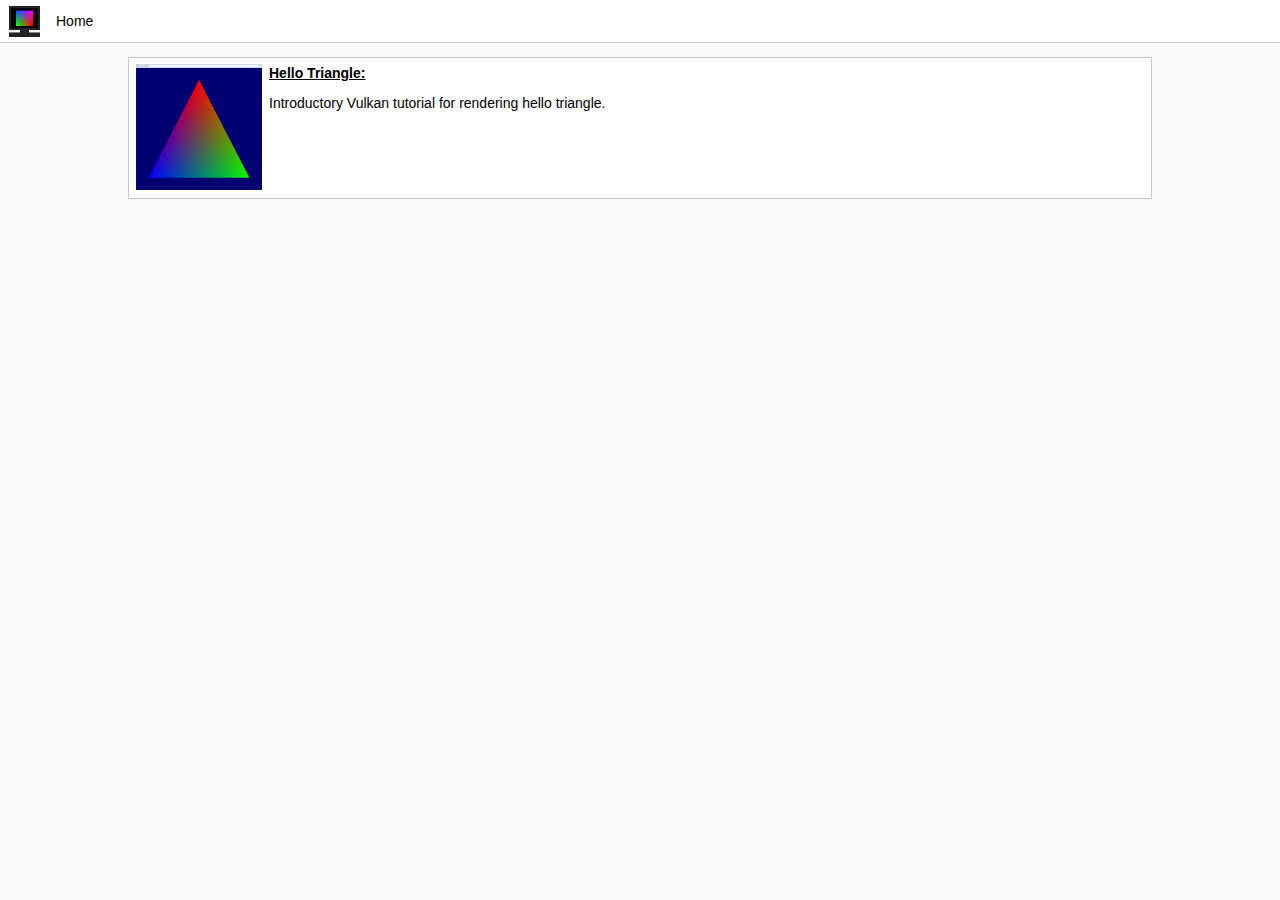
<file: index.html>
<!DOCTYPE html>
<html>
    <link rel="stylesheet" href="style.css">
    <body>
        <div class="nav-bar"> <!-- the navigation bar -->
            <a class="nav-logo"><img src="logo_512x512.png" alt="logo"></a>
            <a class="nav-entry" href="index.html">Home</a>
        </div>
        <div class="main"> <!-- Main -->
            <a class="card-link" href="tutorials/hello-triangle/tutorial.html"> <!-- Hello Triangle -->
                <div class="card">
                    <div class="card-picture">
                        <img src="tutorials/hello-triangle/hello-triangle.png" alt="Vulkan hello triangle tutorial thumbnail">
                    </div>
                    <div class="card-content">
                        <div class="card-title">
                            <b><u>Hello Triangle:</u></b>
                        </div>
                        <div class="card-content">
                            <p>
                                Introductory Vulkan tutorial for rendering hello triangle.
                            </p>
                        </div>
                    </div>
                </div>
            </a> <!-- Hello Triangle -->
        </div>
    </body>
</html>
</file>
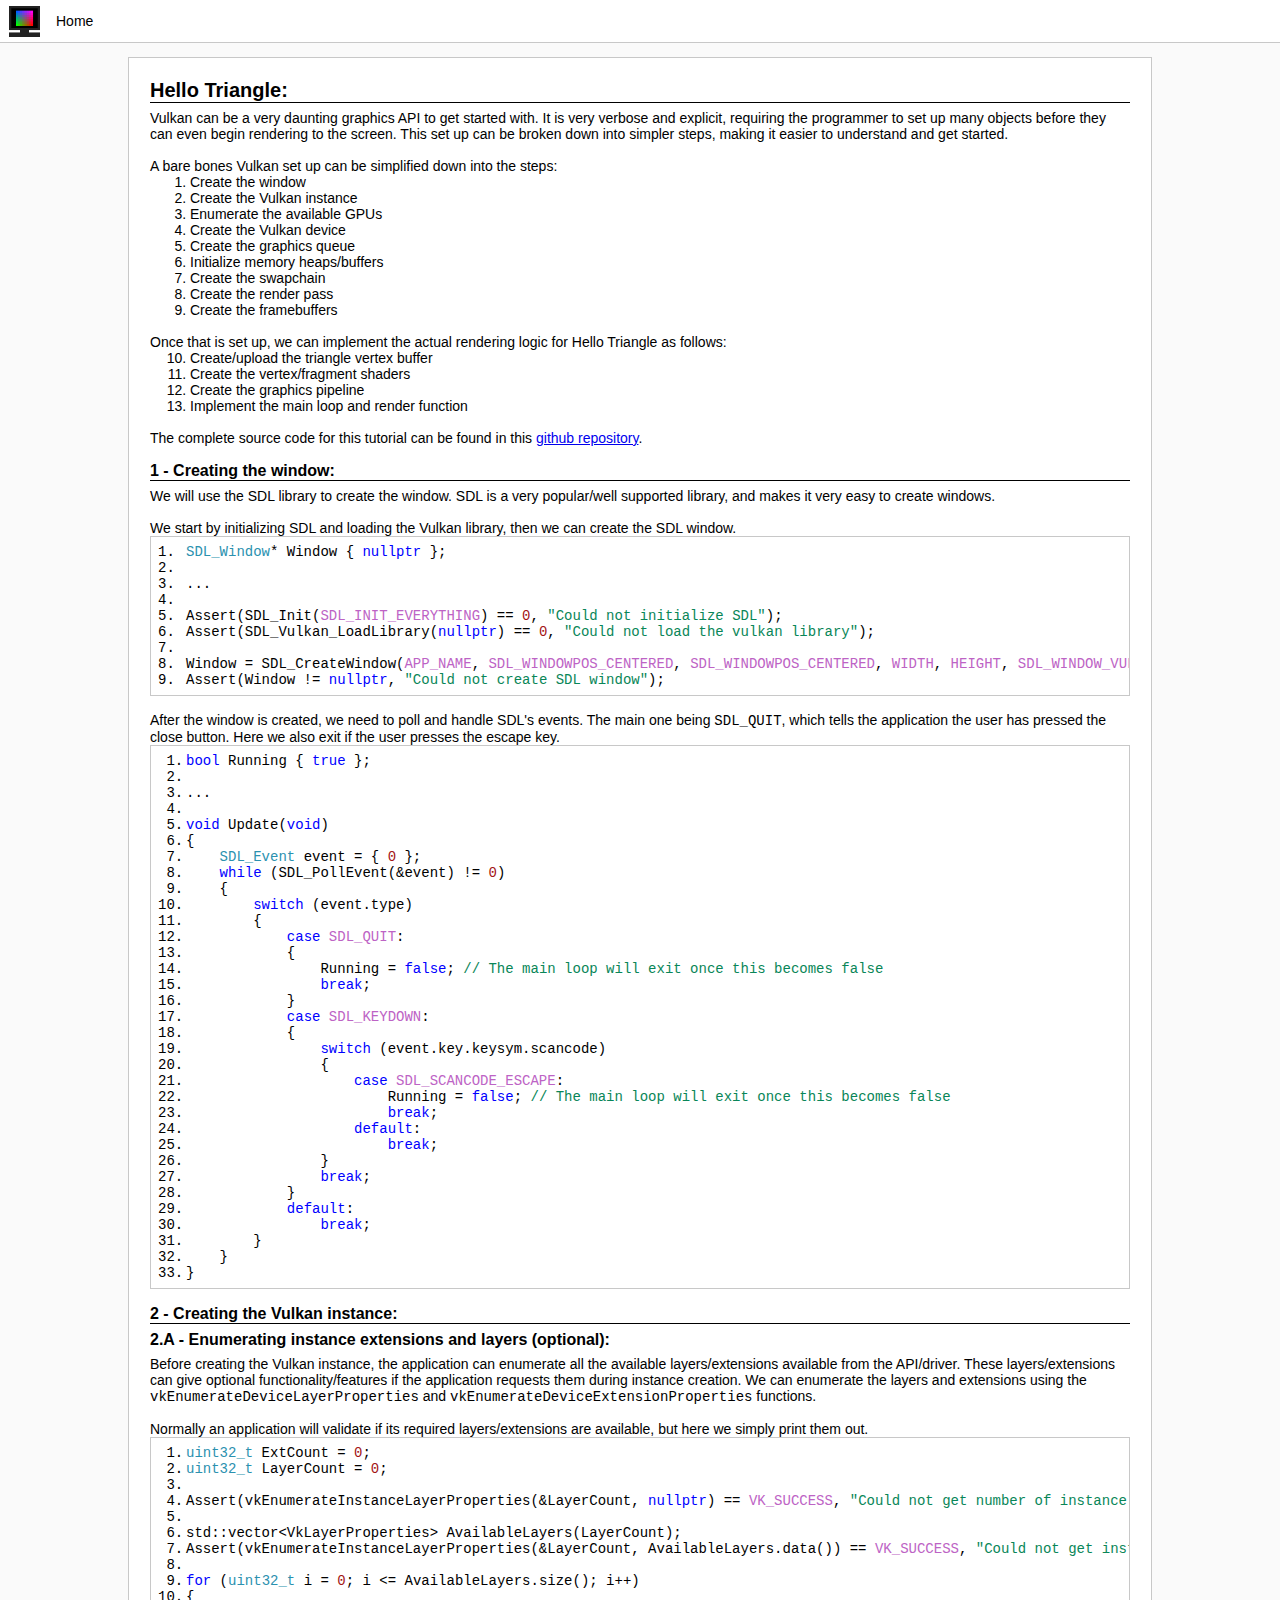
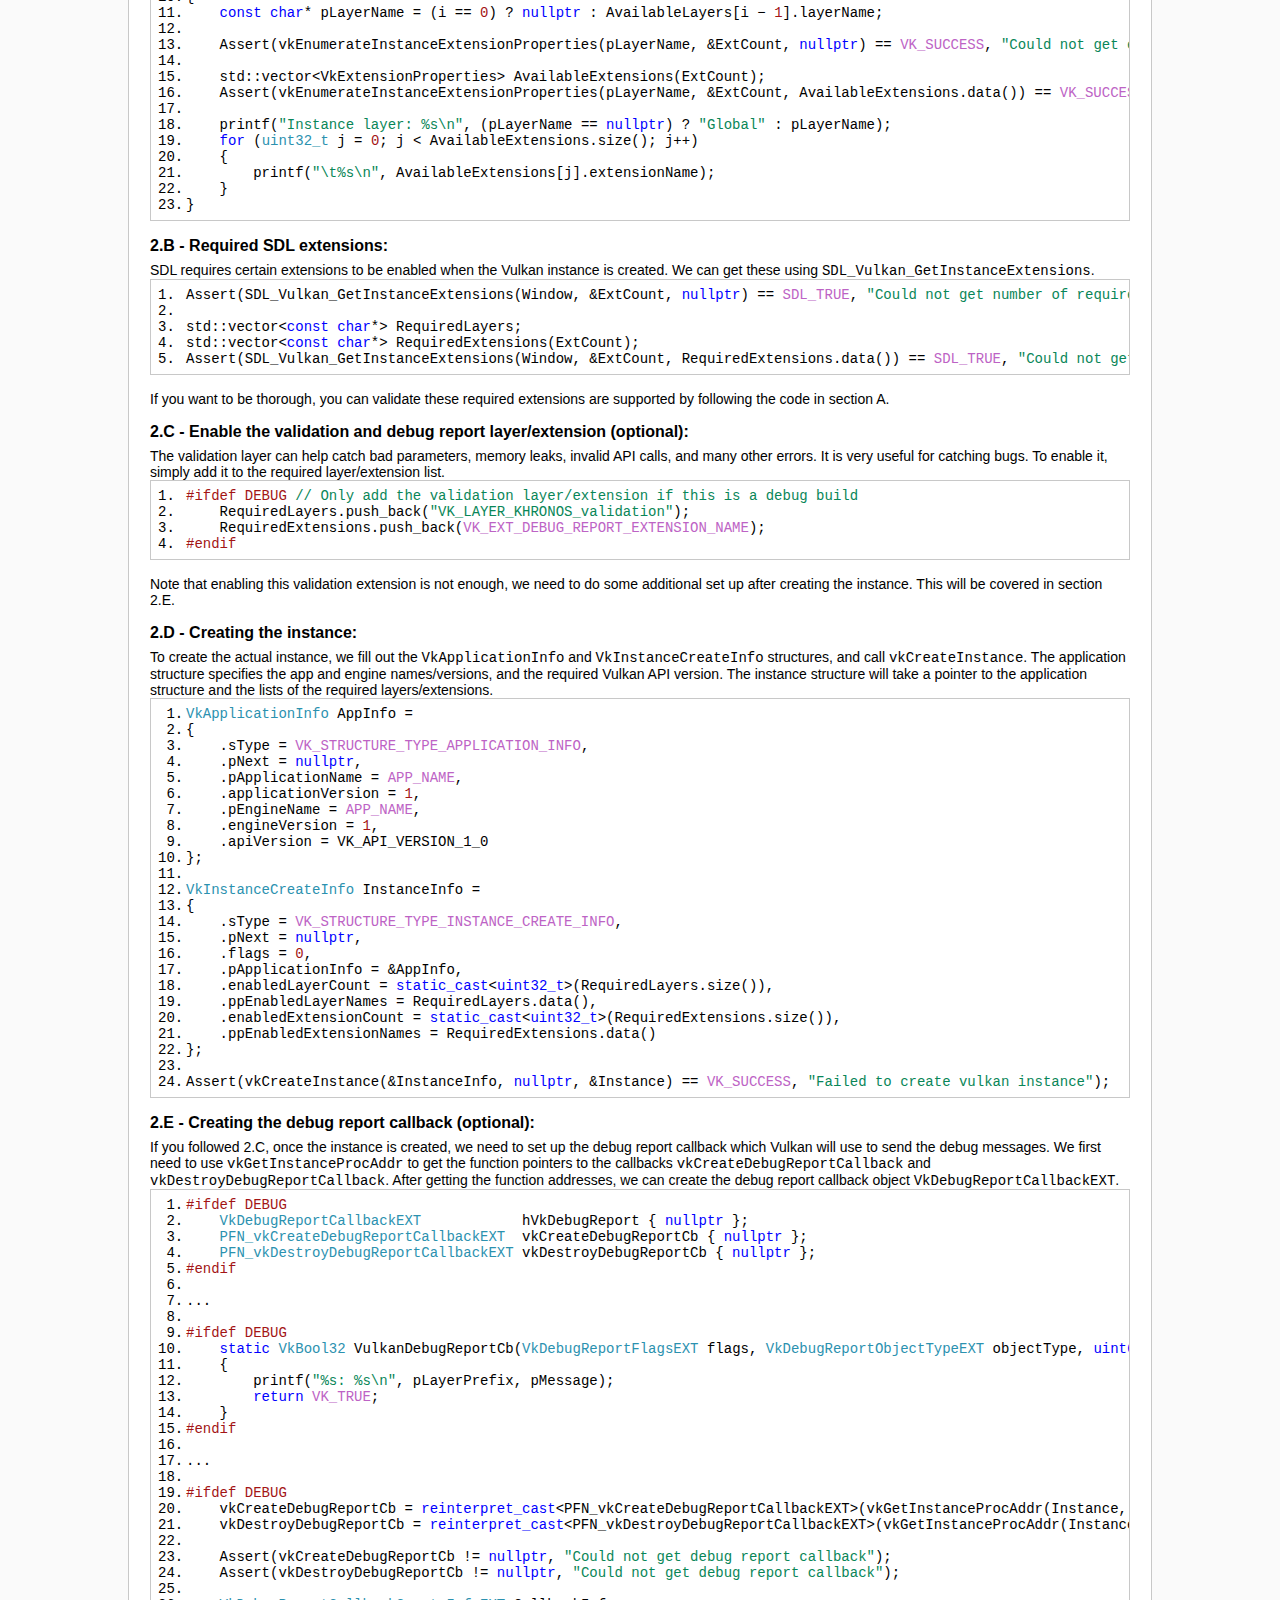
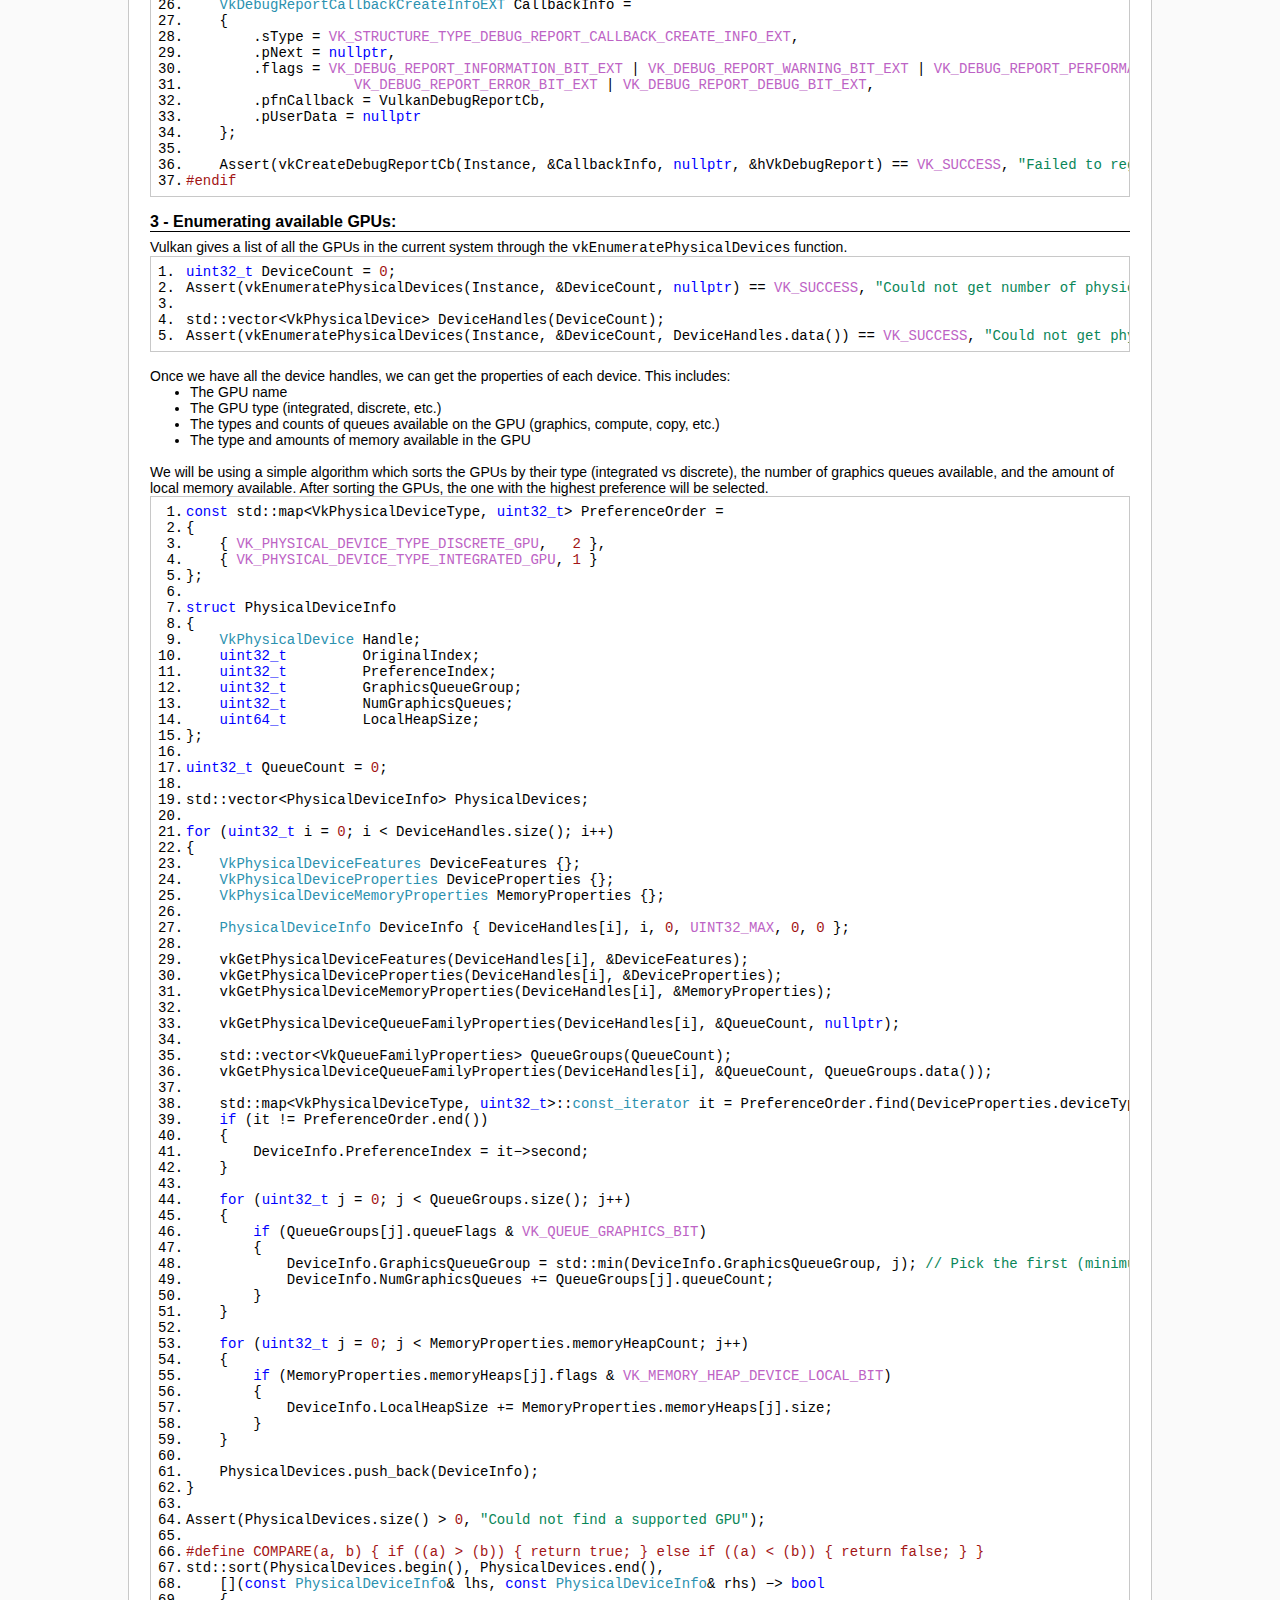
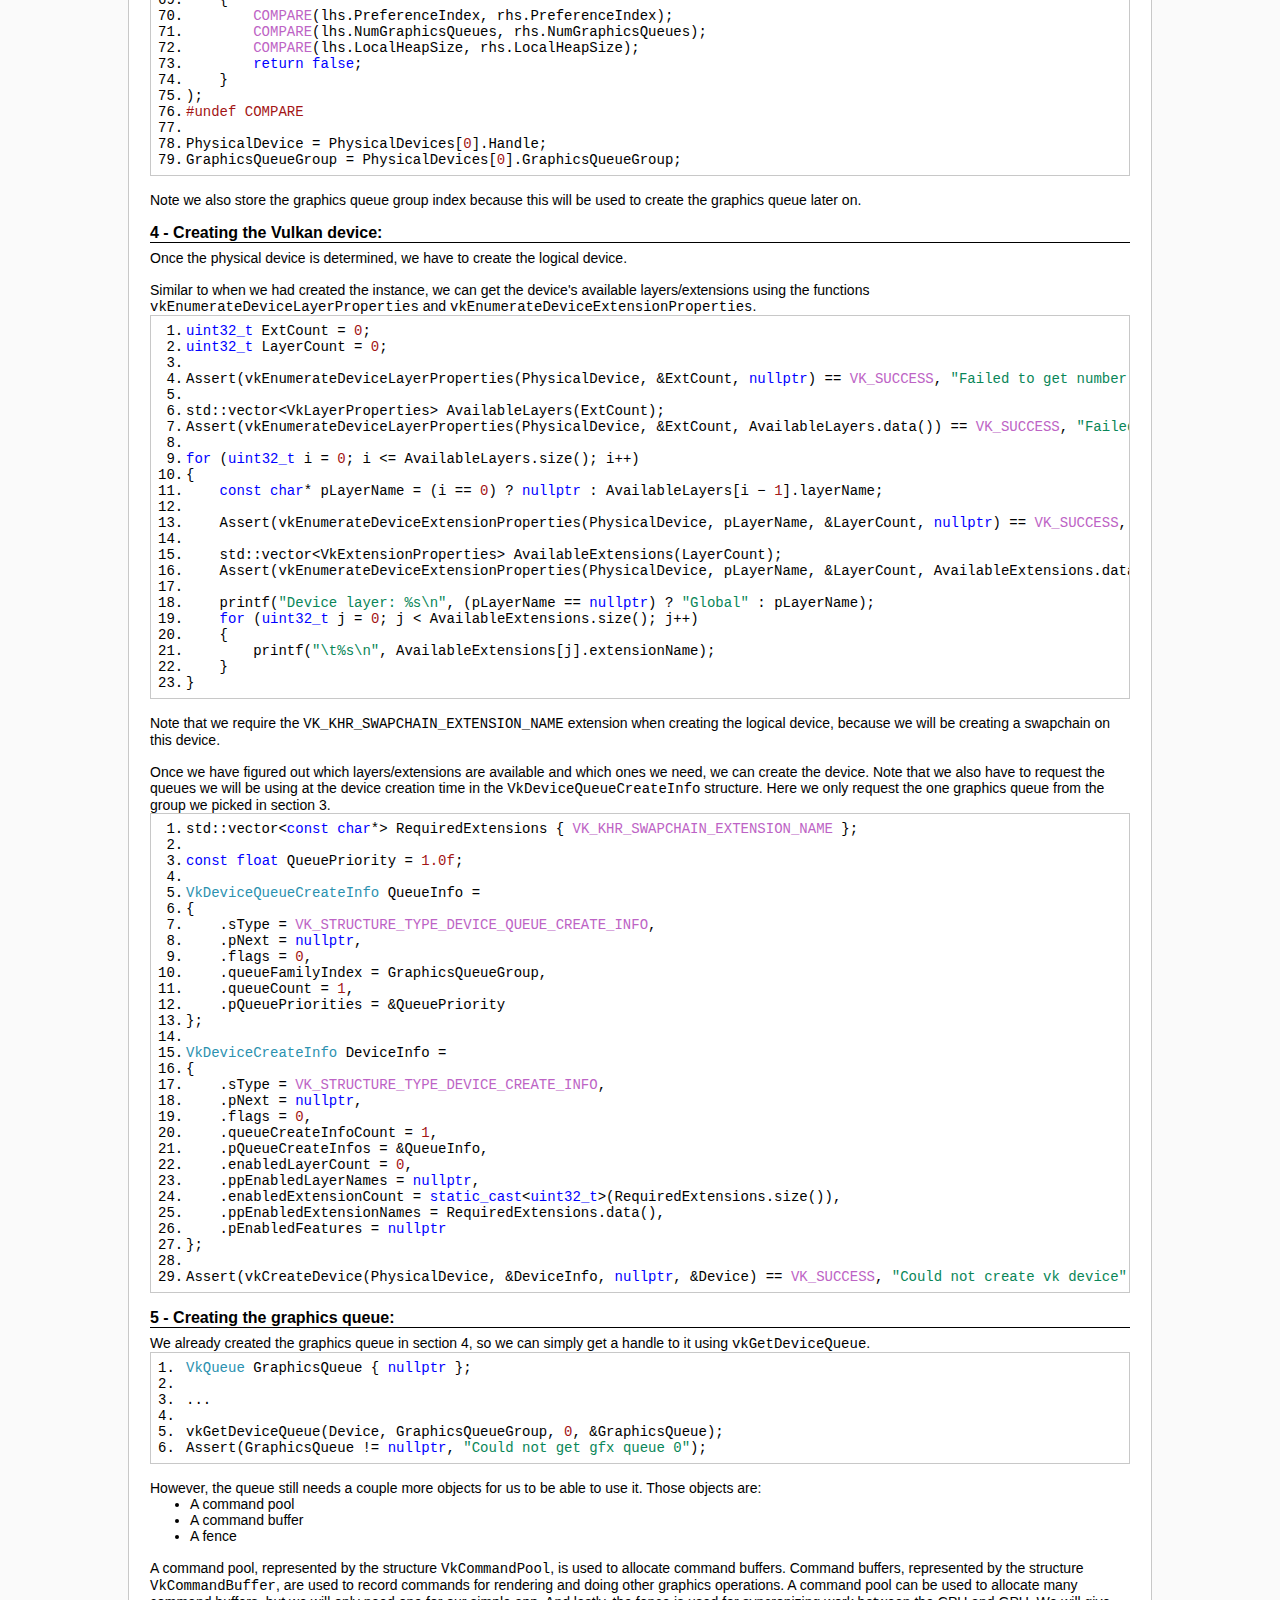
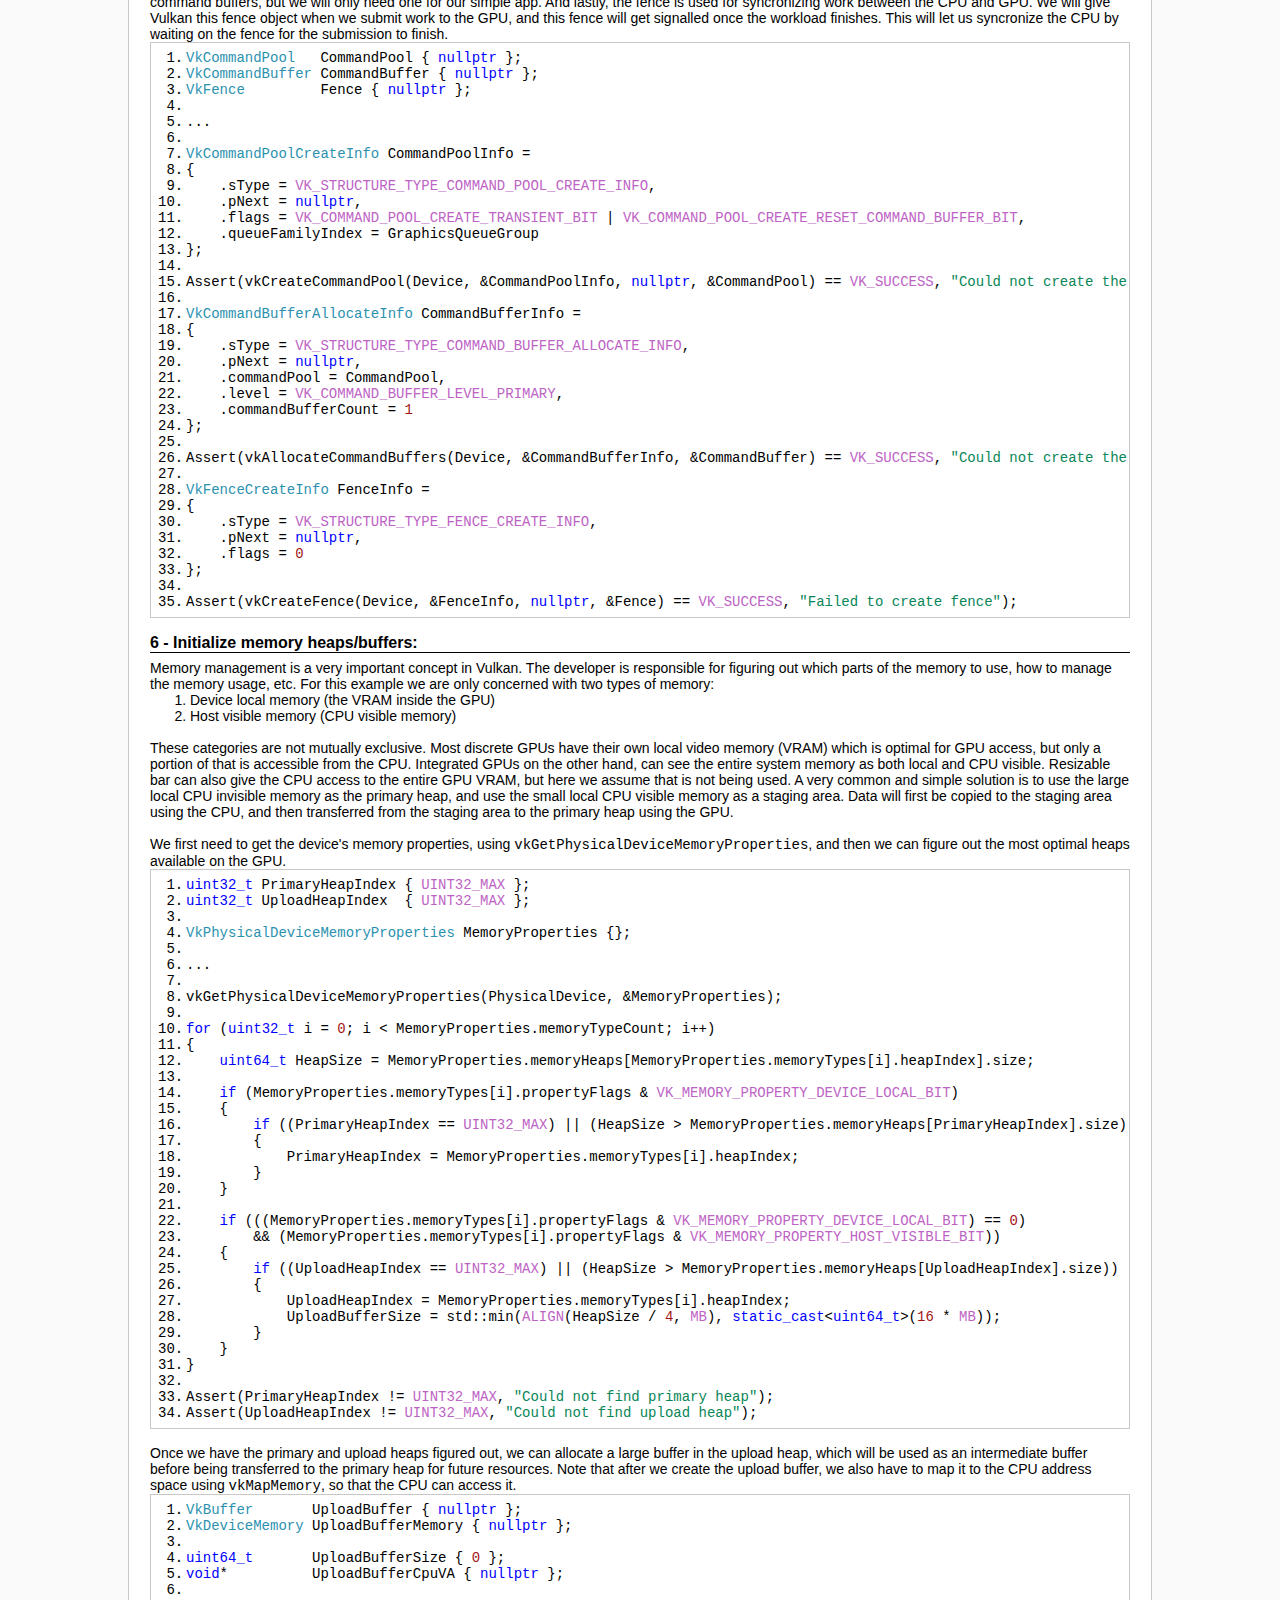
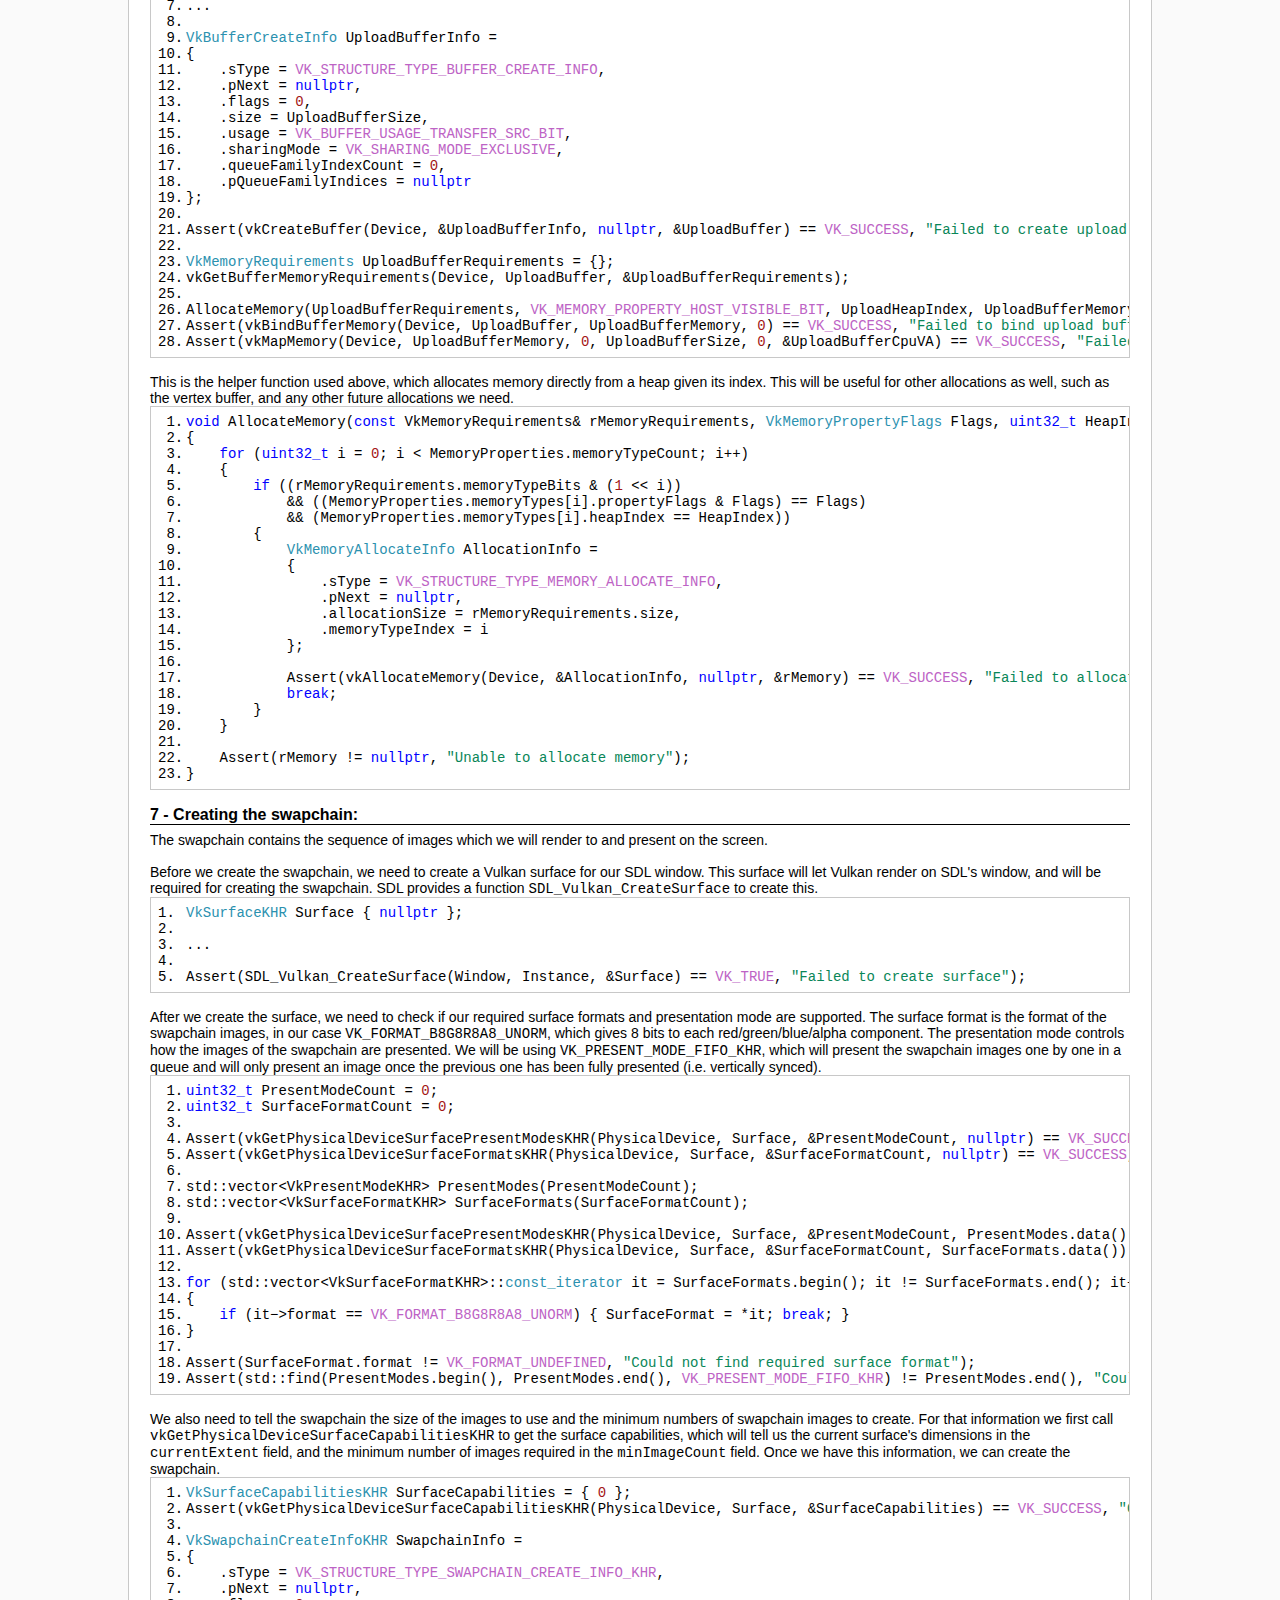
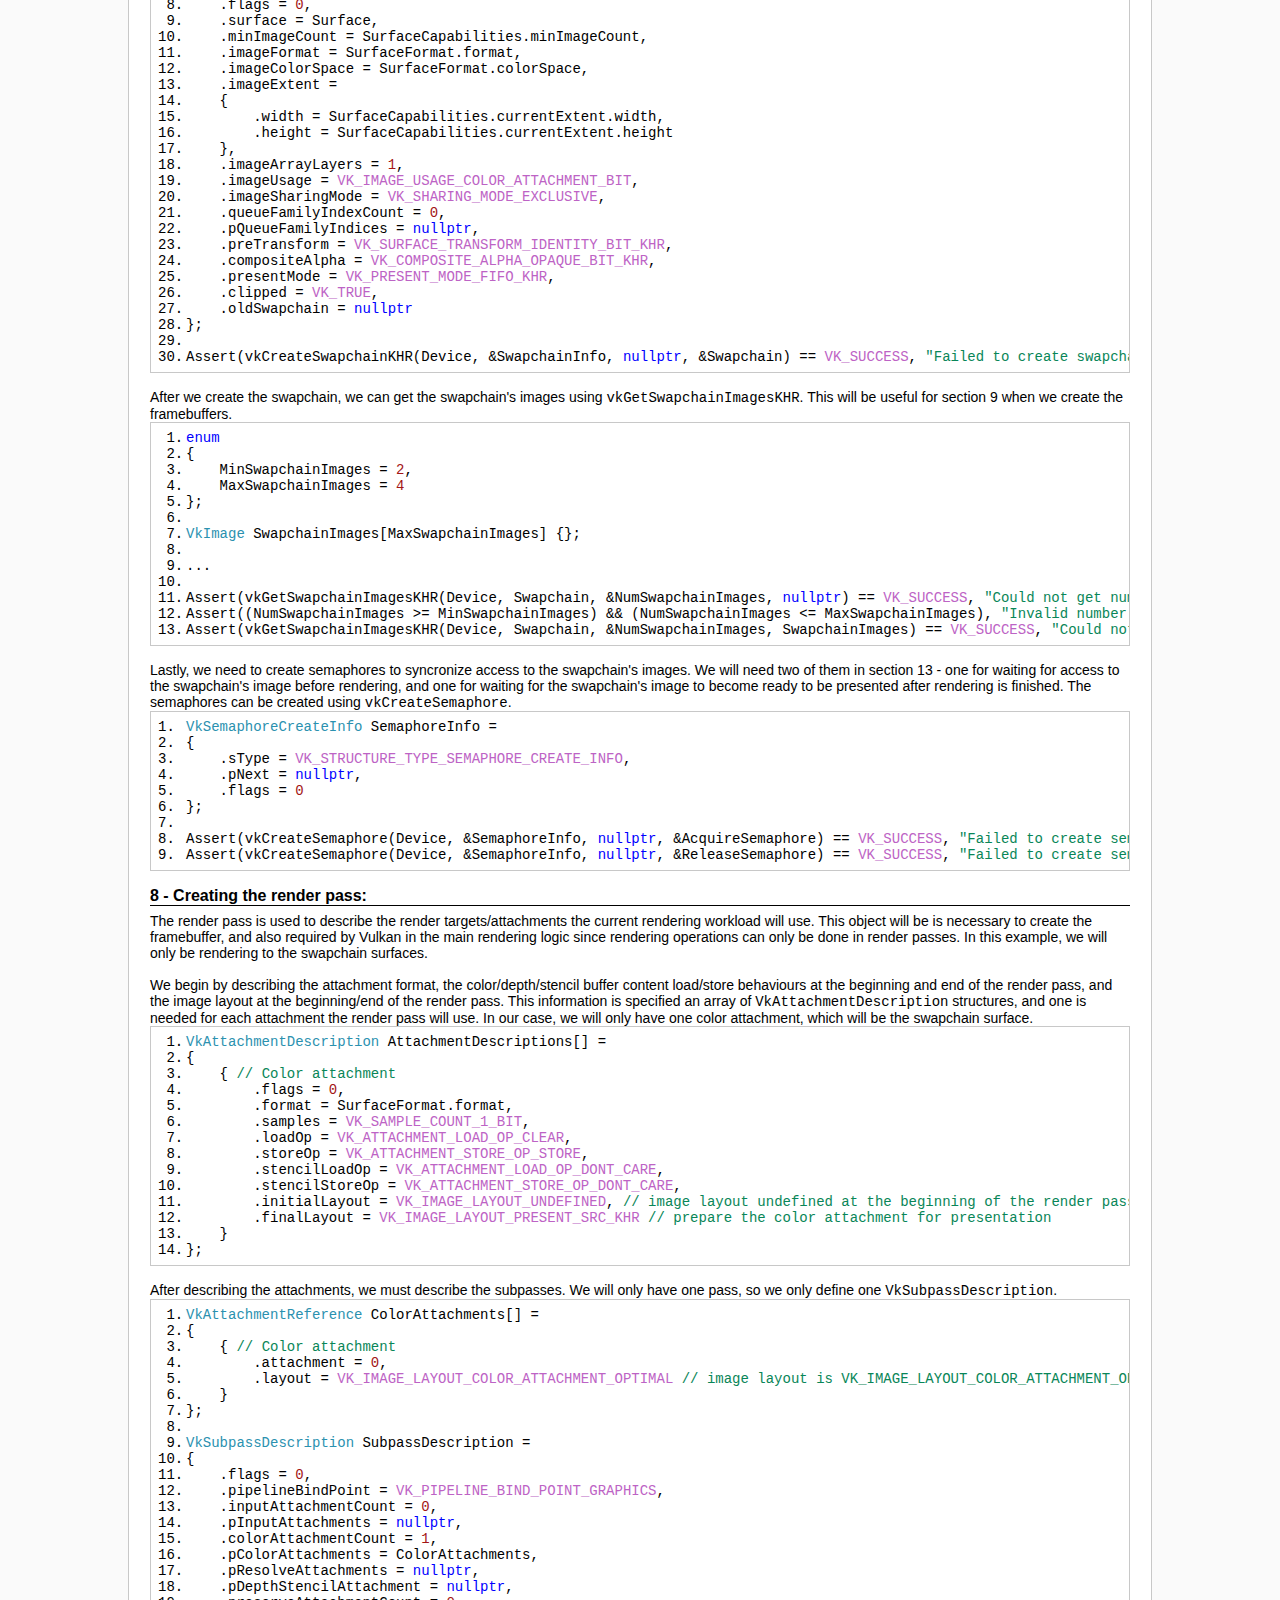
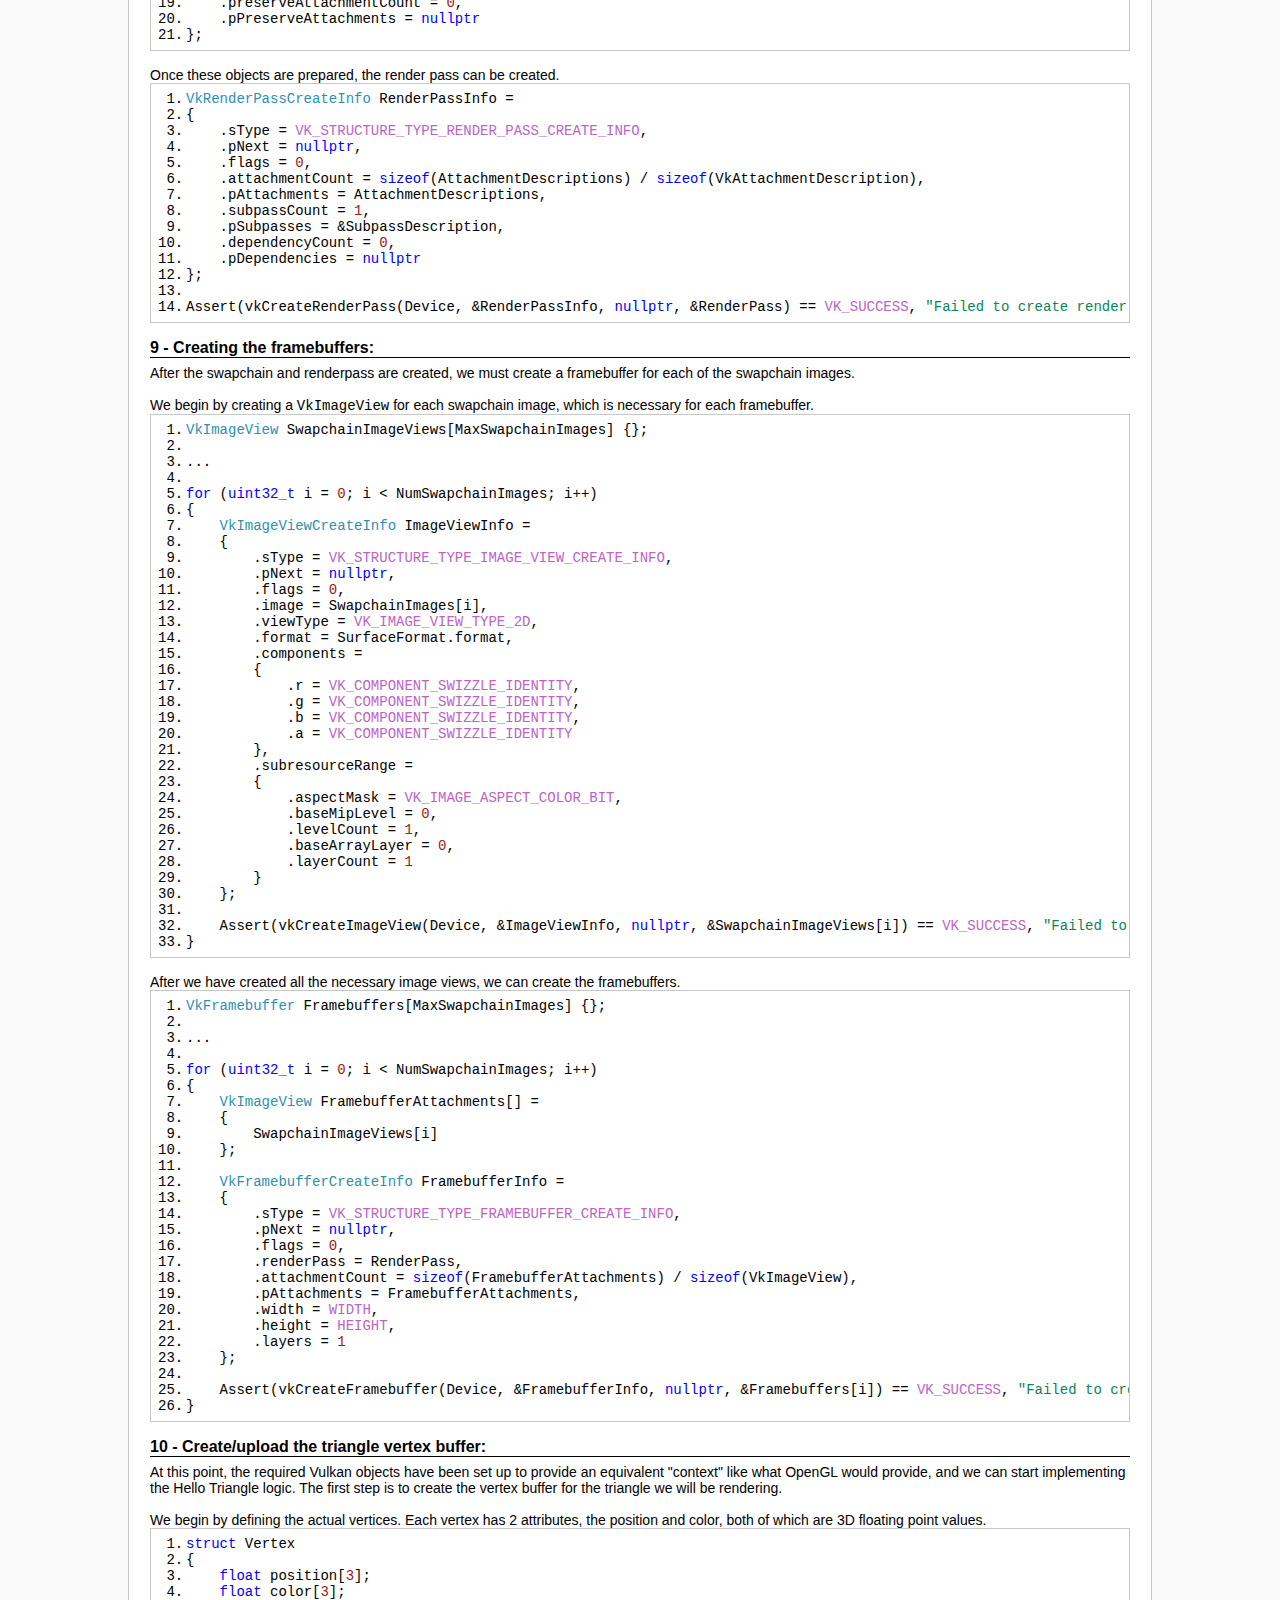
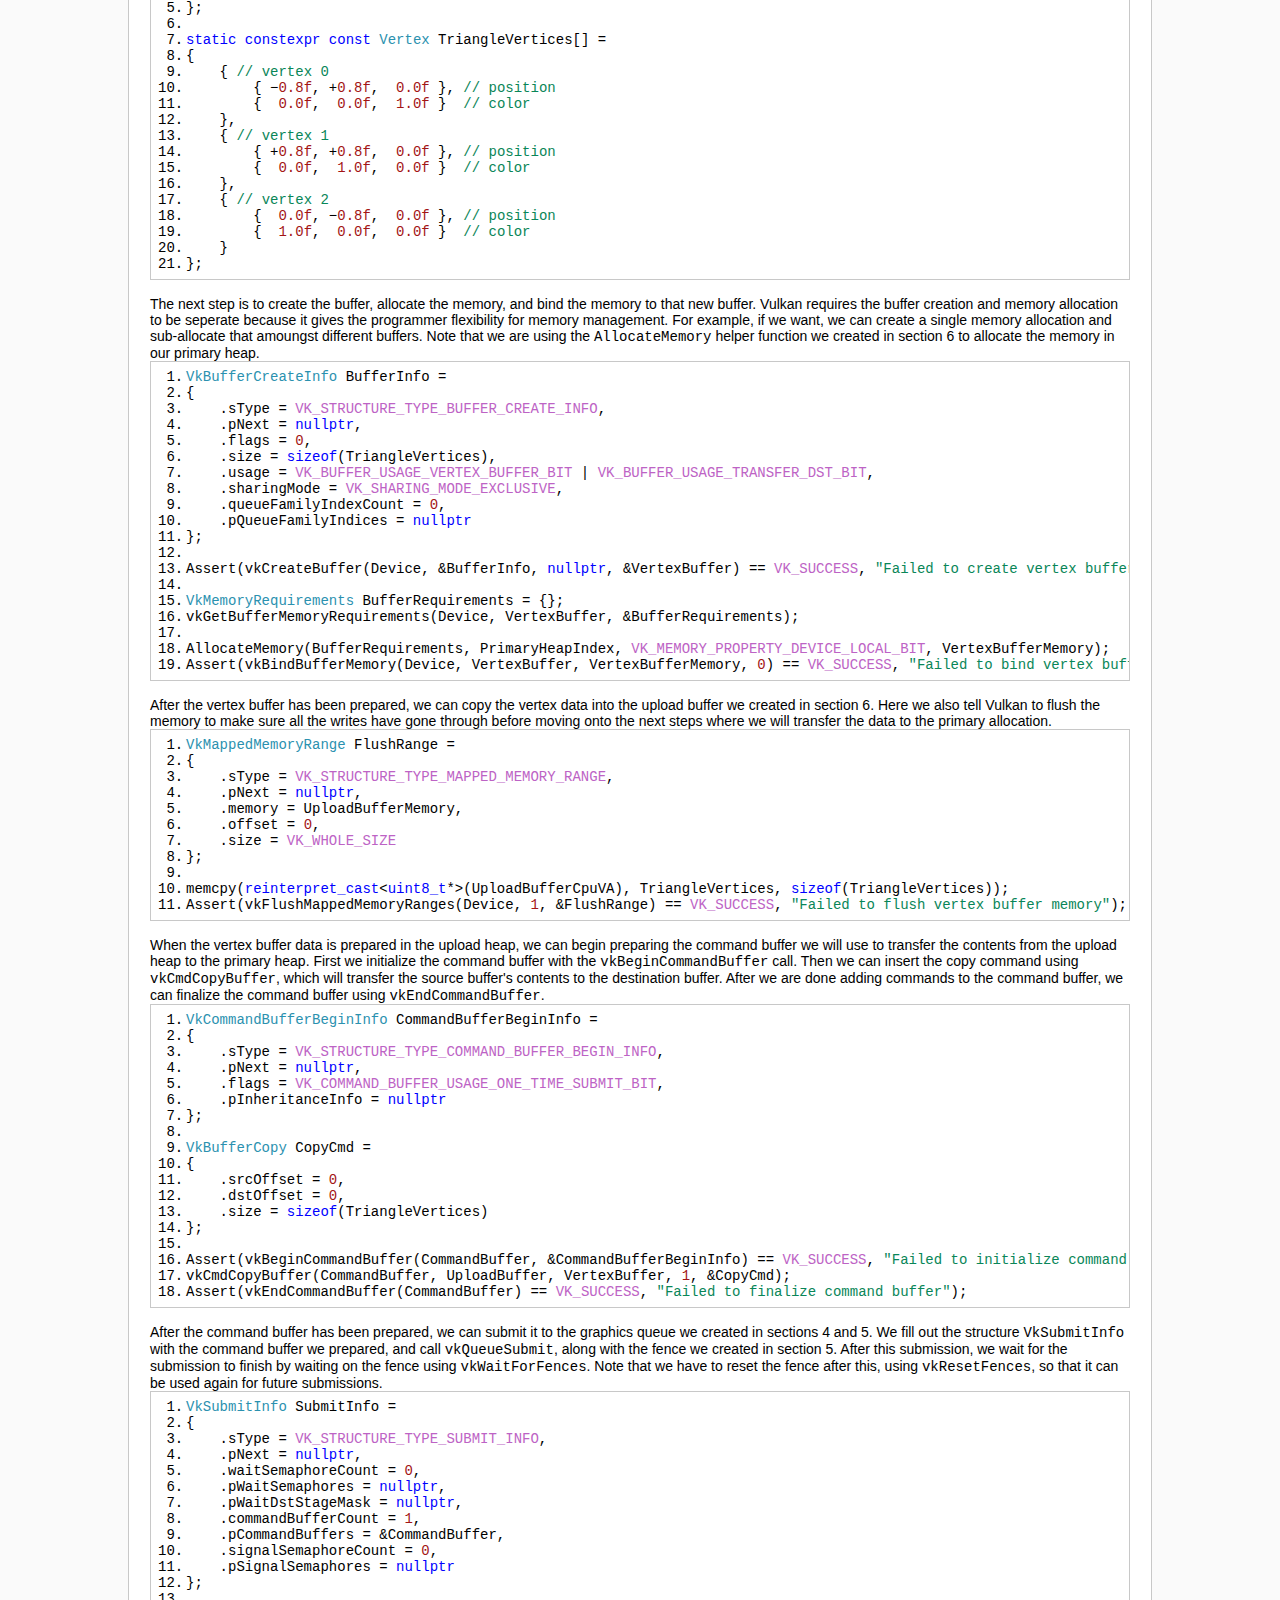
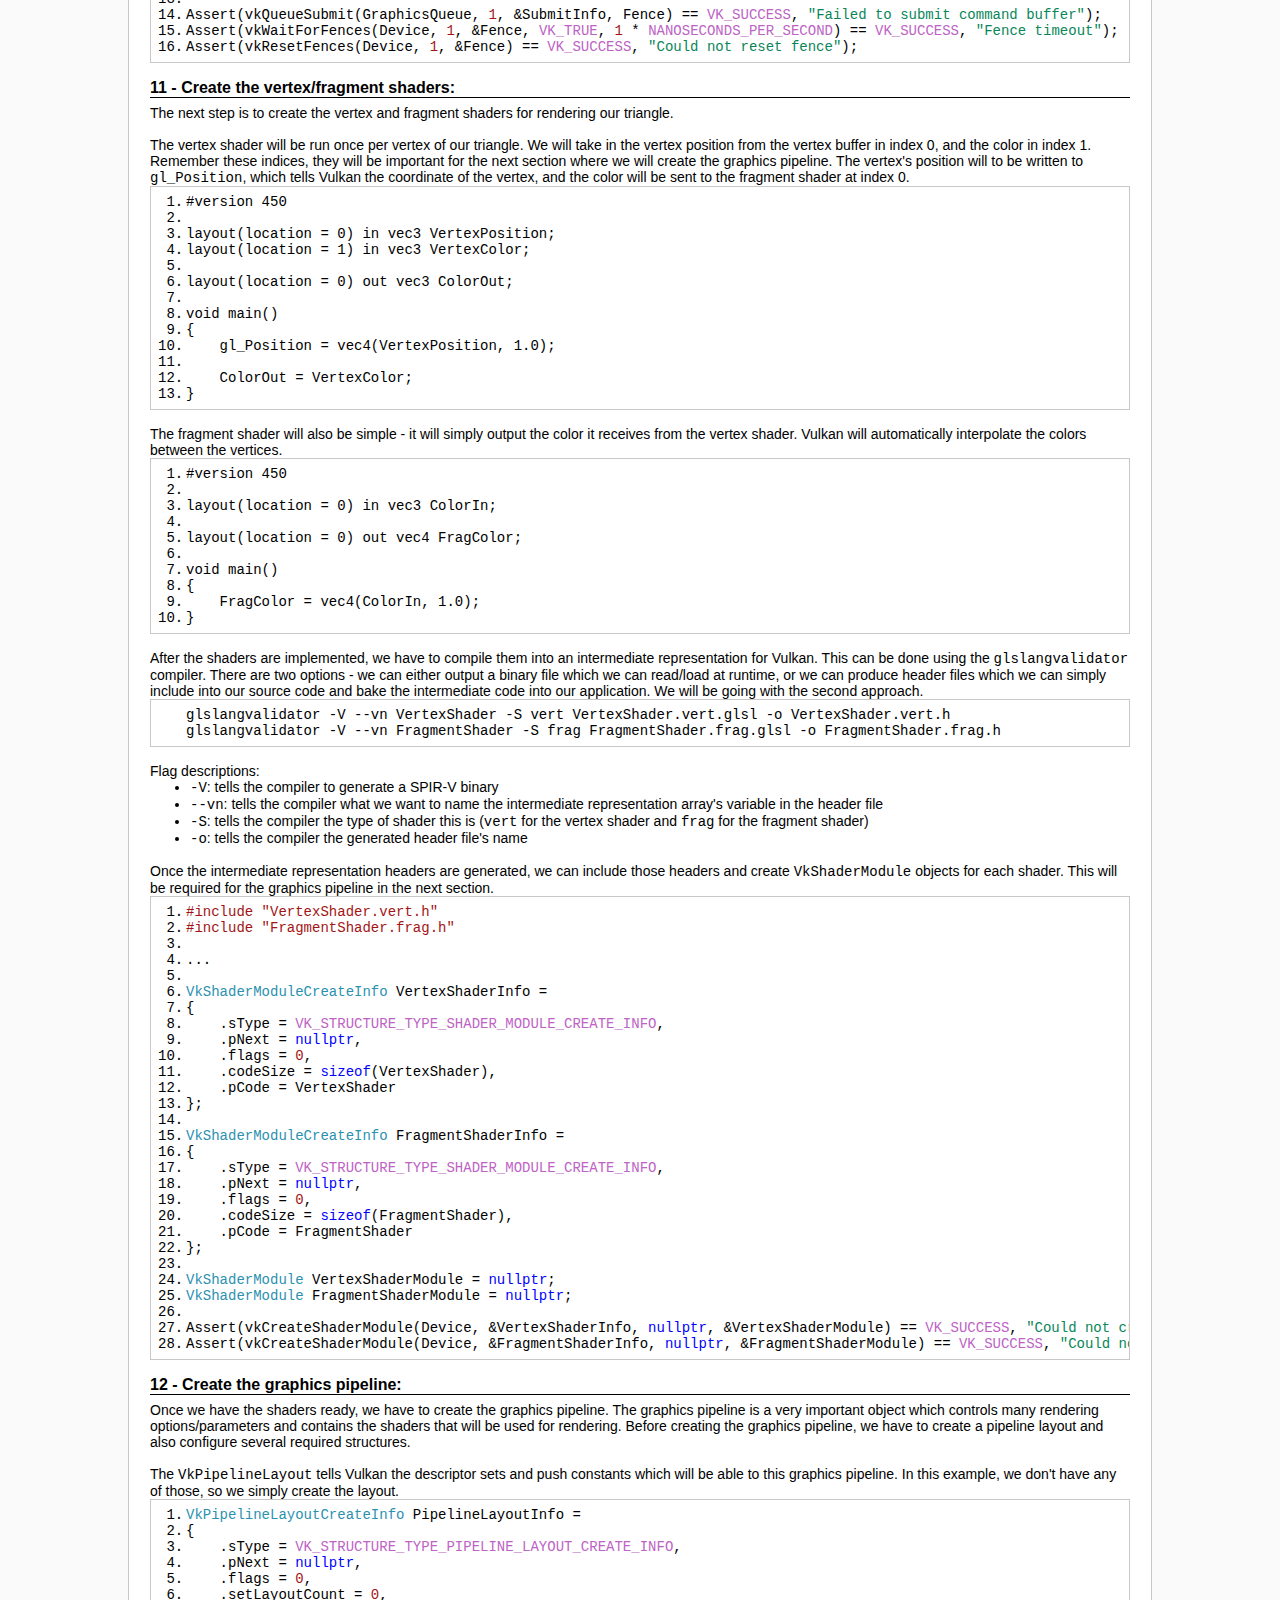
<file: tutorials/hello-triangle/tutorial.html>
<!DOCTYPE html>
<html>
    <link rel="stylesheet" href="../../style.css">
    <body>
        <div class="nav-bar"> <!-- the navigation bar -->
            <a class="nav-logo"><img src="../../logo_512x512.png" alt="logo"></a>
            <a class="nav-entry" href="../../index.html">Home</a>
        </div>
        <div class="main"> <!-- Main -->
            <div class="page">
                <div class="page-title">
                    <b>Hello Triangle:</b>
                </div>
                <div class="page-content">
                    <p>
                        Vulkan can be a very daunting graphics API to get started with. It is very verbose and explicit, requiring the programmer to set up
                        many objects before they can even begin rendering to the screen. This set up can be broken down into simpler steps, making it
                        easier to understand and get started.
                    </p>
                    <br>
                    <p>
                        A bare bones Vulkan set up can be simplified down into the steps:
                        <ol>
                            <li>Create the window</li>
                            <li>Create the Vulkan instance</li>
                            <li>Enumerate the available GPUs</li>
                            <li>Create the Vulkan device</li>
                            <li>Create the graphics queue</li>
                            <li>Initialize memory heaps/buffers</li>
                            <li>Create the swapchain</li>
                            <li>Create the render pass</li>
                            <li>Create the framebuffers</li>
                        </ol>
                    </p>
                    <br>
                    <p>
                        Once that is set up, we can implement the actual rendering logic for Hello Triangle as follows:
                        <ol start="10">
                            <li>Create/upload the triangle vertex buffer</li>
                            <li>Create the vertex/fragment shaders</li>
                            <li>Create the graphics pipeline</li>
                            <li>Implement the main loop and render function</li>
                        </ol>
                    </p>
                    <br>
                    <p>
                        The complete source code for this tutorial can be found in this <a href="https://github.com/JasTheDev64/Hello-Triangle">github repository</a>.
                    </p>
                    <br>
                    <div class="page-section">
                        <b>1 - Creating the window:</b>
                    </div>
                    <p>
                        We will use the SDL library to create the window. SDL is a very popular/well supported library, and
                        makes it very easy to create windows.
                    </p>
                    <br>
                    <p>
                        We start by initializing SDL and loading the Vulkan library, then we can create the SDL window.
                        <div class="code-box">
                            <pre>
                                <span>1.</span><code><div class="datatype">SDL_Window</div><div>* Window { </div><div class="keyword">nullptr</div><div> };</div></code>
                                <span>2.</span><code></code>
                                <span>3.</span><code><div>...</div></code>
                                <span>4.</span><code></code>
                                <span>5.</span><code><div>Assert(SDL_Init(</div><div class="enum">SDL_INIT_EVERYTHING</div><div>) == </div><div class="number">0</div><div>, </div><div class="string">"Could not initialize SDL"</div><div>);</div></code>
                                <span>6.</span><code><div>Assert(SDL_Vulkan_LoadLibrary(</div><div class="keyword">nullptr</div><div>) == </div><div class="number">0</div><div>, </div><div class="string">"Could not load the vulkan library"</div><div>);</div></code>
                                <span>7.</span><code></code>
                                <span>8.</span><code><div>Window = SDL_CreateWindow(</div><div class="enum">APP_NAME</div><div>, </div><div class="enum">SDL_WINDOWPOS_CENTERED</div><div>, </div><div class="enum">SDL_WINDOWPOS_CENTERED</div><div>, </div><div class="enum">WIDTH</div><div>, </div><div class="enum">HEIGHT</div><div>, </div><div class="enum">SDL_WINDOW_VULKAN</div><div> | </div><div class="enum">SDL_WINDOW_SHOWN</div><div>);</div></code>
                                <span>9.</span><code><div>Assert(Window != </div><div class="keyword">nullptr</div><div>, </div><div class="string">"Could not create SDL window"</div><div>);</div></code>
                            </pre>
                        </div>
                    </p>
                    <br>
                    <p>
                        After the window is created, we need to poll and handle SDL's events. The main one being <code>SDL_QUIT</code>, which tells the application
                        the user has pressed the close button. Here we also exit if the user presses the escape key.
                        <div class="code-box">
                            <pre>
                                <span> 1.</span><code><div class="keyword">bool</div><div> Running { </div><div class="keyword">true</div><div> };</div></code>
                                <span> 2.</span><code></code>
                                <span> 3.</span><code><div>...</div></code>
                                <span> 4.</span><code></code>
                                <span> 5.</span><code><div class="keyword">void</div><div> Update(</div><div class="keyword">void</div><div>)</div></code>
                                <span> 6.</span><code><div>{</div></code>
                                <span> 7.</span><code><div>    </div><div class="datatype">SDL_Event</div><div> event = { </div><div class="number">0</div><div> };</div></code>
                                <span> 8.</span><code><div>    </div><div class="keyword">while</div><div> (SDL_PollEvent(&amp;event) != </div><div class="number">0</div><div>)</div></code>
                                <span> 9.</span><code><div>    {</div></code>
                                <span>10.</span><code><div>        </div><div class="keyword">switch</div><div> (event.type)</div></code>
                                <span>11.</span><code><div>        {</div></code>
                                <span>12.</span><code><div>            </div><div class="keyword">case</div><div> </div><div class="enum">SDL_QUIT</div><div>:</div></code>
                                <span>13.</span><code><div>            {</div></code>
                                <span>14.</span><code><div>                Running = </div><div class="keyword">false</div><div>; </div><div class="comment">// The main loop will exit once this becomes false</div></code>
                                <span>15.</span><code><div>                </div><div class="keyword">break</div><div>;</div></code>
                                <span>16.</span><code><div>            }</div></code>
                                <span>17.</span><code><div>            </div><div class="keyword">case</div><div> </div><div class="enum">SDL_KEYDOWN</div><div>:</div></code>
                                <span>18.</span><code><div>            {</div></code>
                                <span>19.</span><code><div>                </div><div class="keyword">switch</div><div> (event.key.keysym.scancode)</div></code>
                                <span>20.</span><code><div>                {</div></code>
                                <span>21.</span><code><div>                    </div><div class="keyword">case</div><div> </div><div class="enum">SDL_SCANCODE_ESCAPE</div><div>:</div></code>
                                <span>22.</span><code><div>                        Running = </div><div class="keyword">false</div><div>; </div><div class="comment">// The main loop will exit once this becomes false</div></code>
                                <span>23.</span><code><div>                        </div><div class="keyword">break</div><div>;</div></code>
                                <span>24.</span><code><div>                    </div><div class="keyword">default</div><div>:</div></code>
                                <span>25.</span><code><div>                        </div><div class="keyword">break</div><div>;</div></code>
                                <span>26.</span><code><div>                }</div></code>
                                <span>27.</span><code><div>                </div><div class="keyword">break</div><div>;</div></code>
                                <span>28.</span><code><div>            }</div></code>
                                <span>29.</span><code><div>            </div><div class="keyword">default</div><div>:</div></code>
                                <span>30.</span><code><div>                </div><div class="keyword">break</div><div>;</div></code>
                                <span>31.</span><code><div>        }</div></code>
                                <span>32.</span><code><div>    }</div></code>
                                <span>33.</span><code><div>}</div></code>
                            </pre>
                        </div>
                    </p>
                    <br>
                    <div class="page-section">
                        <b>2 - Creating the Vulkan instance:</b>
                    </div>
                    <div class="page-subsection">
                        <b>2.A - Enumerating instance extensions and layers (optional):</b>
                    </div>
                    <p>
                        Before creating the Vulkan instance, the application can enumerate all the available layers/extensions available from the API/driver.
                        These layers/extensions can give optional functionality/features if the application requests them during instance creation.
                        We can enumerate the layers and extensions using the <code>vkEnumerateDeviceLayerProperties</code> and <code>vkEnumerateDeviceExtensionProperties</code> functions.
                    </p>
                    <br>
                    <p>
                        Normally an application will validate if its required layers/extensions are available, but here we simply print them out.
                        <div class="code-box">
                            <pre>
                                <span> 1.</span><code><div class="datatype">uint32_t</div><div> ExtCount = </div><div class="number">0</div><div>;</div></code>
                                <span> 2.</span><code><div class="datatype">uint32_t</div><div> LayerCount = </div><div class="number">0</div><div>;</div></code>
                                <span> 3.</span><code></code>
                                <span> 4.</span><code><div>Assert(vkEnumerateInstanceLayerProperties(&amp;LayerCount, </div><div class="keyword">nullptr</div><div>) == </div><div class="enum">VK_SUCCESS</div><div>, </div><div class="string">"Could not get number of instance layers"</div><div>);</div></code>
                                <span> 5.</span><code></code>
                                <span> 6.</span><code><div>std::vector&lt;VkLayerProperties&gt; AvailableLayers(LayerCount);</div></code>
                                <span> 7.</span><code><div>Assert(vkEnumerateInstanceLayerProperties(&amp;LayerCount, AvailableLayers.data()) == </div><div class="enum">VK_SUCCESS</div><div>, </div><div class="string">"Could not get instance layers"</div><div>);</div></code>
                                <span> 8.</span><code></code>
                                <span> 9.</span><code><div class="keyword">for</div><div> (</div><div class="datatype">uint32_t</div><div> i = </div><div class="number">0</div><div>; i &lt;= AvailableLayers.size(); i++)</div></code>
                                <span>10.</span><code><div>{</div></code>
                                <span>11.</span><code><div>    </div><div class="keyword">const</div><div> </div><div class="keyword">char</div><div>* pLayerName = (i == </div><div class="number">0</div><div>) ? </div><div class="keyword">nullptr</div><div> : AvailableLayers[i &minus; </div><div class="number">1</div><div>].layerName;</div></code>
                                <span>12.</span><code></code>
                                <span>13.</span><code><div>    Assert(vkEnumerateInstanceExtensionProperties(pLayerName, &amp;ExtCount, </div><div class="keyword">nullptr</div><div>) == </div><div class="enum">VK_SUCCESS</div><div>, </div><div class="string">"Could not get extension count for instance layer"</div><div>);</div></code>
                                <span>14.</span><code></code>
                                <span>15.</span><code><div>    std::vector&lt;VkExtensionProperties&gt; AvailableExtensions(ExtCount);</div></code>
                                <span>16.</span><code><div>    Assert(vkEnumerateInstanceExtensionProperties(pLayerName, &amp;ExtCount, AvailableExtensions.data()) == </div><div class="enum">VK_SUCCESS</div><div>, </div><div class="string">"Could not get extensions for instance layer"</div><div>);</div></code>
                                <span>17.</span><code></code>
                                <span>18.</span><code><div>    printf(</div><div class="string">"Instance layer: %s\n"</div><div>, (pLayerName == </div><div class="keyword">nullptr</div><div>) ? </div><div class="string">"Global"</div><div> : pLayerName);</div></code>
                                <span>19.</span><code><div>    </div><div class="keyword">for</div><div> (</div><div class="datatype">uint32_t</div><div> j = </div><div class="number">0</div><div>; j &lt; AvailableExtensions.size(); j++)</div></code>
                                <span>20.</span><code><div>    {</div></code>
                                <span>21.</span><code><div>        printf(</div><div class="string">"\t%s\n"</div><div>, AvailableExtensions[j].extensionName);</div></code>
                                <span>22.</span><code><div>    }</div></code>
                                <span>23.</span><code><div>}</div></code>
                            </pre>
                        </div>
                    </p>
                    <br>
                    <div class="page-subsection">
                        <b>2.B - Required SDL extensions:</b>
                    </div>
                    <p>
                        SDL requires certain extensions to be enabled when the Vulkan instance is created. We can get these using <code>SDL_Vulkan_GetInstanceExtensions</code>.
                        <div class="code-box">
                            <pre>
                                <span>1.</span><code><div>Assert(SDL_Vulkan_GetInstanceExtensions(Window, &amp;ExtCount, </div><div class="keyword">nullptr</div><div>) == </div><div class="enum">SDL_TRUE</div><div>, </div><div class="string">"Could not get number of required SDL extensions"</div><div>);</div></code>
                                <span>2.</span><code></code>
                                <span>3.</span><code><div>std::vector&lt;</div><div class="keyword">const</div><div> </div><div class="keyword">char</div><div>*&gt; RequiredLayers;</div></code>
                                <span>4.</span><code><div>std::vector&lt;</div><div class="keyword">const</div><div> </div><div class="keyword">char</div><div>*&gt; RequiredExtensions(ExtCount);</div></code>
                                <span>5.</span><code><div>Assert(SDL_Vulkan_GetInstanceExtensions(Window, &amp;ExtCount, RequiredExtensions.data()) == </div><div class="enum">SDL_TRUE</div><div>, </div><div class="string">"Could not get required SDL extensions"</div><div>);</div></code>
                            </pre>
                        </div>
                    </p>
                    <br>
                    <p>
                        If you want to be thorough, you can validate these required extensions are supported by following the code in section A.
                    </p>
                    <br>
                    <div class="page-subsection">
                        <b>2.C - Enable the validation and debug report layer/extension (optional):</b>
                    </div>
                    <p>
                        The validation layer can help catch bad parameters, memory leaks, invalid API calls, and many other errors. It is very
                        useful for catching bugs. To enable it, simply add it to the required layer/extension list.
                        <div class="code-box">
                            <pre>
                                <span>1.</span><code><div class="preprocessor">#ifdef DEBUG </div><div class="comment">// Only add the validation layer/extension if this is a debug build</div></code>
                                <span>2.</span><code><div>    RequiredLayers.push_back(</div><div class="string">"VK_LAYER_KHRONOS_validation"</div><div>);</div></code>
                                <span>3.</span><code><div>    RequiredExtensions.push_back(</div><div class="enum">VK_EXT_DEBUG_REPORT_EXTENSION_NAME</div><div>);</div></code>
                                <span>4.</span><code><div class="preprocessor">#endif</div></code>
                            </pre>
                        </div>
                    </p>
                    <br>
                    <p>
                        Note that enabling this validation extension is not enough, we need to do some additional set up after creating the instance. This will be covered
                        in section 2.E.
                    </p>
                    <br>
                    <div class="page-subsection">
                        <b>2.D - Creating the instance:</b>
                    </div>
                    <p>
                        To create the actual instance, we fill out the <code>VkApplicationInfo</code> and <code>VkInstanceCreateInfo</code> structures,
                        and call <code>vkCreateInstance</code>. The application structure specifies the app and engine names/versions, and the required Vulkan API version.
                        The instance structure will take a pointer to the application structure and the lists of the required layers/extensions.
                        <div class="code-box">
                            <pre>
                                <span> 1.</span><code><div class="datatype">VkApplicationInfo</div><div> AppInfo =</div></code>
                                <span> 2.</span><code><div>{</div></code>
                                <span> 3.</span><code><div>    .sType = </div><div class="enum">VK_STRUCTURE_TYPE_APPLICATION_INFO</div><div>,</div></code>
                                <span> 4.</span><code><div>    .pNext = </div><div class="keyword">nullptr</div><div>,</div></code>
                                <span> 5.</span><code><div>    .pApplicationName = </div><div class="enum">APP_NAME</div><div>,</div></code>
                                <span> 6.</span><code><div>    .applicationVersion = </div><div class="number">1</div><div>,</div></code>
                                <span> 7.</span><code><div>    .pEngineName = </div><div class="enum">APP_NAME</div><div>,</div></code>
                                <span> 8.</span><code><div>    .engineVersion = </div><div class="number">1</div><div>,</div></code>
                                <span> 9.</span><code><div>    .apiVersion = VK_API_VERSION_1_0</div></code>
                                <span>10.</span><code><div>};</div></code>
                                <span>11.</span><code></code>
                                <span>12.</span><code><div class="datatype">VkInstanceCreateInfo</div><div> InstanceInfo =</div></code>
                                <span>13.</span><code><div>{</div></code>
                                <span>14.</span><code><div>    .sType = </div><div class="enum">VK_STRUCTURE_TYPE_INSTANCE_CREATE_INFO</div><div>,</div></code>
                                <span>15.</span><code><div>    .pNext = </div><div class="keyword">nullptr</div><div>,</div></code>
                                <span>16.</span><code><div>    .flags = </div><div class="number">0</div><div>,</div></code>
                                <span>17.</span><code><div>    .pApplicationInfo = &amp;AppInfo,</div></code>
                                <span>18.</span><code><div>    .enabledLayerCount = </div><div class="keyword">static_cast</div><div>&lt;</div><div class="keyword">uint32_t</div><div>&gt;(RequiredLayers.size()),</div></code>
                                <span>19.</span><code><div>    .ppEnabledLayerNames = RequiredLayers.data(),</div></code>
                                <span>20.</span><code><div>    .enabledExtensionCount = </div><div class="keyword">static_cast</div><div>&lt;</div><div class="keyword">uint32_t</div><div>&gt;(RequiredExtensions.size()),</div></code>
                                <span>21.</span><code><div>    .ppEnabledExtensionNames = RequiredExtensions.data()</div></code>
                                <span>22.</span><code><div>};</div></code>
                                <span>23.</span><code></code>
                                <span>24.</span><code><div>Assert(vkCreateInstance(&amp;InstanceInfo, </div><div class="keyword">nullptr</div><div>, &amp;Instance) == </div><div class="enum">VK_SUCCESS</div><div>, </div><div class="string">"Failed to create vulkan instance"</div><div>);</div></code>
                            </pre>
                        </div>
                    </p>
                    <br>
                    <div class="page-subsection">
                        <b>2.E - Creating the debug report callback (optional):</b>
                    </div>
                    <p>
                        If you followed 2.C, once the instance is created, we need to set up the debug report callback which Vulkan
                        will use to send the debug messages. We first need to use
                        <code>vkGetInstanceProcAddr</code> to get the function pointers to the callbacks <code>vkCreateDebugReportCallback</code> and
                        <code>vkDestroyDebugReportCallback</code>. After getting the function addresses, we can create the debug report callback
                        object <code>VkDebugReportCallbackEXT</code>.
                        <div class="code-box">
                            <pre>
                                <span> 1.</span><code><div class="preprocessor">#ifdef DEBUG</div></code>
                                <span> 2.</span><code><div>    </div><div class="datatype">VkDebugReportCallbackEXT</div><div>            hVkDebugReport { </div><div class="keyword">nullptr</div><div> };</div></code>
                                <span> 3.</span><code><div>    </div><div class="datatype">PFN_vkCreateDebugReportCallbackEXT</div><div>  vkCreateDebugReportCb { </div><div class="keyword">nullptr</div><div> };</div></code>
                                <span> 4.</span><code><div>    </div><div class="datatype">PFN_vkDestroyDebugReportCallbackEXT</div><div> vkDestroyDebugReportCb { </div><div class="keyword">nullptr</div><div> };</div></code>
                                <span> 5.</span><code><div class="preprocessor">#endif</div></code>
                                <span> 6.</span><code></code>
                                <span> 7.</span><code><div>...</div></code>
                                <span> 8.</span><code></code>
                                <span> 9.</span><code><div class="preprocessor">#ifdef DEBUG</div></code>
                                <span>10.</span><code><div>    </div><div class="keyword">static</div><div> </div><div class="datatype">VkBool32</div><div> VulkanDebugReportCb(</div><div class="datatype">VkDebugReportFlagsEXT</div><div> flags, </div><div class="datatype">VkDebugReportObjectTypeEXT</div><div> objectType, </div><div class="keyword">uint64_t</div><div> object, </div><div class="keyword">size_t</div><div> location, </div><div class="keyword">int32_t</div><div> messageCode, </div><div class="keyword">const</div><div> </div><div class="keyword">char</div><div>* pLayerPrefix, </div><div class="keyword">const</div><div> </div><div class="keyword">char</div><div>* pMessage, </div><div class="keyword">void</div><div>* pUserData)</div></code>
                                <span>11.</span><code><div>    {</div></code>
                                <span>12.</span><code><div>        printf(</div><div class="string">"%s: %s\n"</div><div>, pLayerPrefix, pMessage);</div></code>
                                <span>13.</span><code><div>        </div><div class="keyword">return</div><div> </div><div class="enum">VK_TRUE</div><div>;</div></code>
                                <span>14.</span><code><div>    }</div></code>
                                <span>15.</span><code><div class="preprocessor">#endif</div></code>
                                <span>16.</span><code></code>
                                <span>17.</span><code><div>...</div></code>
                                <span>18.</span><code></code>
                                <span>19.</span><code><div class="preprocessor">#ifdef DEBUG</div></code>
                                <span>20.</span><code><div>    vkCreateDebugReportCb = </div><div class="keyword">reinterpret_cast</div><div>&lt;PFN_vkCreateDebugReportCallbackEXT&gt;(vkGetInstanceProcAddr(Instance, </div><div class="string">"vkCreateDebugReportCallbackEXT"</div><div>));</div></code>
                                <span>21.</span><code><div>    vkDestroyDebugReportCb = </div><div class="keyword">reinterpret_cast</div><div>&lt;PFN_vkDestroyDebugReportCallbackEXT&gt;(vkGetInstanceProcAddr(Instance, </div><div class="string">"vkDestroyDebugReportCallbackEXT"</div><div>));</div></code>
                                <span>22.</span><code></code>
                                <span>23.</span><code><div>    Assert(vkCreateDebugReportCb != </div><div class="keyword">nullptr</div><div>, </div><div class="string">"Could not get debug report callback"</div><div>);</div></code>
                                <span>24.</span><code><div>    Assert(vkDestroyDebugReportCb != </div><div class="keyword">nullptr</div><div>, </div><div class="string">"Could not get debug report callback"</div><div>);</div></code>
                                <span>25.</span><code></code>
                                <span>26.</span><code><div>    </div><div class="datatype">VkDebugReportCallbackCreateInfoEXT</div><div> CallbackInfo =</div></code>
                                <span>27.</span><code><div>    {</div></code>
                                <span>28.</span><code><div>        .sType = </div><div class="enum">VK_STRUCTURE_TYPE_DEBUG_REPORT_CALLBACK_CREATE_INFO_EXT</div><div>,</div></code>
                                <span>29.</span><code><div>        .pNext = </div><div class="keyword">nullptr</div><div>,</div></code>
                                <span>30.</span><code><div>        .flags = </div><div class="enum">VK_DEBUG_REPORT_INFORMATION_BIT_EXT</div><div> | </div><div class="enum">VK_DEBUG_REPORT_WARNING_BIT_EXT</div><div> | </div><div class="enum">VK_DEBUG_REPORT_PERFORMANCE_WARNING_BIT_EXT</div><div> |</div></code>
                                <span>31.</span><code><div>                    </div><div class="enum">VK_DEBUG_REPORT_ERROR_BIT_EXT</div><div> | </div><div class="enum">VK_DEBUG_REPORT_DEBUG_BIT_EXT</div><div>,</div></code>
                                <span>32.</span><code><div>        .pfnCallback = VulkanDebugReportCb,</div></code>
                                <span>33.</span><code><div>        .pUserData = </div><div class="keyword">nullptr</div></code>
                                <span>34.</span><code><div>    };</div></code>
                                <span>35.</span><code></code>
                                <span>36.</span><code><div>    Assert(vkCreateDebugReportCb(Instance, &amp;CallbackInfo, </div><div class="keyword">nullptr</div><div>, &amp;hVkDebugReport) == </div><div class="enum">VK_SUCCESS</div><div>, </div><div class="string">"Failed to register debug callback\n"</div><div>);</div></code>
                                <span>37.</span><code><div class="preprocessor">#endif</div></code>
                            </pre>
                        </div>
                    </p>
                    <br>
                    <div class="page-section">
                        <b>3 - Enumerating available GPUs:</b>
                    </div>
                    <p>
                        Vulkan gives a list of all the GPUs in the current system through the <code>vkEnumeratePhysicalDevices</code> function.
                        <div class="code-box">
                            <pre>
                                <span>1.</span><code><div class="keyword">uint32_t</div><div> DeviceCount = </div><div class="number">0</div><div>;</div></code>
                                <span>2.</span><code><div>Assert(vkEnumeratePhysicalDevices(Instance, &amp;DeviceCount, </div><div class="keyword">nullptr</div><div>) == </div><div class="enum">VK_SUCCESS</div><div>, </div><div class="string">"Could not get number of physical devices"</div><div>);</div></code>
                                <span>3.</span><code></code>
                                <span>4.</span><code><div>std::vector&lt;VkPhysicalDevice&gt; DeviceHandles(DeviceCount);</div></code>
                                <span>5.</span><code><div>Assert(vkEnumeratePhysicalDevices(Instance, &amp;DeviceCount, DeviceHandles.data()) == </div><div class="enum">VK_SUCCESS</div><div>, </div><div class="string">"Could not get physical devices"</div><div>);</div></code>
                            </pre>
                        </div>
                    </p>
                    <br>
                    <p>
                        Once we have all the device handles, we can get the properties of each device. This includes:
                        <ul>
                            <li>The GPU name</li>
                            <li>The GPU type (integrated, discrete, etc.)</li>
                            <li>The types and counts of queues available on the GPU (graphics, compute, copy, etc.)</li>
                            <li>The type and amounts of memory available in the GPU</li>
                        </ul>
                    </p>
                    <br>
                    <p>
                        We will be using a simple algorithm which sorts the GPUs by their type (integrated vs discrete), the number of graphics queues available,
                        and the amount of local memory available. After sorting the GPUs, the one with the highest preference will be selected.
                        <div class="code-box">
                            <pre>
                                <span> 1.</span><code><div class="keyword">const</div><div> std::map&lt;VkPhysicalDeviceType, </div><div class="keyword">uint32_t</div><div>&gt; PreferenceOrder =</div></code>
                                <span> 2.</span><code><div>{</div></code>
                                <span> 3.</span><code><div>    { </div><div class="enum">VK_PHYSICAL_DEVICE_TYPE_DISCRETE_GPU</div><div>,   </div><div class="number">2</div><div> },</div></code>
                                <span> 4.</span><code><div>    { </div><div class="enum">VK_PHYSICAL_DEVICE_TYPE_INTEGRATED_GPU</div><div>, </div><div class="number">1</div><div> }</div></code>
                                <span> 5.</span><code><div>};</div></code>
                                <span> 6.</span><code></code>
                                <span> 7.</span><code><div class="keyword">struct</div><div> PhysicalDeviceInfo</div></code>
                                <span> 8.</span><code><div>{</div></code>
                                <span> 9.</span><code><div>    </div><div class="datatype">VkPhysicalDevice</div><div> Handle;</div></code>
                                <span>10.</span><code><div>    </div><div class="keyword">uint32_t</div><div>         OriginalIndex;</div></code>
                                <span>11.</span><code><div>    </div><div class="keyword">uint32_t</div><div>         PreferenceIndex;</div></code>
                                <span>12.</span><code><div>    </div><div class="keyword">uint32_t</div><div>         GraphicsQueueGroup;</div></code>
                                <span>13.</span><code><div>    </div><div class="keyword">uint32_t</div><div>         NumGraphicsQueues;</div></code>
                                <span>14.</span><code><div>    </div><div class="keyword">uint64_t</div><div>         LocalHeapSize;</div></code>
                                <span>15.</span><code><div>};</div></code>
                                <span>16.</span><code></code>
                                <span>17.</span><code><div class="keyword">uint32_t</div><div> QueueCount = </div><div class="number">0</div><div>;</div></code>
                                <span>18.</span><code></code>
                                <span>19.</span><code><div>std::vector&lt;PhysicalDeviceInfo&gt; PhysicalDevices;</div></code>
                                <span>20.</span><code></code>
                                <span>21.</span><code><div class="keyword">for</div><div> (</div><div class="keyword">uint32_t</div><div> i = </div><div class="number">0</div><div>; i &lt; DeviceHandles.size(); i++)</div></code>
                                <span>22.</span><code><div>{</div></code>
                                <span>23.</span><code><div>    </div><div class="datatype">VkPhysicalDeviceFeatures</div><div> DeviceFeatures {};</div></code>
                                <span>24.</span><code><div>    </div><div class="datatype">VkPhysicalDeviceProperties</div><div> DeviceProperties {};</div></code>
                                <span>25.</span><code><div>    </div><div class="datatype">VkPhysicalDeviceMemoryProperties</div><div> MemoryProperties {};</div></code>
                                <span>26.</span><code></code>
                                <span>27.</span><code><div>    </div><div class="datatype">PhysicalDeviceInfo</div><div> DeviceInfo { DeviceHandles[i], i, </div><div class="number">0</div><div>, </div><div class="enum">UINT32_MAX</div><div>, </div><div class="number">0</div><div>, </div><div class="number">0</div><div> };</div></code>
                                <span>28.</span><code></code>
                                <span>29.</span><code><div>    vkGetPhysicalDeviceFeatures(DeviceHandles[i], &amp;DeviceFeatures);</div></code>
                                <span>30.</span><code><div>    vkGetPhysicalDeviceProperties(DeviceHandles[i], &amp;DeviceProperties);</div></code>
                                <span>31.</span><code><div>    vkGetPhysicalDeviceMemoryProperties(DeviceHandles[i], &amp;MemoryProperties);</div></code>
                                <span>32.</span><code></code>
                                <span>33.</span><code><div>    vkGetPhysicalDeviceQueueFamilyProperties(DeviceHandles[i], &amp;QueueCount, </div><div class="keyword">nullptr</div><div>);</div></code>
                                <span>34.</span><code></code>
                                <span>35.</span><code><div>    std::vector&lt;VkQueueFamilyProperties&gt; QueueGroups(QueueCount);</div></code>
                                <span>36.</span><code><div>    vkGetPhysicalDeviceQueueFamilyProperties(DeviceHandles[i], &amp;QueueCount, QueueGroups.data());</div></code>
                                <span>37.</span><code></code>
                                <span>38.</span><code><div>    std::map&lt;VkPhysicalDeviceType, </div><div class="keyword">uint32_t</div><div>&gt;::</div><div class="datatype">const_iterator</div><div> it = PreferenceOrder.find(DeviceProperties.deviceType);</div></code>
                                <span>39.</span><code><div>    </div><div class="keyword">if</div><div> (it != PreferenceOrder.end())</div></code>
                                <span>40.</span><code><div>    {</div></code>
                                <span>41.</span><code><div>        DeviceInfo.PreferenceIndex = it&minus;&gt;second;</div></code>
                                <span>42.</span><code><div>    }</div></code>
                                <span>43.</span><code></code>
                                <span>44.</span><code><div>    </div><div class="keyword">for</div><div> (</div><div class="keyword">uint32_t</div><div> j = </div><div class="number">0</div><div>; j &lt; QueueGroups.size(); j++)</div></code>
                                <span>45.</span><code><div>    {</div></code>
                                <span>46.</span><code><div>        </div><div class="keyword">if</div><div> (QueueGroups[j].queueFlags &amp; </div><div class="enum">VK_QUEUE_GRAPHICS_BIT</div><div>)</div></code>
                                <span>47.</span><code><div>        {</div></code>
                                <span>48.</span><code><div>            DeviceInfo.GraphicsQueueGroup = std::min(DeviceInfo.GraphicsQueueGroup, j); </div><div class="comment">// Pick the first (minimum) available group, we only use 1 gfx queue, so the group does not matter</div></code>
                                <span>49.</span><code><div>            DeviceInfo.NumGraphicsQueues += QueueGroups[j].queueCount;</div></code>
                                <span>50.</span><code><div>        }</div></code>
                                <span>51.</span><code><div>    }</div></code>
                                <span>52.</span><code></code>
                                <span>53.</span><code><div>    </div><div class="keyword">for</div><div> (</div><div class="keyword">uint32_t</div><div> j = </div><div class="number">0</div><div>; j &lt; MemoryProperties.memoryHeapCount; j++)</div></code>
                                <span>54.</span><code><div>    {</div></code>
                                <span>55.</span><code><div>        </div><div class="keyword">if</div><div> (MemoryProperties.memoryHeaps[j].flags &amp; </div><div class="enum">VK_MEMORY_HEAP_DEVICE_LOCAL_BIT</div><div>)</div></code>
                                <span>56.</span><code><div>        {</div></code>
                                <span>57.</span><code><div>            DeviceInfo.LocalHeapSize += MemoryProperties.memoryHeaps[j].size;</div></code>
                                <span>58.</span><code><div>        }</div></code>
                                <span>59.</span><code><div>    }</div></code>
                                <span>60.</span><code></code>
                                <span>61.</span><code><div>    PhysicalDevices.push_back(DeviceInfo);</div></code>
                                <span>62.</span><code><div>}</div></code>
                                <span>63.</span><code></code>
                                <span>64.</span><code><div>Assert(PhysicalDevices.size() &gt; </div><div class="number">0</div><div>, </div><div class="string">"Could not find a supported GPU"</div><div>);</div></code>
                                <span>65.</span><code></code>
                                <span>66.</span><code><div class="preprocessor">#define COMPARE(a, b) { if ((a) > (b)) { return true; } else if ((a) < (b)) { return false; } }</div></code>
                                <span>67.</span><code><div>std::sort(PhysicalDevices.begin(), PhysicalDevices.end(),</div></code>
                                <span>68.</span><code><div>    [](</div><div class="keyword">const</div><div> </div><div class="datatype">PhysicalDeviceInfo</div><div>&amp; lhs, </div><div class="keyword">const</div><div> </div><div class="datatype">PhysicalDeviceInfo</div><div>&amp; rhs) &minus;&gt; </div><div class="keyword">bool</div></code>
                                <span>69.</span><code><div>    {</div></code>
                                <span>70.</span><code><div>        </div><div class="enum">COMPARE</div><div>(lhs.PreferenceIndex, rhs.PreferenceIndex);</div></code>
                                <span>71.</span><code><div>        </div><div class="enum">COMPARE</div><div>(lhs.NumGraphicsQueues, rhs.NumGraphicsQueues);</div></code>
                                <span>72.</span><code><div>        </div><div class="enum">COMPARE</div><div>(lhs.LocalHeapSize, rhs.LocalHeapSize);</div></code>
                                <span>73.</span><code><div>        </div><div class="keyword">return</div><div> </div><div class="keyword">false</div><div>;</div></code>
                                <span>74.</span><code><div>    }</div></code>
                                <span>75.</span><code><div>);</div></code>
                                <span>76.</span><code><div class="preprocessor">#undef COMPARE</div></code>
                                <span>77.</span><code></code>
                                <span>78.</span><code><div>PhysicalDevice = PhysicalDevices[</div><div class="number">0</div><div>].Handle;</div></code>
                                <span>79.</span><code><div>GraphicsQueueGroup = PhysicalDevices[</div><div class="number">0</div><div>].GraphicsQueueGroup;</div></code>
                            </pre>
                        </div>
                    </p>
                    <br>
                    <p>
                        Note we also store the graphics queue group index because this will be used to create the graphics queue later on.
                    </p>
                    <br>
                    <div class="page-section">
                        <b>4 - Creating the Vulkan device:</b>
                    </div>
                    <p>
                        Once the physical device is determined, we have to create the logical device.
                    </p>
                    <br>
                    <p>
                        Similar to when we had created the instance, we can get the device's available layers/extensions using the functions <code>vkEnumerateDeviceLayerProperties</code> and <code>vkEnumerateDeviceExtensionProperties</code>.
                        <div class="code-box">
                            <pre>
                                <span> 1.</span><code><div class="keyword">uint32_t</div><div> ExtCount = </div><div class="number">0</div><div>;</div></code>
                                <span> 2.</span><code><div class="keyword">uint32_t</div><div> LayerCount = </div><div class="number">0</div><div>;</div></code>
                                <span> 3.</span><code></code>
                                <span> 4.</span><code><div>Assert(vkEnumerateDeviceLayerProperties(PhysicalDevice, &amp;ExtCount, </div><div class="keyword">nullptr</div><div>) == </div><div class="enum">VK_SUCCESS</div><div>, </div><div class="string">"Failed to get number of device layers"</div><div>);</div></code>
                                <span> 5.</span><code></code>
                                <span> 6.</span><code><div>std::vector&lt;VkLayerProperties&gt; AvailableLayers(ExtCount);</div></code>
                                <span> 7.</span><code><div>Assert(vkEnumerateDeviceLayerProperties(PhysicalDevice, &amp;ExtCount, AvailableLayers.data()) == </div><div class="enum">VK_SUCCESS</div><div>, </div><div class="string">"Failed to get device layers"</div><div>);</div></code>
                                <span> 8.</span><code></code>
                                <span> 9.</span><code><div class="keyword">for</div><div> (</div><div class="keyword">uint32_t</div><div> i = </div><div class="number">0</div><div>; i &lt;= AvailableLayers.size(); i++)</div></code>
                                <span>10.</span><code><div>{</div></code>
                                <span>11.</span><code><div>    </div><div class="keyword">const</div><div> </div><div class="keyword">char</div><div>* pLayerName = (i == </div><div class="number">0</div><div>) ? </div><div class="keyword">nullptr</div><div> : AvailableLayers[i &minus; </div><div class="number">1</div><div>].layerName;</div></code>
                                <span>12.</span><code></code>
                                <span>13.</span><code><div>    Assert(vkEnumerateDeviceExtensionProperties(PhysicalDevice, pLayerName, &amp;LayerCount, </div><div class="keyword">nullptr</div><div>) == </div><div class="enum">VK_SUCCESS</div><div>, </div><div class="string">"Could not get extension count for instance layer"</div><div>);</div></code>
                                <span>14.</span><code></code>
                                <span>15.</span><code><div>    std::vector&lt;VkExtensionProperties&gt; AvailableExtensions(LayerCount);</div></code>
                                <span>16.</span><code><div>    Assert(vkEnumerateDeviceExtensionProperties(PhysicalDevice, pLayerName, &amp;LayerCount, AvailableExtensions.data()) == </div><div class="enum">VK_SUCCESS</div><div>, </div><div class="string">"Could not get extensions for instance layer"</div><div>);</div></code>
                                <span>17.</span><code></code>
                                <span>18.</span><code><div>    printf(</div><div class="string">"Device layer: %s\n"</div><div>, (pLayerName == </div><div class="keyword">nullptr</div><div>) ? </div><div class="string">"Global"</div><div> : pLayerName);</div></code>
                                <span>19.</span><code><div>    </div><div class="keyword">for</div><div> (</div><div class="keyword">uint32_t</div><div> j = </div><div class="number">0</div><div>; j &lt; AvailableExtensions.size(); j++)</div></code>
                                <span>20.</span><code><div>    {</div></code>
                                <span>21.</span><code><div>        printf(</div><div class="string">"\t%s\n"</div><div>, AvailableExtensions[j].extensionName);</div></code>
                                <span>22.</span><code><div>    }</div></code>
                                <span>23.</span><code><div>}</div></code>
                            </pre>
                        </div>
                    </p>
                    <br>
                    <p>
                        Note that we require the <code>VK_KHR_SWAPCHAIN_EXTENSION_NAME</code> extension when creating the logical device, because we will be creating a swapchain on this device.
                    </p>
                    <br>
                    <p>
                        Once we have figured out which layers/extensions are available and which ones we need, we can create the device. Note that we also have to request the queues we will be using
                        at the device creation time in the <code>VkDeviceQueueCreateInfo</code> structure. Here we only request the one graphics queue from the group we picked in section 3.
                        <div class="code-box">
                            <pre>
                                <span> 1.</span><code><div>std::vector&lt;</div><div class="keyword">const</div><div> </div><div class="keyword">char</div><div>*&gt; RequiredExtensions { </div><div class="enum">VK_KHR_SWAPCHAIN_EXTENSION_NAME</div><div> };</div></code>
                                <span> 2.</span><code></code>
                                <span> 3.</span><code><div class="keyword">const</div><div> </div><div class="keyword">float</div><div> QueuePriority = </div><div class="number">1.0f</div><div>;</div></code>
                                <span> 4.</span><code></code>
                                <span> 5.</span><code><div class="datatype">VkDeviceQueueCreateInfo</div><div> QueueInfo =</div></code>
                                <span> 6.</span><code><div>{</div></code>
                                <span> 7.</span><code><div>    .sType = </div><div class="enum">VK_STRUCTURE_TYPE_DEVICE_QUEUE_CREATE_INFO</div><div>,</div></code>
                                <span> 8.</span><code><div>    .pNext = </div><div class="keyword">nullptr</div><div>,</div></code>
                                <span> 9.</span><code><div>    .flags = </div><div class="number">0</div><div>,</div></code>
                                <span>10.</span><code><div>    .queueFamilyIndex = GraphicsQueueGroup,</div></code>
                                <span>11.</span><code><div>    .queueCount = </div><div class="number">1</div><div>,</div></code>
                                <span>12.</span><code><div>    .pQueuePriorities = &amp;QueuePriority</div></code>
                                <span>13.</span><code><div>};</div></code>
                                <span>14.</span><code></code>
                                <span>15.</span><code><div class="datatype">VkDeviceCreateInfo</div><div> DeviceInfo =</div></code>
                                <span>16.</span><code><div>{</div></code>
                                <span>17.</span><code><div>    .sType = </div><div class="enum">VK_STRUCTURE_TYPE_DEVICE_CREATE_INFO</div><div>,</div></code>
                                <span>18.</span><code><div>    .pNext = </div><div class="keyword">nullptr</div><div>,</div></code>
                                <span>19.</span><code><div>    .flags = </div><div class="number">0</div><div>,</div></code>
                                <span>20.</span><code><div>    .queueCreateInfoCount = </div><div class="number">1</div><div>,</div></code>
                                <span>21.</span><code><div>    .pQueueCreateInfos = &amp;QueueInfo,</div></code>
                                <span>22.</span><code><div>    .enabledLayerCount = </div><div class="number">0</div><div>,</div></code>
                                <span>23.</span><code><div>    .ppEnabledLayerNames = </div><div class="keyword">nullptr</div><div>,</div></code>
                                <span>24.</span><code><div>    .enabledExtensionCount = </div><div class="keyword">static_cast</div><div>&lt;</div><div class="keyword">uint32_t</div><div>&gt;(RequiredExtensions.size()),</div></code>
                                <span>25.</span><code><div>    .ppEnabledExtensionNames = RequiredExtensions.data(),</div></code>
                                <span>26.</span><code><div>    .pEnabledFeatures = </div><div class="keyword">nullptr</div></code>
                                <span>27.</span><code><div>};</div></code>
                                <span>28.</span><code></code>
                                <span>29.</span><code><div>Assert(vkCreateDevice(PhysicalDevice, &amp;DeviceInfo, </div><div class="keyword">nullptr</div><div>, &amp;Device) == </div><div class="enum">VK_SUCCESS</div><div>, </div><div class="string">"Could not create vk device"</div><div>);</div></code>
                            </pre>
                        </div>
                    </p>
                    <br>
                    <div class="page-section">
                        <b>5 - Creating the graphics queue:</b>
                    </div>
                    <p>
                        We already created the graphics queue in section 4, so we can simply get a handle to it using <code>vkGetDeviceQueue</code>.
                        <div class="code-box">
                            <pre>
                                <span>1.</span><code><div class="datatype">VkQueue</div><div> GraphicsQueue { </div><div class="keyword">nullptr</div><div> };</div></code>
                                <span>2.</span><code></code>
                                <span>3.</span><code><div>...</div></code>
                                <span>4.</span><code></code>
                                <span>5.</span><code><div>vkGetDeviceQueue(Device, GraphicsQueueGroup, </div><div class="number">0</div><div>, &amp;GraphicsQueue);</div></code>
                                <span>6.</span><code><div>Assert(GraphicsQueue != </div><div class="keyword">nullptr</div><div>, </div><div class="string">"Could not get gfx queue 0"</div><div>);</div></code>
                            </pre>
                        </div>
                    </p>
                    <br>
                    <p>
                        However, the queue still needs a couple more objects for us to be able to use it. Those objects are:
                        <ul>
                            <li>A command pool</li>
                            <li>A command buffer</li>
                            <li>A fence</li>
                        </ul>
                    </p>
                    <br>
                    <p>
                        A command pool, represented by the structure <code>VkCommandPool</code>, is used to allocate command buffers. Command buffers, represented by the structure
                        <code>VkCommandBuffer</code>, are used to record commands for rendering and doing other graphics operations. A command pool can be used to allocate many command buffers,
                        but we will only need one for our simple app. And lastly, the fence is used for syncronizing work between the CPU and GPU. We will give Vulkan this fence object
                        when we submit work to the GPU, and this fence will get signalled once the workload finishes. This will let us syncronize the CPU by waiting on the fence for the submission to finish.
                        <div class="code-box">
                            <pre>
                                <span> 1.</span><code><div class="datatype">VkCommandPool</div><div>   CommandPool { </div><div class="keyword">nullptr</div><div> };</div></code>
                                <span> 2.</span><code><div class="datatype">VkCommandBuffer</div><div> CommandBuffer { </div><div class="keyword">nullptr</div><div> };</div></code>
                                <span> 3.</span><code><div class="datatype">VkFence</div><div>         Fence { </div><div class="keyword">nullptr</div><div> };</div></code>
                                <span> 4.</span><code></code>
                                <span> 5.</span><code><div>...</div></code>
                                <span> 6.</span><code></code>
                                <span> 7.</span><code><div class="datatype">VkCommandPoolCreateInfo</div><div> CommandPoolInfo =</div></code>
                                <span> 8.</span><code><div>{</div></code>
                                <span> 9.</span><code><div>    .sType = </div><div class="enum">VK_STRUCTURE_TYPE_COMMAND_POOL_CREATE_INFO</div><div>,</div></code>
                                <span>10.</span><code><div>    .pNext = </div><div class="keyword">nullptr</div><div>,</div></code>
                                <span>11.</span><code><div>    .flags = </div><div class="enum">VK_COMMAND_POOL_CREATE_TRANSIENT_BIT</div><div> | </div><div class="enum">VK_COMMAND_POOL_CREATE_RESET_COMMAND_BUFFER_BIT</div><div>,</div></code>
                                <span>12.</span><code><div>    .queueFamilyIndex = GraphicsQueueGroup</div></code>
                                <span>13.</span><code><div>};</div></code>
                                <span>14.</span><code></code>
                                <span>15.</span><code><div>Assert(vkCreateCommandPool(Device, &amp;CommandPoolInfo, </div><div class="keyword">nullptr</div><div>, &amp;CommandPool) == </div><div class="enum">VK_SUCCESS</div><div>, </div><div class="string">"Could not create the command pool"</div><div>);</div></code>
                                <span>16.</span><code></code>
                                <span>17.</span><code><div class="datatype">VkCommandBufferAllocateInfo</div><div> CommandBufferInfo =</div></code>
                                <span>18.</span><code><div>{</div></code>
                                <span>19.</span><code><div>    .sType = </div><div class="enum">VK_STRUCTURE_TYPE_COMMAND_BUFFER_ALLOCATE_INFO</div><div>,</div></code>
                                <span>20.</span><code><div>    .pNext = </div><div class="keyword">nullptr</div><div>,</div></code>
                                <span>21.</span><code><div>    .commandPool = CommandPool,</div></code>
                                <span>22.</span><code><div>    .level = </div><div class="enum">VK_COMMAND_BUFFER_LEVEL_PRIMARY</div><div>,</div></code>
                                <span>23.</span><code><div>    .commandBufferCount = </div><div class="number">1</div></code>
                                <span>24.</span><code><div>};</div></code>
                                <span>25.</span><code></code>
                                <span>26.</span><code><div>Assert(vkAllocateCommandBuffers(Device, &amp;CommandBufferInfo, &amp;CommandBuffer) == </div><div class="enum">VK_SUCCESS</div><div>, </div><div class="string">"Could not create the command buffer"</div><div>);</div></code>
                                <span>27.</span><code></code>
                                <span>28.</span><code><div class="datatype">VkFenceCreateInfo</div><div> FenceInfo =</div></code>
                                <span>29.</span><code><div>{</div></code>
                                <span>30.</span><code><div>    .sType = </div><div class="enum">VK_STRUCTURE_TYPE_FENCE_CREATE_INFO</div><div>,</div></code>
                                <span>31.</span><code><div>    .pNext = </div><div class="keyword">nullptr</div><div>,</div></code>
                                <span>32.</span><code><div>    .flags = </div><div class="number">0</div></code>
                                <span>33.</span><code><div>};</div></code>
                                <span>34.</span><code></code>
                                <span>35.</span><code><div>Assert(vkCreateFence(Device, &amp;FenceInfo, </div><div class="keyword">nullptr</div><div>, &amp;Fence) == </div><div class="enum">VK_SUCCESS</div><div>, </div><div class="string">"Failed to create fence"</div><div>);</div></code>
                            </pre>
                        </div>
                    </p>
                    <br>
                    <div class="page-section">
                        <b>6 - Initialize memory heaps/buffers:</b>
                    </div>
                    <p>
                        Memory management is a very important concept in Vulkan. The developer is responsible for figuring out which parts of the memory to use, how to manage
                        the memory usage, etc. For this example we are only concerned with two types of memory:
                        <ol>
                            <li>Device local memory (the VRAM inside the GPU)</li>
                            <li>Host visible memory (CPU visible memory)</li>
                        </ol>
                    </p>
                    <br>
                    <p>
                        These categories are not mutually exclusive. Most discrete GPUs have their own local video memory (VRAM) which is optimal for GPU access, but only a portion of that is accessible
                        from the CPU. Integrated GPUs on the other hand, can see the entire system memory as both local and CPU visible. Resizable bar can also give the CPU access to the entire GPU VRAM,
                        but here we assume that is not being used. A very common and simple solution is to use the large local CPU invisible memory as the primary heap, and use the small
                        local CPU visible memory as a staging area. Data will first be copied to the staging area using the CPU, and then transferred from the staging area to the primary heap using the GPU.
                    </p>
                    <br>
                    <p>
                        We first need to get the device's memory properties, using <code>vkGetPhysicalDeviceMemoryProperties</code>, and then we can figure out the most optimal heaps available on the GPU.
                        <div class="code-box">
                            <pre>
                                <span> 1.</span><code><div class="keyword">uint32_t</div><div> PrimaryHeapIndex { </div><div class="enum">UINT32_MAX</div><div> };</div></code>
                                <span> 2.</span><code><div class="keyword">uint32_t</div><div> UploadHeapIndex  { </div><div class="enum">UINT32_MAX</div><div> };</div></code>
                                <span> 3.</span><code></code>
                                <span> 4.</span><code><div class="datatype">VkPhysicalDeviceMemoryProperties</div><div> MemoryProperties {};</div></code>
                                <span> 5.</span><code></code>
                                <span> 6.</span><code><div>...</div></code>
                                <span> 7.</span><code></code>
                                <span> 8.</span><code><div>vkGetPhysicalDeviceMemoryProperties(PhysicalDevice, &amp;MemoryProperties);</div></code>
                                <span> 9.</span><code></code>
                                <span>10.</span><code><div class="keyword">for</div><div> (</div><div class="keyword">uint32_t</div><div> i = </div><div class="number">0</div><div>; i &lt; MemoryProperties.memoryTypeCount; i++)</div></code>
                                <span>11.</span><code><div>{</div></code>
                                <span>12.</span><code><div>    </div><div class="keyword">uint64_t</div><div> HeapSize = MemoryProperties.memoryHeaps[MemoryProperties.memoryTypes[i].heapIndex].size;</div></code>
                                <span>13.</span><code></code>
                                <span>14.</span><code><div>    </div><div class="keyword">if</div><div> (MemoryProperties.memoryTypes[i].propertyFlags &amp; </div><div class="enum">VK_MEMORY_PROPERTY_DEVICE_LOCAL_BIT</div><div>)</div></code>
                                <span>15.</span><code><div>    {</div></code>
                                <span>16.</span><code><div>        </div><div class="keyword">if</div><div> ((PrimaryHeapIndex == </div><div class="enum">UINT32_MAX</div><div>) || (HeapSize &gt; MemoryProperties.memoryHeaps[PrimaryHeapIndex].size))</div></code>
                                <span>17.</span><code><div>        {</div></code>
                                <span>18.</span><code><div>            PrimaryHeapIndex = MemoryProperties.memoryTypes[i].heapIndex;</div></code>
                                <span>19.</span><code><div>        }</div></code>
                                <span>20.</span><code><div>    }</div></code>
                                <span>21.</span><code></code>
                                <span>22.</span><code><div>    </div><div class="keyword">if</div><div> (((MemoryProperties.memoryTypes[i].propertyFlags &amp; </div><div class="enum">VK_MEMORY_PROPERTY_DEVICE_LOCAL_BIT</div><div>) == </div><div class="number">0</div><div>)</div></code>
                                <span>23.</span><code><div>        &amp;&amp; (MemoryProperties.memoryTypes[i].propertyFlags &amp; </div><div class="enum">VK_MEMORY_PROPERTY_HOST_VISIBLE_BIT</div><div>))</div></code>
                                <span>24.</span><code><div>    {</div></code>
                                <span>25.</span><code><div>        </div><div class="keyword">if</div><div> ((UploadHeapIndex == </div><div class="enum">UINT32_MAX</div><div>) || (HeapSize &gt; MemoryProperties.memoryHeaps[UploadHeapIndex].size))</div></code>
                                <span>26.</span><code><div>        {</div></code>
                                <span>27.</span><code><div>            UploadHeapIndex = MemoryProperties.memoryTypes[i].heapIndex;</div></code>
                                <span>28.</span><code><div>            UploadBufferSize = std::min(</div><div class="enum">ALIGN</div><div>(HeapSize / </div><div class="number">4</div><div>, </div><div class="enum">MB</div><div>), </div><div class="keyword">static_cast</div><div>&lt;</div><div class="keyword">uint64_t</div><div>&gt;(</div><div class="number">16</div><div> * </div><div class="enum">MB</div><div>));</div></code>
                                <span>29.</span><code><div>        }</div></code>
                                <span>30.</span><code><div>    }</div></code>
                                <span>31.</span><code><div>}</div></code>
                                <span>32.</span><code></code>
                                <span>33.</span><code><div>Assert(PrimaryHeapIndex != </div><div class="enum">UINT32_MAX</div><div>, </div><div class="string">"Could not find primary heap"</div><div>);</div></code>
                                <span>34.</span><code><div>Assert(UploadHeapIndex != </div><div class="enum">UINT32_MAX</div><div>, </div><div class="string">"Could not find upload heap"</div><div>);</div></code>
                            </pre>
                        </div>
                    </p>
                    <br>
                    <p>
                        Once we have the primary and upload heaps figured out, we can allocate a large buffer in the upload heap, which will be used as an intermediate buffer before
                        being transferred to the primary heap for future resources. Note that after we create the upload buffer, we also have to map it to the CPU address space using <code>vkMapMemory</code>, so that the
                        CPU can access it.
                        <div class="code-box">
                            <pre>
                                <span> 1.</span><code><div class="datatype">VkBuffer</div><div>       UploadBuffer { </div><div class="keyword">nullptr</div><div> };</div></code>
                                <span> 2.</span><code><div class="datatype">VkDeviceMemory</div><div> UploadBufferMemory { </div><div class="keyword">nullptr</div><div> };</div></code>
                                <span> 3.</span><code></code>
                                <span> 4.</span><code><div class="keyword">uint64_t</div><div>       UploadBufferSize { </div><div class="number">0</div><div> };</div></code>
                                <span> 5.</span><code><div class="keyword">void</div><div>*          UploadBufferCpuVA { </div><div class="keyword">nullptr</div><div> };</div></code>
                                <span> 6.</span><code></code>
                                <span> 7.</span><code><div>...</div></code>
                                <span> 8.</span><code></code>
                                <span> 9.</span><code><div class="datatype">VkBufferCreateInfo</div><div> UploadBufferInfo =</div></code>
                                <span>10.</span><code><div>{</div></code>
                                <span>11.</span><code><div>    .sType = </div><div class="enum">VK_STRUCTURE_TYPE_BUFFER_CREATE_INFO</div><div>,</div></code>
                                <span>12.</span><code><div>    .pNext = </div><div class="keyword">nullptr</div><div>,</div></code>
                                <span>13.</span><code><div>    .flags = </div><div class="number">0</div><div>,</div></code>
                                <span>14.</span><code><div>    .size = UploadBufferSize,</div></code>
                                <span>15.</span><code><div>    .usage = </div><div class="enum">VK_BUFFER_USAGE_TRANSFER_SRC_BIT</div><div>,</div></code>
                                <span>16.</span><code><div>    .sharingMode = </div><div class="enum">VK_SHARING_MODE_EXCLUSIVE</div><div>,</div></code>
                                <span>17.</span><code><div>    .queueFamilyIndexCount = </div><div class="number">0</div><div>,</div></code>
                                <span>18.</span><code><div>    .pQueueFamilyIndices = </div><div class="keyword">nullptr</div></code>
                                <span>19.</span><code><div>};</div></code>
                                <span>20.</span><code></code>
                                <span>21.</span><code><div>Assert(vkCreateBuffer(Device, &amp;UploadBufferInfo, </div><div class="keyword">nullptr</div><div>, &amp;UploadBuffer) == </div><div class="enum">VK_SUCCESS</div><div>, </div><div class="string">"Failed to create upload buffer"</div><div>);</div></code>
                                <span>22.</span><code></code>
                                <span>23.</span><code><div class="datatype">VkMemoryRequirements</div><div> UploadBufferRequirements = {};</div></code>
                                <span>24.</span><code><div>vkGetBufferMemoryRequirements(Device, UploadBuffer, &amp;UploadBufferRequirements);</div></code>
                                <span>25.</span><code></code>
                                <span>26.</span><code><div>AllocateMemory(UploadBufferRequirements, </div><div class="enum">VK_MEMORY_PROPERTY_HOST_VISIBLE_BIT</div><div>, UploadHeapIndex, UploadBufferMemory);</div></code>
                                <span>27.</span><code><div>Assert(vkBindBufferMemory(Device, UploadBuffer, UploadBufferMemory, </div><div class="number">0</div><div>) == </div><div class="enum">VK_SUCCESS</div><div>, </div><div class="string">"Failed to bind upload buffer memory"</div><div>);</div></code>
                                <span>28.</span><code><div>Assert(vkMapMemory(Device, UploadBufferMemory, </div><div class="number">0</div><div>, UploadBufferSize, </div><div class="number">0</div><div>, &amp;UploadBufferCpuVA) == </div><div class="enum">VK_SUCCESS</div><div>, </div><div class="string">"Failed to map upload buffer memory"</div><div>);</div></code>
                            </pre>
                        </div>
                    </p>
                    <br>
                    <p>
                        This is the helper function used above, which allocates memory directly from a heap given its index. This will be useful for other allocations
                        as well, such as the vertex buffer, and any other future allocations we need.
                        <div class="code-box">
                            <pre>
                                <span> 1.</span><code><div class="keyword">void</div><div> AllocateMemory(</div><div class="keyword">const</div><div> VkMemoryRequirements&amp; rMemoryRequirements, </div><div class="datatype">VkMemoryPropertyFlags</div><div> Flags, </div><div class="keyword">uint32_t</div><div> HeapIndex, VkDeviceMemory&amp; rMemory) </div><div class="keyword">const</div></code>
                                <span> 2.</span><code><div>{</div></code>
                                <span> 3.</span><code><div>    </div><div class="keyword">for</div><div> (</div><div class="keyword">uint32_t</div><div> i = </div><div class="number">0</div><div>; i &lt; MemoryProperties.memoryTypeCount; i++)</div></code>
                                <span> 4.</span><code><div>    {</div></code>
                                <span> 5.</span><code><div>        </div><div class="keyword">if</div><div> ((rMemoryRequirements.memoryTypeBits &amp; (</div><div class="number">1</div><div> &lt;&lt; i))</div></code>
                                <span> 6.</span><code><div>            &amp;&amp; ((MemoryProperties.memoryTypes[i].propertyFlags &amp; Flags) == Flags)</div></code>
                                <span> 7.</span><code><div>            &amp;&amp; (MemoryProperties.memoryTypes[i].heapIndex == HeapIndex))</div></code>
                                <span> 8.</span><code><div>        {</div></code>
                                <span> 9.</span><code><div>            </div><div class="datatype">VkMemoryAllocateInfo</div><div> AllocationInfo =</div></code>
                                <span>10.</span><code><div>            {</div></code>
                                <span>11.</span><code><div>                .sType = </div><div class="enum">VK_STRUCTURE_TYPE_MEMORY_ALLOCATE_INFO</div><div>,</div></code>
                                <span>12.</span><code><div>                .pNext = </div><div class="keyword">nullptr</div><div>,</div></code>
                                <span>13.</span><code><div>                .allocationSize = rMemoryRequirements.size,</div></code>
                                <span>14.</span><code><div>                .memoryTypeIndex = i</div></code>
                                <span>15.</span><code><div>            };</div></code>
                                <span>16.</span><code></code>
                                <span>17.</span><code><div>            Assert(vkAllocateMemory(Device, &amp;AllocationInfo, </div><div class="keyword">nullptr</div><div>, &amp;rMemory) == </div><div class="enum">VK_SUCCESS</div><div>, </div><div class="string">"Failed to allocate vertex buffer memory"</div><div>);</div></code>
                                <span>18.</span><code><div>            </div><div class="keyword">break</div><div>;</div></code>
                                <span>19.</span><code><div>        }</div></code>
                                <span>20.</span><code><div>    }</div></code>
                                <span>21.</span><code></code>
                                <span>22.</span><code><div>    Assert(rMemory != </div><div class="keyword">nullptr</div><div>, </div><div class="string">"Unable to allocate memory"</div><div>);</div></code>
                                <span>23.</span><code><div>}</div></code>
                            </pre>
                        </div>
                    </p>
                    <br>
                    <div class="page-section">
                        <b>7 - Creating the swapchain:</b>
                    </div>
                    <p>
                        The swapchain contains the sequence of images which we will render to and present on the screen.
                    </p>
                    <br>
                    <p>
                        Before we create the swapchain, we need to create a Vulkan surface for our SDL window. This surface will let Vulkan render on SDL's window,
                        and will be required for creating the swapchain. SDL provides a function <code>SDL_Vulkan_CreateSurface</code> to create this.
                        <div class="code-box">
                            <pre>
                                <span>1.</span><code><div class="datatype">VkSurfaceKHR</div><div> Surface { </div><div class="keyword">nullptr</div><div> };</div></code>
                                <span>2.</span><code></code>
                                <span>3.</span><code><div>...</div></code>
                                <span>4.</span><code></code>
                                <span>5.</span><code><div>Assert(SDL_Vulkan_CreateSurface(Window, Instance, &amp;Surface) == </div><div class="enum">VK_TRUE</div><div>, </div><div class="string">"Failed to create surface"</div><div>);</div></code>
                            </pre>
                        </div>
                    </p>
                    <br>
                    <p>
                        After we create the surface, we need to check if our required surface formats and presentation mode are supported. The surface format
                        is the format of the swapchain images, in our case <code>VK_FORMAT_B8G8R8A8_UNORM</code>, which gives 8 bits to each red/green/blue/alpha component.
                        The presentation mode controls how the images of the swapchain are presented. We will be using <code>VK_PRESENT_MODE_FIFO_KHR</code>, which will present the swapchain images one by one in a queue
                        and will only present an image once the previous one has been fully presented (i.e. vertically synced).
                        <div class="code-box">
                            <pre>
                                <span> 1.</span><code><div class="keyword">uint32_t</div><div> PresentModeCount = </div><div class="number">0</div><div>;</div></code>
                                <span> 2.</span><code><div class="keyword">uint32_t</div><div> SurfaceFormatCount = </div><div class="number">0</div><div>;</div></code>
                                <span> 3.</span><code></code>
                                <span> 4.</span><code><div>Assert(vkGetPhysicalDeviceSurfacePresentModesKHR(PhysicalDevice, Surface, &amp;PresentModeCount, </div><div class="keyword">nullptr</div><div>) == </div><div class="enum">VK_SUCCESS</div><div>, </div><div class="string">"Could not get the number of supported presentation modes"</div><div>);</div></code>
                                <span> 5.</span><code><div>Assert(vkGetPhysicalDeviceSurfaceFormatsKHR(PhysicalDevice, Surface, &amp;SurfaceFormatCount, </div><div class="keyword">nullptr</div><div>) == </div><div class="enum">VK_SUCCESS</div><div>, </div><div class="string">"Could not get the number of supported surface formats"</div><div>);</div></code>
                                <span> 6.</span><code></code>
                                <span> 7.</span><code><div>std::vector&lt;VkPresentModeKHR&gt; PresentModes(PresentModeCount);</div></code>
                                <span> 8.</span><code><div>std::vector&lt;VkSurfaceFormatKHR&gt; SurfaceFormats(SurfaceFormatCount);</div></code>
                                <span> 9.</span><code></code>
                                <span>10.</span><code><div>Assert(vkGetPhysicalDeviceSurfacePresentModesKHR(PhysicalDevice, Surface, &amp;PresentModeCount, PresentModes.data()) == </div><div class="enum">VK_SUCCESS</div><div>, </div><div class="string">"Could not get the supported presentation modes"</div><div>);</div></code>
                                <span>11.</span><code><div>Assert(vkGetPhysicalDeviceSurfaceFormatsKHR(PhysicalDevice, Surface, &amp;SurfaceFormatCount, SurfaceFormats.data()) == </div><div class="enum">VK_SUCCESS</div><div>, </div><div class="string">"Could not get the number of supported surface formats"</div><div>);</div></code>
                                <span>12.</span><code></code>
                                <span>13.</span><code><div class="keyword">for</div><div> (std::vector&lt;VkSurfaceFormatKHR&gt;::</div><div class="datatype">const_iterator</div><div> it = SurfaceFormats.begin(); it != SurfaceFormats.end(); it++)</div></code>
                                <span>14.</span><code><div>{</div></code>
                                <span>15.</span><code><div>    </div><div class="keyword">if</div><div> (it&minus;&gt;format == </div><div class="enum">VK_FORMAT_B8G8R8A8_UNORM</div><div>) { SurfaceFormat = *it; </div><div class="keyword">break</div><div>; }</div></code>
                                <span>16.</span><code><div>}</div></code>
                                <span>17.</span><code></code>
                                <span>18.</span><code><div>Assert(SurfaceFormat.format != </div><div class="enum">VK_FORMAT_UNDEFINED</div><div>, </div><div class="string">"Could not find required surface format"</div><div>);</div></code>
                                <span>19.</span><code><div>Assert(std::find(PresentModes.begin(), PresentModes.end(), </div><div class="enum">VK_PRESENT_MODE_FIFO_KHR</div><div>) != PresentModes.end(), </div><div class="string">"Could not find required present mode"</div><div>);</div></code>
                            </pre>
                        </div>
                    </p>
                    <br>
                    <p>
                        We also need to tell the swapchain the size of the images to use and the minimum numbers of swapchain images to create. For that information we first call <code>vkGetPhysicalDeviceSurfaceCapabilitiesKHR</code>
                        to get the surface capabilities, which will tell us the current surface's dimensions in the <code>currentExtent</code> field, and the minimum number of images required in the <code>minImageCount</code> field.
                        Once we have this information, we can create the swapchain.
                        <div class="code-box">
                            <pre>
                                <span> 1.</span><code><div class="datatype">VkSurfaceCapabilitiesKHR</div><div> SurfaceCapabilities = { </div><div class="number">0</div><div> };</div></code>
                                <span> 2.</span><code><div>Assert(vkGetPhysicalDeviceSurfaceCapabilitiesKHR(PhysicalDevice, Surface, &amp;SurfaceCapabilities) == </div><div class="enum">VK_SUCCESS</div><div>, </div><div class="string">"Could not get surface capabilities"</div><div>);</div></code>
                                <span> 3.</span><code></code>
                                <span> 4.</span><code><div class="datatype">VkSwapchainCreateInfoKHR</div><div> SwapchainInfo =</div></code>
                                <span> 5.</span><code><div>{</div></code>
                                <span> 6.</span><code><div>    .sType = </div><div class="enum">VK_STRUCTURE_TYPE_SWAPCHAIN_CREATE_INFO_KHR</div><div>,</div></code>
                                <span> 7.</span><code><div>    .pNext = </div><div class="keyword">nullptr</div><div>,</div></code>
                                <span> 8.</span><code><div>    .flags = </div><div class="number">0</div><div>,</div></code>
                                <span> 9.</span><code><div>    .surface = Surface,</div></code>
                                <span>10.</span><code><div>    .minImageCount = SurfaceCapabilities.minImageCount,</div></code>
                                <span>11.</span><code><div>    .imageFormat = SurfaceFormat.format,</div></code>
                                <span>12.</span><code><div>    .imageColorSpace = SurfaceFormat.colorSpace,</div></code>
                                <span>13.</span><code><div>    .imageExtent =</div></code>
                                <span>14.</span><code><div>    {</div></code>
                                <span>15.</span><code><div>        .width = SurfaceCapabilities.currentExtent.width,</div></code>
                                <span>16.</span><code><div>        .height = SurfaceCapabilities.currentExtent.height</div></code>
                                <span>17.</span><code><div>    },</div></code>
                                <span>18.</span><code><div>    .imageArrayLayers = </div><div class="number">1</div><div>,</div></code>
                                <span>19.</span><code><div>    .imageUsage = </div><div class="enum">VK_IMAGE_USAGE_COLOR_ATTACHMENT_BIT</div><div>,</div></code>
                                <span>20.</span><code><div>    .imageSharingMode = </div><div class="enum">VK_SHARING_MODE_EXCLUSIVE</div><div>,</div></code>
                                <span>21.</span><code><div>    .queueFamilyIndexCount = </div><div class="number">0</div><div>,</div></code>
                                <span>22.</span><code><div>    .pQueueFamilyIndices = </div><div class="keyword">nullptr</div><div>,</div></code>
                                <span>23.</span><code><div>    .preTransform = </div><div class="enum">VK_SURFACE_TRANSFORM_IDENTITY_BIT_KHR</div><div>,</div></code>
                                <span>24.</span><code><div>    .compositeAlpha = </div><div class="enum">VK_COMPOSITE_ALPHA_OPAQUE_BIT_KHR</div><div>,</div></code>
                                <span>25.</span><code><div>    .presentMode = </div><div class="enum">VK_PRESENT_MODE_FIFO_KHR</div><div>,</div></code>
                                <span>26.</span><code><div>    .clipped = </div><div class="enum">VK_TRUE</div><div>,</div></code>
                                <span>27.</span><code><div>    .oldSwapchain = </div><div class="keyword">nullptr</div></code>
                                <span>28.</span><code><div>};</div></code>
                                <span>29.</span><code></code>
                                <span>30.</span><code><div>Assert(vkCreateSwapchainKHR(Device, &amp;SwapchainInfo, </div><div class="keyword">nullptr</div><div>, &amp;Swapchain) == </div><div class="enum">VK_SUCCESS</div><div>, </div><div class="string">"Failed to create swapchain"</div><div>);</div></code>
                            </pre>
                        </div>
                    </p>
                    <br>
                    <p>
                        After we create the swapchain, we can get the swapchain's images using <code>vkGetSwapchainImagesKHR</code>. This will be
                        useful for section 9 when we create the framebuffers.
                        <div class="code-box">
                            <pre>
                                <span> 1.</span><code><div class="keyword">enum</div></code>
                                <span> 2.</span><code><div>{</div></code>
                                <span> 3.</span><code><div>    MinSwapchainImages = </div><div class="number">2</div><div>,</div></code>
                                <span> 4.</span><code><div>    MaxSwapchainImages = </div><div class="number">4</div></code>
                                <span> 5.</span><code><div>};</div></code>
                                <span> 6.</span><code></code>
                                <span> 7.</span><code><div class="datatype">VkImage</div><div> SwapchainImages[MaxSwapchainImages] {};</div></code>
                                <span> 8.</span><code></code>
                                <span> 9.</span><code><div>...</div></code>
                                <span>10.</span><code></code>
                                <span>11.</span><code><div>Assert(vkGetSwapchainImagesKHR(Device, Swapchain, &amp;NumSwapchainImages, </div><div class="keyword">nullptr</div><div>) == </div><div class="enum">VK_SUCCESS</div><div>, </div><div class="string">"Could not get number of swapchain images"</div><div>);</div></code>
                                <span>12.</span><code><div>Assert((NumSwapchainImages &gt;= MinSwapchainImages) &amp;&amp; (NumSwapchainImages &lt;= MaxSwapchainImages), </div><div class="string">"Invalid number of swapchain images"</div><div>);</div></code>
                                <span>13.</span><code><div>Assert(vkGetSwapchainImagesKHR(Device, Swapchain, &amp;NumSwapchainImages, SwapchainImages) == </div><div class="enum">VK_SUCCESS</div><div>, </div><div class="string">"Could not get swapchain images"</div><div>);</div></code>
                            </pre>
                        </div>
                    </p>
                    <br>
                    <p>
                        Lastly, we need to create semaphores to syncronize access to the swapchain's images. We will need two of them in section 13 - one for waiting for access to the swapchain's image before
                        rendering, and one for waiting for the swapchain's image to become ready to be presented after rendering is finished. The semaphores can be created using
                        <code>vkCreateSemaphore</code>.
                        <div class="code-box">
                            <pre>
                                <span>1.</span><code><div class="datatype">VkSemaphoreCreateInfo</div><div> SemaphoreInfo =</div></code>
                                <span>2.</span><code><div>{</div></code>
                                <span>3.</span><code><div>    .sType = </div><div class="enum">VK_STRUCTURE_TYPE_SEMAPHORE_CREATE_INFO</div><div>,</div></code>
                                <span>4.</span><code><div>    .pNext = </div><div class="keyword">nullptr</div><div>,</div></code>
                                <span>5.</span><code><div>    .flags = </div><div class="number">0</div></code>
                                <span>6.</span><code><div>};</div></code>
                                <span>7.</span><code></code>
                                <span>8.</span><code><div>Assert(vkCreateSemaphore(Device, &amp;SemaphoreInfo, </div><div class="keyword">nullptr</div><div>, &amp;AcquireSemaphore) == </div><div class="enum">VK_SUCCESS</div><div>, </div><div class="string">"Failed to create semaphore"</div><div>);</div></code>
                                <span>9.</span><code><div>Assert(vkCreateSemaphore(Device, &amp;SemaphoreInfo, </div><div class="keyword">nullptr</div><div>, &amp;ReleaseSemaphore) == </div><div class="enum">VK_SUCCESS</div><div>, </div><div class="string">"Failed to create semaphore"</div><div>);</div></code>
                            </pre>
                        </div>
                    </p>
                    <br>
                    <div class="page-section">
                        <b>8 - Creating the render pass:</b>
                    </div>
                    <p>
                        The render pass is used to describe the render targets/attachments the current rendering workload will use.
                        This object will be is necessary to create the framebuffer, and also required by Vulkan in the main rendering logic since rendering operations can only be done in render passes.
                        In this example, we will only be rendering to the swapchain surfaces.
                    </p>
                    <br>
                    <p>
                        We begin by describing the attachment format, the color/depth/stencil buffer content load/store behaviours at the beginning and end of the render pass,
                        and the image layout at the beginning/end of the render pass. This information is specified an array of <code>VkAttachmentDescription</code> structures,
                        and one is needed for each attachment the render pass will use. In our case, we will only have one color attachment, which will be the swapchain surface.
                        <div class="code-box">
                            <pre>
                                <span> 1.</span><code><div class="datatype">VkAttachmentDescription</div><div> AttachmentDescriptions[] =</div></code>
                                <span> 2.</span><code><div>{</div></code>
                                <span> 3.</span><code><div>    { </div><div class="comment">// Color attachment</div></code>
                                <span> 4.</span><code><div>        .flags = </div><div class="number">0</div><div>,</div></code>
                                <span> 5.</span><code><div>        .format = SurfaceFormat.format,</div></code>
                                <span> 6.</span><code><div>        .samples = </div><div class="enum">VK_SAMPLE_COUNT_1_BIT</div><div>,</div></code>
                                <span> 7.</span><code><div>        .loadOp = </div><div class="enum">VK_ATTACHMENT_LOAD_OP_CLEAR</div><div>,</div></code>
                                <span> 8.</span><code><div>        .storeOp = </div><div class="enum">VK_ATTACHMENT_STORE_OP_STORE</div><div>,</div></code>
                                <span> 9.</span><code><div>        .stencilLoadOp = </div><div class="enum">VK_ATTACHMENT_LOAD_OP_DONT_CARE</div><div>,</div></code>
                                <span>10.</span><code><div>        .stencilStoreOp = </div><div class="enum">VK_ATTACHMENT_STORE_OP_DONT_CARE</div><div>,</div></code>
                                <span>11.</span><code><div>        .initialLayout = </div><div class="enum">VK_IMAGE_LAYOUT_UNDEFINED</div><div>, </div><div class="comment">// image layout undefined at the beginning of the render pass</div></code>
                                <span>12.</span><code><div>        .finalLayout = </div><div class="enum">VK_IMAGE_LAYOUT_PRESENT_SRC_KHR</div><div> </div><div class="comment">// prepare the color attachment for presentation</div></code>
                                <span>13.</span><code><div>    }</div></code>
                                <span>14.</span><code><div>};</div></code>
                            </pre>
                        </div>
                    </p>
                    <br>
                    <p>
                        After describing the attachments, we must describe the subpasses. We will only have one pass, so we only define one <code>VkSubpassDescription</code>.
                        <div class="code-box">
                            <pre>
                                <span> 1.</span><code><div class="datatype">VkAttachmentReference</div><div> ColorAttachments[] =</div></code>
                                <span> 2.</span><code><div>{</div></code>
                                <span> 3.</span><code><div>    { </div><div class="comment">// Color attachment</div></code>
                                <span> 4.</span><code><div>        .attachment = </div><div class="number">0</div><div>,</div></code>
                                <span> 5.</span><code><div>        .layout = </div><div class="enum">VK_IMAGE_LAYOUT_COLOR_ATTACHMENT_OPTIMAL</div><div> </div><div class="comment">// image layout is VK_IMAGE_LAYOUT_COLOR_ATTACHMENT_OPTIMAL during render pass</div></code>
                                <span> 6.</span><code><div>    }</div></code>
                                <span> 7.</span><code><div>};</div></code>
                                <span> 8.</span><code></code>
                                <span> 9.</span><code><div class="datatype">VkSubpassDescription</div><div> SubpassDescription =</div></code>
                                <span>10.</span><code><div>{</div></code>
                                <span>11.</span><code><div>    .flags = </div><div class="number">0</div><div>,</div></code>
                                <span>12.</span><code><div>    .pipelineBindPoint = </div><div class="enum">VK_PIPELINE_BIND_POINT_GRAPHICS</div><div>,</div></code>
                                <span>13.</span><code><div>    .inputAttachmentCount = </div><div class="number">0</div><div>,</div></code>
                                <span>14.</span><code><div>    .pInputAttachments = </div><div class="keyword">nullptr</div><div>,</div></code>
                                <span>15.</span><code><div>    .colorAttachmentCount = </div><div class="number">1</div><div>,</div></code>
                                <span>16.</span><code><div>    .pColorAttachments = ColorAttachments,</div></code>
                                <span>17.</span><code><div>    .pResolveAttachments = </div><div class="keyword">nullptr</div><div>,</div></code>
                                <span>18.</span><code><div>    .pDepthStencilAttachment = </div><div class="keyword">nullptr</div><div>,</div></code>
                                <span>19.</span><code><div>    .preserveAttachmentCount = </div><div class="number">0</div><div>,</div></code>
                                <span>20.</span><code><div>    .pPreserveAttachments = </div><div class="keyword">nullptr</div></code>
                                <span>21.</span><code><div>};</div></code>
                            </pre>
                        </div>
                    </p>
                    <br>
                    <p>
                        Once these objects are prepared, the render pass can be created.
                        <div class="code-box">
                            <pre>
                                <span> 1.</span><code><div class="datatype">VkRenderPassCreateInfo</div><div> RenderPassInfo =</div></code>
                                <span> 2.</span><code><div>{</div></code>
                                <span> 3.</span><code><div>    .sType = </div><div class="enum">VK_STRUCTURE_TYPE_RENDER_PASS_CREATE_INFO</div><div>,</div></code>
                                <span> 4.</span><code><div>    .pNext = </div><div class="keyword">nullptr</div><div>,</div></code>
                                <span> 5.</span><code><div>    .flags = </div><div class="number">0</div><div>,</div></code>
                                <span> 6.</span><code><div>    .attachmentCount = </div><div class="keyword">sizeof</div><div>(AttachmentDescriptions) / </div><div class="keyword">sizeof</div><div>(VkAttachmentDescription),</div></code>
                                <span> 7.</span><code><div>    .pAttachments = AttachmentDescriptions,</div></code>
                                <span> 8.</span><code><div>    .subpassCount = </div><div class="number">1</div><div>,</div></code>
                                <span> 9.</span><code><div>    .pSubpasses = &amp;SubpassDescription,</div></code>
                                <span>10.</span><code><div>    .dependencyCount = </div><div class="number">0</div><div>,</div></code>
                                <span>11.</span><code><div>    .pDependencies = </div><div class="keyword">nullptr</div></code>
                                <span>12.</span><code><div>};</div></code>
                                <span>13.</span><code></code>
                                <span>14.</span><code><div>Assert(vkCreateRenderPass(Device, &amp;RenderPassInfo, </div><div class="keyword">nullptr</div><div>, &amp;RenderPass) == </div><div class="enum">VK_SUCCESS</div><div>, </div><div class="string">"Failed to create render pass"</div><div>);</div></code>
                            </pre>
                        </div>
                    </p>
                    <br>
                    <div class="page-section">
                        <b>9 - Creating the framebuffers:</b>
                    </div>
                    <p>
                        After the swapchain and renderpass are created, we must create a framebuffer for each of the swapchain images.
                    </p>
                    <br>
                    <p>
                        We begin by creating a <code>VkImageView</code> for each swapchain image, which is necessary for each framebuffer.
                        <div class="code-box">
                            <pre>
                                <span> 1.</span><code><div class="datatype">VkImageView</div><div> SwapchainImageViews[MaxSwapchainImages] {};</div></code>
                                <span> 2.</span><code></code>
                                <span> 3.</span><code><div>...</div></code>
                                <span> 4.</span><code></code>
                                <span> 5.</span><code><div class="keyword">for</div><div> (</div><div class="keyword">uint32_t</div><div> i = </div><div class="number">0</div><div>; i &lt; NumSwapchainImages; i++)</div></code>
                                <span> 6.</span><code><div>{</div></code>
                                <span> 7.</span><code><div>    </div><div class="datatype">VkImageViewCreateInfo</div><div> ImageViewInfo =</div></code>
                                <span> 8.</span><code><div>    {</div></code>
                                <span> 9.</span><code><div>        .sType = </div><div class="enum">VK_STRUCTURE_TYPE_IMAGE_VIEW_CREATE_INFO</div><div>,</div></code>
                                <span>10.</span><code><div>        .pNext = </div><div class="keyword">nullptr</div><div>,</div></code>
                                <span>11.</span><code><div>        .flags = </div><div class="number">0</div><div>,</div></code>
                                <span>12.</span><code><div>        .image = SwapchainImages[i],</div></code>
                                <span>13.</span><code><div>        .viewType = </div><div class="enum">VK_IMAGE_VIEW_TYPE_2D</div><div>,</div></code>
                                <span>14.</span><code><div>        .format = SurfaceFormat.format,</div></code>
                                <span>15.</span><code><div>        .components =</div></code>
                                <span>16.</span><code><div>        {</div></code>
                                <span>17.</span><code><div>            .r = </div><div class="enum">VK_COMPONENT_SWIZZLE_IDENTITY</div><div>,</div></code>
                                <span>18.</span><code><div>            .g = </div><div class="enum">VK_COMPONENT_SWIZZLE_IDENTITY</div><div>,</div></code>
                                <span>19.</span><code><div>            .b = </div><div class="enum">VK_COMPONENT_SWIZZLE_IDENTITY</div><div>,</div></code>
                                <span>20.</span><code><div>            .a = </div><div class="enum">VK_COMPONENT_SWIZZLE_IDENTITY</div></code>
                                <span>21.</span><code><div>        },</div></code>
                                <span>22.</span><code><div>        .subresourceRange =</div></code>
                                <span>23.</span><code><div>        {</div></code>
                                <span>24.</span><code><div>            .aspectMask = </div><div class="enum">VK_IMAGE_ASPECT_COLOR_BIT</div><div>,</div></code>
                                <span>25.</span><code><div>            .baseMipLevel = </div><div class="number">0</div><div>,</div></code>
                                <span>26.</span><code><div>            .levelCount = </div><div class="number">1</div><div>,</div></code>
                                <span>27.</span><code><div>            .baseArrayLayer = </div><div class="number">0</div><div>,</div></code>
                                <span>28.</span><code><div>            .layerCount = </div><div class="number">1</div></code>
                                <span>29.</span><code><div>        }</div></code>
                                <span>30.</span><code><div>    };</div></code>
                                <span>31.</span><code></code>
                                <span>32.</span><code><div>    Assert(vkCreateImageView(Device, &amp;ImageViewInfo, </div><div class="keyword">nullptr</div><div>, &amp;SwapchainImageViews[i]) == </div><div class="enum">VK_SUCCESS</div><div>, </div><div class="string">"Failed to create image view"</div><div>);</div></code>
                                <span>33.</span><code><div>}</div></code>
                            </pre>
                        </div>
                    </p>
                    <br>
                    <p>
                        After we have created all the necessary image views, we can create the framebuffers.
                        <div class="code-box">
                            <pre>
                                <span> 1.</span><code><div class="datatype">VkFramebuffer</div><div> Framebuffers[MaxSwapchainImages] {};</div></code>
                                <span> 2.</span><code></code>
                                <span> 3.</span><code><div>...</div></code>
                                <span> 4.</span><code></code>
                                <span> 5.</span><code><div class="keyword">for</div><div> (</div><div class="keyword">uint32_t</div><div> i = </div><div class="number">0</div><div>; i &lt; NumSwapchainImages; i++)</div></code>
                                <span> 6.</span><code><div>{</div></code>
                                <span> 7.</span><code><div>    </div><div class="datatype">VkImageView</div><div> FramebufferAttachments[] =</div></code>
                                <span> 8.</span><code><div>    {</div></code>
                                <span> 9.</span><code><div>        SwapchainImageViews[i]</div></code>
                                <span>10.</span><code><div>    };</div></code>
                                <span>11.</span><code></code>
                                <span>12.</span><code><div>    </div><div class="datatype">VkFramebufferCreateInfo</div><div> FramebufferInfo =</div></code>
                                <span>13.</span><code><div>    {</div></code>
                                <span>14.</span><code><div>        .sType = </div><div class="enum">VK_STRUCTURE_TYPE_FRAMEBUFFER_CREATE_INFO</div><div>,</div></code>
                                <span>15.</span><code><div>        .pNext = </div><div class="keyword">nullptr</div><div>,</div></code>
                                <span>16.</span><code><div>        .flags = </div><div class="number">0</div><div>,</div></code>
                                <span>17.</span><code><div>        .renderPass = RenderPass,</div></code>
                                <span>18.</span><code><div>        .attachmentCount = </div><div class="keyword">sizeof</div><div>(FramebufferAttachments) / </div><div class="keyword">sizeof</div><div>(VkImageView),</div></code>
                                <span>19.</span><code><div>        .pAttachments = FramebufferAttachments,</div></code>
                                <span>20.</span><code><div>        .width = </div><div class="enum">WIDTH</div><div>,</div></code>
                                <span>21.</span><code><div>        .height = </div><div class="enum">HEIGHT</div><div>,</div></code>
                                <span>22.</span><code><div>        .layers = </div><div class="number">1</div></code>
                                <span>23.</span><code><div>    };</div></code>
                                <span>24.</span><code></code>
                                <span>25.</span><code><div>    Assert(vkCreateFramebuffer(Device, &amp;FramebufferInfo, </div><div class="keyword">nullptr</div><div>, &amp;Framebuffers[i]) == </div><div class="enum">VK_SUCCESS</div><div>, </div><div class="string">"Failed to create framebuffer"</div><div>);</div></code>
                                <span>26.</span><code><div>}</div></code>
                            </pre>
                        </div>
                    </p>
                    <br>
                    <div class="page-section">
                        <b>10 - Create/upload the triangle vertex buffer:</b>
                    </div>
                    <p>
                        At this point, the required Vulkan objects have been set up to provide an equivalent "context" like what OpenGL would provide, and we can start implementing the
                        Hello Triangle logic. The first step is to create the vertex buffer for the triangle we will be rendering.
                    </p>
                    <br>
                    <p>
                        We begin by defining the actual vertices. Each vertex has 2 attributes, the position and color, both of which are 3D floating point values.
                        <div class="code-box">
                            <pre>
                                <span> 1.</span><code><div class="keyword">struct</div><div> Vertex</div></code>
                                <span> 2.</span><code><div>{</div></code>
                                <span> 3.</span><code><div>    </div><div class="keyword">float</div><div> position[</div><div class="number">3</div><div>];</div></code>
                                <span> 4.</span><code><div>    </div><div class="keyword">float</div><div> color[</div><div class="number">3</div><div>];</div></code>
                                <span> 5.</span><code><div>};</div></code>
                                <span> 6.</span><code></code>
                                <span> 7.</span><code><div class="keyword">static</div><div> </div><div class="keyword">constexpr</div><div> </div><div class="keyword">const</div><div> </div><div class="datatype">Vertex</div><div> TriangleVertices[] =</div></code>
                                <span> 8.</span><code><div>{</div></code>
                                <span> 9.</span><code><div>    { </div><div class="comment">// vertex 0</div></code>
                                <span>10.</span><code><div>        { &minus;</div><div class="number">0.8f</div><div>, +</div><div class="number">0.8f</div><div>,  </div><div class="number">0.0f</div><div> }, </div><div class="comment">// position</div></code>
                                <span>11.</span><code><div>        {  </div><div class="number">0.0f</div><div>,  </div><div class="number">0.0f</div><div>,  </div><div class="number">1.0f</div><div> }  </div><div class="comment">// color</div></code>
                                <span>12.</span><code><div>    },</div></code>
                                <span>13.</span><code><div>    { </div><div class="comment">// vertex 1</div></code>
                                <span>14.</span><code><div>        { +</div><div class="number">0.8f</div><div>, +</div><div class="number">0.8f</div><div>,  </div><div class="number">0.0f</div><div> }, </div><div class="comment">// position</div></code>
                                <span>15.</span><code><div>        {  </div><div class="number">0.0f</div><div>,  </div><div class="number">1.0f</div><div>,  </div><div class="number">0.0f</div><div> }  </div><div class="comment">// color</div></code>
                                <span>16.</span><code><div>    },</div></code>
                                <span>17.</span><code><div>    { </div><div class="comment">// vertex 2</div></code>
                                <span>18.</span><code><div>        {  </div><div class="number">0.0f</div><div>, &minus;</div><div class="number">0.8f</div><div>,  </div><div class="number">0.0f</div><div> }, </div><div class="comment">// position</div></code>
                                <span>19.</span><code><div>        {  </div><div class="number">1.0f</div><div>,  </div><div class="number">0.0f</div><div>,  </div><div class="number">0.0f</div><div> }  </div><div class="comment">// color</div></code>
                                <span>20.</span><code><div>    }</div></code>
                                <span>21.</span><code><div>};</div></code>
                            </pre>
                        </div>
                    </p>
                    <br>
                    <p>
                        The next step is to create the buffer, allocate the memory, and bind the memory to that new buffer. Vulkan requires the buffer creation and memory allocation to be seperate because
                        it gives the programmer flexibility for memory management. For example, if we want, we can create a single memory allocation and sub-allocate that amoungst different buffers. Note that we
                        are using the <code>AllocateMemory</code> helper function we created in section 6 to allocate the memory in our primary heap.
                        <div class="code-box">
                            <pre>
                                <span> 1.</span><code><div class="datatype">VkBufferCreateInfo</div><div> BufferInfo =</div></code>
                                <span> 2.</span><code><div>{</div></code>
                                <span> 3.</span><code><div>    .sType = </div><div class="enum">VK_STRUCTURE_TYPE_BUFFER_CREATE_INFO</div><div>,</div></code>
                                <span> 4.</span><code><div>    .pNext = </div><div class="keyword">nullptr</div><div>,</div></code>
                                <span> 5.</span><code><div>    .flags = </div><div class="number">0</div><div>,</div></code>
                                <span> 6.</span><code><div>    .size = </div><div class="keyword">sizeof</div><div>(TriangleVertices),</div></code>
                                <span> 7.</span><code><div>    .usage = </div><div class="enum">VK_BUFFER_USAGE_VERTEX_BUFFER_BIT</div><div> | </div><div class="enum">VK_BUFFER_USAGE_TRANSFER_DST_BIT</div><div>,</div></code>
                                <span> 8.</span><code><div>    .sharingMode = </div><div class="enum">VK_SHARING_MODE_EXCLUSIVE</div><div>,</div></code>
                                <span> 9.</span><code><div>    .queueFamilyIndexCount = </div><div class="number">0</div><div>,</div></code>
                                <span>10.</span><code><div>    .pQueueFamilyIndices = </div><div class="keyword">nullptr</div></code>
                                <span>11.</span><code><div>};</div></code>
                                <span>12.</span><code></code>
                                <span>13.</span><code><div>Assert(vkCreateBuffer(Device, &amp;BufferInfo, </div><div class="keyword">nullptr</div><div>, &amp;VertexBuffer) == </div><div class="enum">VK_SUCCESS</div><div>, </div><div class="string">"Failed to create vertex buffer"</div><div>);</div></code>
                                <span>14.</span><code></code>
                                <span>15.</span><code><div class="datatype">VkMemoryRequirements</div><div> BufferRequirements = {};</div></code>
                                <span>16.</span><code><div>vkGetBufferMemoryRequirements(Device, VertexBuffer, &amp;BufferRequirements);</div></code>
                                <span>17.</span><code></code>
                                <span>18.</span><code><div>AllocateMemory(BufferRequirements, PrimaryHeapIndex, </div><div class="enum">VK_MEMORY_PROPERTY_DEVICE_LOCAL_BIT</div><div>, VertexBufferMemory);</div></code>
                                <span>19.</span><code><div>Assert(vkBindBufferMemory(Device, VertexBuffer, VertexBufferMemory, </div><div class="number">0</div><div>) == </div><div class="enum">VK_SUCCESS</div><div>, </div><div class="string">"Failed to bind vertex buffer memory"</div><div>);</div></code>
                            </pre>
                        </div>
                    </p>
                    <br>
                    <p>
                        After the vertex buffer has been prepared, we can copy the vertex data into the upload buffer we created in section 6. Here we also tell Vulkan
                        to flush the memory to make sure all the writes have gone through before moving onto the next steps where we will transfer the data to the primary allocation.
                        <div class="code-box">
                            <pre>
                                <span> 1.</span><code><div class="datatype">VkMappedMemoryRange</div><div> FlushRange =</div></code>
                                <span> 2.</span><code><div>{</div></code>
                                <span> 3.</span><code><div>    .sType = </div><div class="enum">VK_STRUCTURE_TYPE_MAPPED_MEMORY_RANGE</div><div>,</div></code>
                                <span> 4.</span><code><div>    .pNext = </div><div class="keyword">nullptr</div><div>,</div></code>
                                <span> 5.</span><code><div>    .memory = UploadBufferMemory,</div></code>
                                <span> 6.</span><code><div>    .offset = </div><div class="number">0</div><div>,</div></code>
                                <span> 7.</span><code><div>    .size = </div><div class="enum">VK_WHOLE_SIZE</div></code>
                                <span> 8.</span><code><div>};</div></code>
                                <span> 9.</span><code></code>
                                <span>10.</span><code><div>memcpy(</div><div class="keyword">reinterpret_cast</div><div>&lt;</div><div class="keyword">uint8_t</div><div>*&gt;(UploadBufferCpuVA), TriangleVertices, </div><div class="keyword">sizeof</div><div>(TriangleVertices));</div></code>
                                <span>11.</span><code><div>Assert(vkFlushMappedMemoryRanges(Device, </div><div class="number">1</div><div>, &amp;FlushRange) == </div><div class="enum">VK_SUCCESS</div><div>, </div><div class="string">"Failed to flush vertex buffer memory"</div><div>);</div></code>
                            </pre>
                        </div>
                    </p>
                    <br>
                    <p>
                        When the vertex buffer data is prepared in the upload heap, we can begin preparing the command buffer we will use to transfer the contents from the upload heap
                        to the primary heap. First we initialize the command buffer with the <code>vkBeginCommandBuffer</code> call. Then we can insert the copy command using <code>vkCmdCopyBuffer</code>,
                        which will transfer the source buffer's contents to the destination buffer. After we are done adding commands to the command buffer, we can finalize the command buffer using
                        <code>vkEndCommandBuffer</code>.
                        <div class="code-box">
                            <pre>
                                <span> 1.</span><code><div class="datatype">VkCommandBufferBeginInfo</div><div> CommandBufferBeginInfo =</div></code>
                                <span> 2.</span><code><div>{</div></code>
                                <span> 3.</span><code><div>    .sType = </div><div class="enum">VK_STRUCTURE_TYPE_COMMAND_BUFFER_BEGIN_INFO</div><div>,</div></code>
                                <span> 4.</span><code><div>    .pNext = </div><div class="keyword">nullptr</div><div>,</div></code>
                                <span> 5.</span><code><div>    .flags = </div><div class="enum">VK_COMMAND_BUFFER_USAGE_ONE_TIME_SUBMIT_BIT</div><div>,</div></code>
                                <span> 6.</span><code><div>    .pInheritanceInfo = </div><div class="keyword">nullptr</div></code>
                                <span> 7.</span><code><div>};</div></code>
                                <span> 8.</span><code></code>
                                <span> 9.</span><code><div class="datatype">VkBufferCopy</div><div> CopyCmd =</div></code>
                                <span>10.</span><code><div>{</div></code>
                                <span>11.</span><code><div>    .srcOffset = </div><div class="number">0</div><div>,</div></code>
                                <span>12.</span><code><div>    .dstOffset = </div><div class="number">0</div><div>,</div></code>
                                <span>13.</span><code><div>    .size = </div><div class="keyword">sizeof</div><div>(TriangleVertices)</div></code>
                                <span>14.</span><code><div>};</div></code>
                                <span>15.</span><code></code>
                                <span>16.</span><code><div>Assert(vkBeginCommandBuffer(CommandBuffer, &amp;CommandBufferBeginInfo) == </div><div class="enum">VK_SUCCESS</div><div>, </div><div class="string">"Failed to initialize command buffer"</div><div>);</div></code>
                                <span>17.</span><code><div>vkCmdCopyBuffer(CommandBuffer, UploadBuffer, VertexBuffer, </div><div class="number">1</div><div>, &amp;CopyCmd);</div></code>
                                <span>18.</span><code><div>Assert(vkEndCommandBuffer(CommandBuffer) == </div><div class="enum">VK_SUCCESS</div><div>, </div><div class="string">"Failed to finalize command buffer"</div><div>);</div></code>
                            </pre>
                        </div>
                    </p>
                    <br>
                    <p>
                        After the command buffer has been prepared, we can submit it to the graphics queue we created in sections 4 and 5. We fill out the structure <code>VkSubmitInfo</code> with the command buffer we prepared, and call
                        <code>vkQueueSubmit</code>, along with the fence we created in section 5. After this submission, we wait for the submission to finish by waiting on the fence using <code>vkWaitForFences</code>.
                        Note that we have to reset the fence after this, using <code>vkResetFences</code>, so that it can be used again for future submissions.
                        <div class="code-box">
                            <pre>
                                <span> 1.</span><code><div class="datatype">VkSubmitInfo</div><div> SubmitInfo =</div></code>
                                <span> 2.</span><code><div>{</div></code>
                                <span> 3.</span><code><div>    .sType = </div><div class="enum">VK_STRUCTURE_TYPE_SUBMIT_INFO</div><div>,</div></code>
                                <span> 4.</span><code><div>    .pNext = </div><div class="keyword">nullptr</div><div>,</div></code>
                                <span> 5.</span><code><div>    .waitSemaphoreCount = </div><div class="number">0</div><div>,</div></code>
                                <span> 6.</span><code><div>    .pWaitSemaphores = </div><div class="keyword">nullptr</div><div>,</div></code>
                                <span> 7.</span><code><div>    .pWaitDstStageMask = </div><div class="keyword">nullptr</div><div>,</div></code>
                                <span> 8.</span><code><div>    .commandBufferCount = </div><div class="number">1</div><div>,</div></code>
                                <span> 9.</span><code><div>    .pCommandBuffers = &amp;CommandBuffer,</div></code>
                                <span>10.</span><code><div>    .signalSemaphoreCount = </div><div class="number">0</div><div>,</div></code>
                                <span>11.</span><code><div>    .pSignalSemaphores = </div><div class="keyword">nullptr</div></code>
                                <span>12.</span><code><div>};</div></code>
                                <span>13.</span><code></code>
                                <span>14.</span><code><div>Assert(vkQueueSubmit(GraphicsQueue, </div><div class="number">1</div><div>, &amp;SubmitInfo, Fence) == </div><div class="enum">VK_SUCCESS</div><div>, </div><div class="string">"Failed to submit command buffer"</div><div>);</div></code>
                                <span>15.</span><code><div>Assert(vkWaitForFences(Device, </div><div class="number">1</div><div>, &amp;Fence, </div><div class="enum">VK_TRUE</div><div>, </div><div class="number">1</div><div> * </div><div class="enum">NANOSECONDS_PER_SECOND</div><div>) == </div><div class="enum">VK_SUCCESS</div><div>, </div><div class="string">"Fence timeout"</div><div>);</div></code>
                                <span>16.</span><code><div>Assert(vkResetFences(Device, </div><div class="number">1</div><div>, &amp;Fence) == </div><div class="enum">VK_SUCCESS</div><div>, </div><div class="string">"Could not reset fence"</div><div>);</div></code>
                            </pre>
                        </div>
                    </p>
                    <br>
                    <div class="page-section">
                        <b>11 - Create the vertex/fragment shaders:</b>
                    </div>
                    <p>
                        The next step is to create the vertex and fragment shaders for rendering our triangle.
                    </p>
                    <br>
                    <p>
                        The vertex shader will be run once per vertex of our triangle. We will take in the vertex position from the vertex buffer in index 0, and the color in index 1. Remember these indices, they will be important for the next section where
                        we will create the graphics pipeline. The vertex's position will to be written to <code>gl_Position</code>, which tells Vulkan the coordinate of the vertex, and the color will be sent to
                        the fragment shader at index 0.
                        <div class="code-box">
                            <pre>
                                <span> 1.</span><code>#version 450</code>
                                <span> 2.</span><code></code>
                                <span> 3.</span><code>layout(location = 0) in vec3 VertexPosition;</code>
                                <span> 4.</span><code>layout(location = 1) in vec3 VertexColor;</code>
                                <span> 5.</span><code></code>
                                <span> 6.</span><code>layout(location = 0) out vec3 ColorOut;</code>
                                <span> 7.</span><code></code>
                                <span> 8.</span><code>void main()</code>
                                <span> 9.</span><code>{</code>
                                <span>10.</span><code>    gl_Position = vec4(VertexPosition, 1.0);</code>
                                <span>11.</span><code></code>
                                <span>12.</span><code>    ColorOut = VertexColor;</code>
                                <span>13.</span><code>}</code>
                            </pre>
                        </div>
                    </p>
                    <br>
                    <p>
                        The fragment shader will also be simple - it will simply output the color it receives from the vertex shader. Vulkan will automatically interpolate the colors between the
                        vertices.
                        <div class="code-box">
                            <pre>
                                <span> 1.</span><code>#version 450</code>
                                <span> 2.</span><code></code>
                                <span> 3.</span><code>layout(location = 0) in vec3 ColorIn;</code>
                                <span> 4.</span><code></code>
                                <span> 5.</span><code>layout(location = 0) out vec4 FragColor;</code>
                                <span> 6.</span><code></code>
                                <span> 7.</span><code>void main()</code>
                                <span> 8.</span><code>{</code>
                                <span> 9.</span><code>    FragColor = vec4(ColorIn, 1.0);</code>
                                <span>10.</span><code>}</code>
                            </pre>
                        </div>
                    </p>
                    <br>
                    <p>
                        After the shaders are implemented, we have to compile them into an intermediate representation for Vulkan. This can be done using the <code>glslangvalidator</code>
                        compiler. There are two options - we can either output a binary file which we can read/load at runtime, or we can produce header files which we can simply include
                        into our source code and bake the intermediate code into our application. We will be going with the second approach.
                        <div class="code-box">
                            <pre>
                                <code>glslangvalidator -V --vn VertexShader -S vert VertexShader.vert.glsl -o VertexShader.vert.h</code>
                                <code>glslangvalidator -V --vn FragmentShader -S frag FragmentShader.frag.glsl -o FragmentShader.frag.h</code>
                            </pre>
                        </div>
                    </p>
                    <br>
                    <p>
                        Flag descriptions:
                        <ul>
                            <li><code>-V</code>: tells the compiler to generate a SPIR-V binary</li>
                            <li><code>--vn</code>: tells the compiler what we want to name the intermediate representation array's variable in the header file</li>
                            <li><code>-S</code>: tells the compiler the type of shader this is (<code>vert</code> for the vertex shader and <code>frag</code> for the fragment shader)</li>
                            <li><code>-o</code>: tells the compiler the generated header file's name</li>
                        </ul>
                    </p>
                    <br>
                    <p>
                        Once the intermediate representation headers are generated, we can include those headers and create <code>VkShaderModule</code> objects for each shader. This will be required for the
                        graphics pipeline in the next section.
                        <div class="code-box">
                            <pre>
                                <span> 1.</span><code><div class="preprocessor">#include "VertexShader.vert.h"</div></code>
                                <span> 2.</span><code><div class="preprocessor">#include "FragmentShader.frag.h"</div></code>
                                <span> 3.</span><code></code>
                                <span> 4.</span><code><div>...</div></code>
                                <span> 5.</span><code></code>
                                <span> 6.</span><code><div class="datatype">VkShaderModuleCreateInfo</div><div> VertexShaderInfo =</div></code>
                                <span> 7.</span><code><div>{</div></code>
                                <span> 8.</span><code><div>    .sType = </div><div class="enum">VK_STRUCTURE_TYPE_SHADER_MODULE_CREATE_INFO</div><div>,</div></code>
                                <span> 9.</span><code><div>    .pNext = </div><div class="keyword">nullptr</div><div>,</div></code>
                                <span>10.</span><code><div>    .flags = </div><div class="number">0</div><div>,</div></code>
                                <span>11.</span><code><div>    .codeSize = </div><div class="keyword">sizeof</div><div>(VertexShader),</div></code>
                                <span>12.</span><code><div>    .pCode = VertexShader</div></code>
                                <span>13.</span><code><div>};</div></code>
                                <span>14.</span><code></code>
                                <span>15.</span><code><div class="datatype">VkShaderModuleCreateInfo</div><div> FragmentShaderInfo =</div></code>
                                <span>16.</span><code><div>{</div></code>
                                <span>17.</span><code><div>    .sType = </div><div class="enum">VK_STRUCTURE_TYPE_SHADER_MODULE_CREATE_INFO</div><div>,</div></code>
                                <span>18.</span><code><div>    .pNext = </div><div class="keyword">nullptr</div><div>,</div></code>
                                <span>19.</span><code><div>    .flags = </div><div class="number">0</div><div>,</div></code>
                                <span>20.</span><code><div>    .codeSize = </div><div class="keyword">sizeof</div><div>(FragmentShader),</div></code>
                                <span>21.</span><code><div>    .pCode = FragmentShader</div></code>
                                <span>22.</span><code><div>};</div></code>
                                <span>23.</span><code></code>
                                <span>24.</span><code><div class="datatype">VkShaderModule</div><div> VertexShaderModule = </div><div class="keyword">nullptr</div><div>;</div></code>
                                <span>25.</span><code><div class="datatype">VkShaderModule</div><div> FragmentShaderModule = </div><div class="keyword">nullptr</div><div>;</div></code>
                                <span>26.</span><code></code>
                                <span>27.</span><code><div>Assert(vkCreateShaderModule(Device, &amp;VertexShaderInfo, </div><div class="keyword">nullptr</div><div>, &amp;VertexShaderModule) == </div><div class="enum">VK_SUCCESS</div><div>, </div><div class="string">"Could not create vertex shader module"</div><div>);</div></code>
                                <span>28.</span><code><div>Assert(vkCreateShaderModule(Device, &amp;FragmentShaderInfo, </div><div class="keyword">nullptr</div><div>, &amp;FragmentShaderModule) == </div><div class="enum">VK_SUCCESS</div><div>, </div><div class="string">"Could not create fragment shader module"</div><div>);</div></code>
                            </pre>
                        </div>
                    </p>
                    <br>
                    <div class="page-section">
                        <b>12 - Create the graphics pipeline:</b>
                    </div>
                    <p>
                        Once we have the shaders ready, we have to create the graphics pipeline. The graphics pipeline is a very important object which controls many rendering
                        options/parameters and contains the shaders that will be used for rendering. Before creating the graphics pipeline, we have to create a
                        pipeline layout and also configure several required structures.
                    </p>
                    <br>
                    <p>
                        The <code>VkPipelineLayout</code> tells Vulkan the descriptor sets and push constants which will be able to this graphics pipeline. In this example,
                        we don't have any of those, so we simply create the layout.
                        <div class="code-box">
                            <pre>
                                <span> 1.</span><code><div class="datatype">VkPipelineLayoutCreateInfo</div><div> PipelineLayoutInfo =</div></code>
                                <span> 2.</span><code><div>{</div></code>
                                <span> 3.</span><code><div>    .sType = </div><div class="enum">VK_STRUCTURE_TYPE_PIPELINE_LAYOUT_CREATE_INFO</div><div>,</div></code>
                                <span> 4.</span><code><div>    .pNext = </div><div class="keyword">nullptr</div><div>,</div></code>
                                <span> 5.</span><code><div>    .flags = </div><div class="number">0</div><div>,</div></code>
                                <span> 6.</span><code><div>    .setLayoutCount = </div><div class="number">0</div><div>,</div></code>
                                <span> 7.</span><code><div>    .pSetLayouts = </div><div class="keyword">nullptr</div><div>,</div></code>
                                <span> 8.</span><code><div>    .pushConstantRangeCount = </div><div class="number">0</div><div>,</div></code>
                                <span> 9.</span><code><div>    .pPushConstantRanges = </div><div class="keyword">nullptr</div></code>
                                <span>10.</span><code><div>};</div></code>
                                <span>11.</span><code></code>
                                <span>12.</span><code><div>Assert(vkCreatePipelineLayout(Device, &amp;PipelineLayoutInfo, </div><div class="keyword">nullptr</div><div>, &amp;PipelineLayout) == </div><div class="enum">VK_SUCCESS</div><div>, </div><div class="string">"Failed to create pipeline layout"</div><div>);</div></code>
                            </pre>
                        </div>
                    </p>
                    <br>
                    <p>
                        The first structure we have to configure is <code>VkPipelineShaderStageCreateInfo</code>. This structure will tell Vulkan the shaders this pipeline will use for rendering. We have to fill out two of these,
                        one for the vertex shader and one for the fragment shader. The graphics pipeline creation structure will take in an array of this structure, so we define it as an array of size two.
                        The shader modules we created in the previous section will be used in the <code>module</code> field; and the <code>pName</code> field tells Vulkan the entry point/function
                        of the shader, which is <code>main</code> in both of our shader implementations.
                        <div class="code-box">
                            <pre>
                                <span> 1.</span><code><div class="datatype">VkPipelineShaderStageCreateInfo</div><div> PipelineShaderStageInfo[</div><div class="number">2</div><div>] =</div></code>
                                <span> 2.</span><code><div>{</div></code>
                                <span> 3.</span><code><div>    {</div></code>
                                <span> 4.</span><code><div>        .sType = </div><div class="enum">VK_STRUCTURE_TYPE_PIPELINE_SHADER_STAGE_CREATE_INFO</div><div>,</div></code>
                                <span> 5.</span><code><div>        .pNext = </div><div class="keyword">nullptr</div><div>,</div></code>
                                <span> 6.</span><code><div>        .flags = </div><div class="number">0</div><div>,</div></code>
                                <span> 7.</span><code><div>        .stage = </div><div class="enum">VK_SHADER_STAGE_VERTEX_BIT</div><div>,</div></code>
                                <span> 8.</span><code><div>        .module = VertexShaderModule,</div></code>
                                <span> 9.</span><code><div>        .pName = </div><div class="string">"main"</div><div>,</div></code>
                                <span>10.</span><code><div>        .pSpecializationInfo = </div><div class="keyword">nullptr</div></code>
                                <span>11.</span><code><div>    },</div></code>
                                <span>12.</span><code><div>    {</div></code>
                                <span>13.</span><code><div>        .sType = </div><div class="enum">VK_STRUCTURE_TYPE_PIPELINE_SHADER_STAGE_CREATE_INFO</div><div>,</div></code>
                                <span>14.</span><code><div>        .pNext = </div><div class="keyword">nullptr</div><div>,</div></code>
                                <span>15.</span><code><div>        .flags = </div><div class="number">0</div><div>,</div></code>
                                <span>16.</span><code><div>        .stage = </div><div class="enum">VK_SHADER_STAGE_FRAGMENT_BIT</div><div>,</div></code>
                                <span>17.</span><code><div>        .module = FragmentShaderModule,</div></code>
                                <span>18.</span><code><div>        .pName = </div><div class="string">"main"</div><div>,</div></code>
                                <span>19.</span><code><div>        .pSpecializationInfo = </div><div class="keyword">nullptr</div></code>
                                <span>20.</span><code><div>    }</div></code>
                                <span>21.</span><code><div>};</div></code>
                            </pre>
                        </div>
                    </p>
                    <br>
                    <p>
                        Next is the <code>VkPipelineVertexInputStateCreateInfo</code> structure, which describes the vertex buffers and data format to Vulkan. This structure takes in an array of two other structures -
                        <code>VkVertexInputBindingDescription</code> and <code>VkVertexInputAttributeDescription</code>.
                        The <code>VkVertexInputBindingDescription</code> structure describes each vertex buffer which will be bound to this pipeline for rendering. We have all our data
                        in one buffer, so we only create one. The <code>stride</code> tells Vulkan how far apart each vertex's data is; in our case its the size of a vertex. The <code>inputRate</code> specifies whether
                        the vertex data is per vertex or per instance. The other structure, <code>VkVertexInputAttributeDescription</code>, will be used to describe each vertex attribute this pipeline will work with.
                        The <code>location</code> field tells Vulkan the index of the attribute, recall the vertex shader indices from the previous section. The <code>binding</code> field specifies
                        which vertex buffer, from the <code>VkVertexInputBindingDescription</code> array, it will get this attribute from. The <code>format</code> just tells Vulkan the format of this attribute,
                        i.e. the number of components, the number of bits per component, etc. Lastly the offset is used to determine where the first attribute is located in the buffer.
                        <div class="code-box">
                            <pre>
                                <span> 1.</span><code><div class="datatype">VkVertexInputBindingDescription</div><div> Bindings[] =</div></code>
                                <span> 2.</span><code><div>{</div></code>
                                <span> 3.</span><code><div>    {</div></code>
                                <span> 4.</span><code><div>        .binding = </div><div class="number">0</div><div>,</div></code>
                                <span> 5.</span><code><div>        .stride = </div><div class="keyword">sizeof</div><div>(Vertex),</div></code>
                                <span> 6.</span><code><div>        .inputRate = </div><div class="enum">VK_VERTEX_INPUT_RATE_VERTEX</div></code>
                                <span> 7.</span><code><div>    }</div></code>
                                <span> 8.</span><code><div>};</div></code>
                                <span> 9.</span><code></code>
                                <span>10.</span><code><div class="datatype">VkVertexInputAttributeDescription</div><div> Attributes[] =</div></code>
                                <span>11.</span><code><div>{</div></code>
                                <span>12.</span><code><div>    {</div></code>
                                <span>13.</span><code><div>        .location = </div><div class="number">0</div><div>,</div></code>
                                <span>14.</span><code><div>        .binding = </div><div class="number">0</div><div>,</div></code>
                                <span>15.</span><code><div>        .format = </div><div class="enum">VK_FORMAT_R32G32B32_SFLOAT</div><div>,</div></code>
                                <span>16.</span><code><div>        .offset = </div><div class="keyword">offsetof</div><div>(Vertex, position)</div></code>
                                <span>17.</span><code><div>    },</div></code>
                                <span>18.</span><code><div>    {</div></code>
                                <span>19.</span><code><div>        .location = </div><div class="number">1</div><div>,</div></code>
                                <span>20.</span><code><div>        .binding = </div><div class="number">0</div><div>,</div></code>
                                <span>21.</span><code><div>        .format = </div><div class="enum">VK_FORMAT_R32G32B32_SFLOAT</div><div>,</div></code>
                                <span>22.</span><code><div>        .offset = </div><div class="keyword">offsetof</div><div>(Vertex, color)</div></code>
                                <span>23.</span><code><div>    }</div></code>
                                <span>24.</span><code><div>};</div></code>
                                <span>25.</span><code></code>
                                <span>26.</span><code><div class="datatype">VkPipelineVertexInputStateCreateInfo</div><div> PipelineVertexInputStateInfo =</div></code>
                                <span>27.</span><code><div>{</div></code>
                                <span>28.</span><code><div>    .sType = </div><div class="enum">VK_STRUCTURE_TYPE_PIPELINE_VERTEX_INPUT_STATE_CREATE_INFO</div><div>,</div></code>
                                <span>29.</span><code><div>    .pNext = </div><div class="keyword">nullptr</div><div>,</div></code>
                                <span>30.</span><code><div>    .flags = </div><div class="number">0</div><div>,</div></code>
                                <span>31.</span><code><div>    .vertexBindingDescriptionCount = </div><div class="keyword">sizeof</div><div>(Bindings) / </div><div class="keyword">sizeof</div><div>(VkVertexInputBindingDescription),</div></code>
                                <span>32.</span><code><div>    .pVertexBindingDescriptions = Bindings,</div></code>
                                <span>33.</span><code><div>    .vertexAttributeDescriptionCount = </div><div class="keyword">sizeof</div><div>(Attributes) / </div><div class="keyword">sizeof</div><div>(VkVertexInputAttributeDescription),</div></code>
                                <span>34.</span><code><div>    .pVertexAttributeDescriptions = Attributes</div></code>
                                <span>35.</span><code><div>};</div></code>
                            </pre>
                        </div>
                    </p>
                    <br>
                    <p>
                        The next required structure is <code>VkPipelineInputAssemblyStateCreateInfo</code>, which tells the Vulkan how to assemble the
                        primitives for rendering. We want our vertex data to be assembled into triangles, so we use <code>VK_PRIMITIVE_TOPOLOGY_TRIANGLE_LIST</code>.
                        <div class="code-box">
                            <pre>
                                <span>1.</span><code><div class="datatype">VkPipelineInputAssemblyStateCreateInfo</div><div> PipelineInputAssemblyStateInfo =</div></code>
                                <span>2.</span><code><div>{</div></code>
                                <span>3.</span><code><div>    .sType = </div><div class="enum">VK_STRUCTURE_TYPE_PIPELINE_INPUT_ASSEMBLY_STATE_CREATE_INFO</div><div>,</div></code>
                                <span>4.</span><code><div>    .pNext = </div><div class="keyword">nullptr</div><div>,</div></code>
                                <span>5.</span><code><div>    .flags = </div><div class="number">0</div><div>,</div></code>
                                <span>6.</span><code><div>    .topology = </div><div class="enum">VK_PRIMITIVE_TOPOLOGY_TRIANGLE_LIST</div><div>,</div></code>
                                <span>7.</span><code><div>    .primitiveRestartEnable = </div><div class="enum">VK_FALSE</div></code>
                                <span>8.</span><code><div>};</div></code>
                            </pre>
                        </div>
                    </p>
                    <br>
                    <p>
                        Next is the <code>VkPipelineViewportStateCreateInfo</code> structure which tells Vulkan the rendering viewport and the scissor test rectangle.
                        Vulkan will render into the area given by the viewport rectangle, and discard pixels outside of the scissor test rectangle. For this program Vulkan can render to the entire screen, so we construct both the viewport and scissor test rectangle
                        to cover the entire screen.
                        <div class="code-box">
                            <pre>
                                <span> 1.</span><code><div class="datatype">VkViewport</div><div> Viewport =</div></code>
                                <span> 2.</span><code><div>{</div></code>
                                <span> 3.</span><code><div>    .x = </div><div class="number">0.0f</div><div>,</div></code>
                                <span> 4.</span><code><div>    .y = </div><div class="number">0.0f</div><div>,</div></code>
                                <span> 5.</span><code><div>    .width = </div><div class="keyword">static_cast</div><div>&lt;</div><div class="keyword">float</div><div>&gt;(</div><div class="enum">WIDTH</div><div>),</div></code>
                                <span> 6.</span><code><div>    .height = </div><div class="keyword">static_cast</div><div>&lt;</div><div class="keyword">float</div><div>&gt;(</div><div class="enum">HEIGHT</div><div>),</div></code>
                                <span> 7.</span><code><div>    .minDepth = </div><div class="number">0.0f</div><div>,</div></code>
                                <span> 8.</span><code><div>    .maxDepth = </div><div class="number">1.0f</div></code>
                                <span> 9.</span><code><div>};</div></code>
                                <span>10.</span><code></code>
                                <span>11.</span><code><div class="datatype">VkRect2D</div><div> Scissor =</div></code>
                                <span>12.</span><code><div>{</div></code>
                                <span>13.</span><code><div>    .offset =</div></code>
                                <span>14.</span><code><div>    {</div></code>
                                <span>15.</span><code><div>        .x = </div><div class="number">0</div><div>,</div></code>
                                <span>16.</span><code><div>        .y = </div><div class="number">0</div></code>
                                <span>17.</span><code><div>    },</div></code>
                                <span>18.</span><code><div>    .extent =</div></code>
                                <span>19.</span><code><div>    {</div></code>
                                <span>20.</span><code><div>        .width = </div><div class="enum">WIDTH</div><div>,</div></code>
                                <span>21.</span><code><div>        .height = </div><div class="enum">HEIGHT</div></code>
                                <span>22.</span><code><div>    }</div></code>
                                <span>23.</span><code><div>};</div></code>
                                <span>24.</span><code></code>
                                <span>25.</span><code><div class="datatype">VkPipelineViewportStateCreateInfo</div><div> PipelineViewportStateInfo =</div></code>
                                <span>26.</span><code><div>{</div></code>
                                <span>27.</span><code><div>    .sType = </div><div class="enum">VK_STRUCTURE_TYPE_PIPELINE_VIEWPORT_STATE_CREATE_INFO</div><div>,</div></code>
                                <span>28.</span><code><div>    .pNext = </div><div class="keyword">nullptr</div><div>,</div></code>
                                <span>29.</span><code><div>    .flags = </div><div class="number">0</div><div>,</div></code>
                                <span>30.</span><code><div>    .viewportCount = </div><div class="number">1</div><div>,</div></code>
                                <span>31.</span><code><div>    .pViewports = &amp;Viewport,</div></code>
                                <span>32.</span><code><div>    .scissorCount = </div><div class="number">1</div><div>,</div></code>
                                <span>33.</span><code><div>    .pScissors = &amp;Scissor</div></code>
                                <span>34.</span><code><div>};</div></code>
                            </pre>
                        </div>
                    </p>
                    <br>
                    <p>
                        Next is the <code>VkPipelineRasterizationStateCreateInfo</code> structure which controls rasterization options. We are interested in
                        <code>polygonMode</code>, <code>cullMode</code>, and <code>frontFace</code>. The <code>polygonMode</code> field controls how the rasterizer will render
                        polygons, in our case we want it to fill them in so we use <code>VK_POLYGON_MODE_FILL</code>. The <code>frontFace</code> field tells the rasterizer
                        which triangles are considered facing "front". We use <code>VK_FRONT_FACE_COUNTER_CLOCKWISE</code>, which means that triangles with their vertices ordered in
                        a counter clockwise order will be considered to be facing the front. This is important because we can use an important optimization called
                        back face culling, which will skip rendering triangles facing away from the viewer. Back face culling can be enabled by setting the <code>cullMode</code>
                        to <code>VK_CULL_MODE_BACK_BIT</code>. This won't affect this program since our triangle always faces in front, but eventually when we start rendering 3D models/scenes
                        it will matter. The rest of the options will be left to the defaults/zero.
                        <div class="code-box">
                            <pre>
                                <span> 1.</span><code><div class="datatype">VkPipelineRasterizationStateCreateInfo</div><div> PipelineRasterizationStateInfo =</div></code>
                                <span> 2.</span><code><div>{</div></code>
                                <span> 3.</span><code><div>    .sType = </div><div class="enum">VK_STRUCTURE_TYPE_PIPELINE_RASTERIZATION_STATE_CREATE_INFO</div><div>,</div></code>
                                <span> 4.</span><code><div>    .pNext = </div><div class="keyword">nullptr</div><div>,</div></code>
                                <span> 5.</span><code><div>    .flags = </div><div class="number">0</div><div>,</div></code>
                                <span> 6.</span><code><div>    .depthClampEnable = </div><div class="enum">VK_FALSE</div><div>,</div></code>
                                <span> 7.</span><code><div>    .rasterizerDiscardEnable = </div><div class="enum">VK_FALSE</div><div>,</div></code>
                                <span> 8.</span><code><div>    .polygonMode = </div><div class="enum">VK_POLYGON_MODE_FILL</div><div>,</div></code>
                                <span> 9.</span><code><div>    .cullMode = </div><div class="enum">VK_CULL_MODE_BACK_BIT</div><div>,</div></code>
                                <span>10.</span><code><div>    .frontFace = </div><div class="enum">VK_FRONT_FACE_COUNTER_CLOCKWISE</div><div>,</div></code>
                                <span>11.</span><code><div>    .depthBiasEnable = </div><div class="enum">VK_FALSE</div><div>,</div></code>
                                <span>12.</span><code><div>    .depthBiasConstantFactor = </div><div class="number">0.0f</div><div>,</div></code>
                                <span>13.</span><code><div>    .depthBiasClamp = </div><div class="number">0.0f</div><div>,</div></code>
                                <span>14.</span><code><div>    .depthBiasSlopeFactor = </div><div class="number">0.0f</div><div>,</div></code>
                                <span>15.</span><code><div>    .lineWidth = </div><div class="number">1.0f</div></code>
                                <span>16.</span><code><div>};</div></code>
                            </pre>
                        </div>
                    </p>
                    <br>
                    <p>
                        Next is the <code>VkPipelineMultisampleStateCreateInfo</code> structure. This structure controls the multisampling options. In this program
                        we do not need to change anything, we just leave it with the defaults.
                        <div class="code-box">
                            <pre>
                                <span> 1.</span><code><div class="datatype">VkPipelineMultisampleStateCreateInfo</div><div> PipelineMultisampleStateInfo =</div></code>
                                <span> 2.</span><code><div>{</div></code>
                                <span> 3.</span><code><div>    .sType = </div><div class="enum">VK_STRUCTURE_TYPE_PIPELINE_MULTISAMPLE_STATE_CREATE_INFO</div><div>,</div></code>
                                <span> 4.</span><code><div>    .pNext = </div><div class="keyword">nullptr</div><div>,</div></code>
                                <span> 5.</span><code><div>    .flags = </div><div class="number">0</div><div>,</div></code>
                                <span> 6.</span><code><div>    .rasterizationSamples = </div><div class="enum">VK_SAMPLE_COUNT_1_BIT</div><div>,</div></code>
                                <span> 7.</span><code><div>    .sampleShadingEnable = </div><div class="enum">VK_FALSE</div><div>,</div></code>
                                <span> 8.</span><code><div>    .minSampleShading = </div><div class="number">0.0f</div><div>,</div></code>
                                <span> 9.</span><code><div>    .pSampleMask = </div><div class="keyword">nullptr</div><div>,</div></code>
                                <span>10.</span><code><div>    .alphaToCoverageEnable = </div><div class="enum">VK_FALSE</div><div>,</div></code>
                                <span>11.</span><code><div>    .alphaToOneEnable = </div><div class="enum">VK_FALSE</div></code>
                                <span>12.</span><code><div>};</div></code>
                            </pre>
                        </div>
                    </p>
                    <br>
                    <p>
                        The next structure is <code>VkPipelineColorBlendStateCreateInfo</code> which controls the color blending options. This structure requires an array of <code>VkPipelineColorBlendAttachmentState</code> structures,
                        and the length of the array should match the number of color attachments which this pipeline will render to. In our case we are only rendering to the framebuffer, so our array will be of size one.
                        We are not using any blending in this program, so we will leave everything default, except for the <code>colorWriteMask</code> field of the <code>VkPipelineColorBlendAttachmentState</code> structure, because
                        that controls the components that can be written to the color attachment.
                        <div class="code-box">
                            <pre>
                                <span> 1.</span><code><div class="datatype">VkPipelineColorBlendAttachmentState</div><div> PipelineColorBlendAttachmentState =</div></code>
                                <span> 2.</span><code><div>{</div></code>
                                <span> 3.</span><code><div>    .blendEnable = </div><div class="enum">VK_FALSE</div><div>,</div></code>
                                <span> 4.</span><code><div>    .srcColorBlendFactor = </div><div class="enum">VK_BLEND_FACTOR_ZERO</div><div>,</div></code>
                                <span> 5.</span><code><div>    .dstColorBlendFactor = </div><div class="enum">VK_BLEND_FACTOR_ZERO</div><div>,</div></code>
                                <span> 6.</span><code><div>    .colorBlendOp = </div><div class="enum">VK_BLEND_OP_ADD</div><div>,</div></code>
                                <span> 7.</span><code><div>    .srcAlphaBlendFactor = </div><div class="enum">VK_BLEND_FACTOR_ZERO</div><div>,</div></code>
                                <span> 8.</span><code><div>    .dstAlphaBlendFactor = </div><div class="enum">VK_BLEND_FACTOR_ZERO</div><div>,</div></code>
                                <span> 9.</span><code><div>    .alphaBlendOp = </div><div class="enum">VK_BLEND_OP_ADD</div><div>,</div></code>
                                <span>10.</span><code><div>    .colorWriteMask = </div><div class="enum">VK_COLOR_COMPONENT_R_BIT</div><div> | </div><div class="enum">VK_COLOR_COMPONENT_G_BIT</div><div> | </div><div class="enum">VK_COLOR_COMPONENT_B_BIT</div><div> | </div><div class="enum">VK_COLOR_COMPONENT_A_BIT</div></code>
                                <span>11.</span><code><div>};</div></code>
                                <span>12.</span><code></code>
                                <span>13.</span><code><div class="datatype">VkPipelineColorBlendStateCreateInfo</div><div> PipelineColorBlendStateInfo =</div></code>
                                <span>14.</span><code><div>{</div></code>
                                <span>15.</span><code><div>    .sType = </div><div class="enum">VK_STRUCTURE_TYPE_PIPELINE_COLOR_BLEND_STATE_CREATE_INFO</div><div>,</div></code>
                                <span>16.</span><code><div>    .pNext = </div><div class="keyword">nullptr</div><div>,</div></code>
                                <span>17.</span><code><div>    .flags = </div><div class="number">0</div><div>,</div></code>
                                <span>18.</span><code><div>    .logicOpEnable = </div><div class="enum">VK_FALSE</div><div>,</div></code>
                                <span>19.</span><code><div>    .logicOp = </div><div class="enum">VK_LOGIC_OP_CLEAR</div><div>,</div></code>
                                <span>20.</span><code><div>    .attachmentCount = </div><div class="number">1</div><div>,</div></code>
                                <span>21.</span><code><div>    .pAttachments = &amp;PipelineColorBlendAttachmentState,</div></code>
                                <span>22.</span><code><div>    .blendConstants = { </div><div class="number">0.0f</div><div>, </div><div class="number">0.0f</div><div>, </div><div class="number">0.0f</div><div>, </div><div class="number">0.0f</div><div> }</div></code>
                                <span>23.</span><code><div>};</div></code>
                            </pre>
                        </div>
                    </p>
                    <br>
                    <p>
                        The next structure is <code>VkPipelineDepthStencilStateCreateInfo</code>, which controls the depth and stencil test options. We are not using the depth or stencil test in this program,
                        so we leave all the parameters as default.
                        <div class="code-box">
                            <pre>
                                <span> 1.</span><code><div class="datatype">VkPipelineDepthStencilStateCreateInfo</div><div> DepthStencilInfo =</div></code>
                                <span> 2.</span><code><div>{</div></code>
                                <span> 3.</span><code><div>    .sType = </div><div class="enum">VK_STRUCTURE_TYPE_PIPELINE_DEPTH_STENCIL_STATE_CREATE_INFO</div><div>,</div></code>
                                <span> 4.</span><code><div>    .pNext = </div><div class="keyword">nullptr</div><div>,</div></code>
                                <span> 5.</span><code><div>    .flags = </div><div class="number">0</div><div>,</div></code>
                                <span> 6.</span><code><div>    .depthTestEnable = </div><div class="enum">VK_FALSE</div><div>,</div></code>
                                <span> 7.</span><code><div>    .depthWriteEnable = </div><div class="enum">VK_FALSE</div><div>,</div></code>
                                <span> 8.</span><code><div>    .depthCompareOp = </div><div class="enum">VK_COMPARE_OP_NEVER</div><div>,</div></code>
                                <span> 9.</span><code><div>    .depthBoundsTestEnable = </div><div class="enum">VK_FALSE</div><div>,</div></code>
                                <span>10.</span><code><div>    .stencilTestEnable = </div><div class="enum">VK_FALSE</div><div>,</div></code>
                                <span>11.</span><code><div>    .front =</div></code>
                                <span>12.</span><code><div>    {</div></code>
                                <span>13.</span><code><div>        .failOp = </div><div class="enum">VK_STENCIL_OP_KEEP</div><div>,</div></code>
                                <span>14.</span><code><div>        .passOp = </div><div class="enum">VK_STENCIL_OP_KEEP</div><div>,</div></code>
                                <span>15.</span><code><div>        .depthFailOp = </div><div class="enum">VK_STENCIL_OP_KEEP</div><div>,</div></code>
                                <span>16.</span><code><div>        .compareOp = </div><div class="enum">VK_COMPARE_OP_NEVER</div><div>,</div></code>
                                <span>17.</span><code><div>        .compareMask = </div><div class="number">0</div><div>,</div></code>
                                <span>18.</span><code><div>        .writeMask = </div><div class="number">0</div><div>,</div></code>
                                <span>19.</span><code><div>        .reference = </div><div class="number">0</div></code>
                                <span>20.</span><code><div>    },</div></code>
                                <span>21.</span><code><div>    .back =</div></code>
                                <span>22.</span><code><div>    {</div></code>
                                <span>23.</span><code><div>        .failOp = </div><div class="enum">VK_STENCIL_OP_KEEP</div><div>,</div></code>
                                <span>24.</span><code><div>        .passOp = </div><div class="enum">VK_STENCIL_OP_KEEP</div><div>,</div></code>
                                <span>25.</span><code><div>        .depthFailOp = </div><div class="enum">VK_STENCIL_OP_KEEP</div><div>,</div></code>
                                <span>26.</span><code><div>        .compareOp = </div><div class="enum">VK_COMPARE_OP_NEVER</div><div>,</div></code>
                                <span>27.</span><code><div>        .compareMask = </div><div class="number">0</div><div>,</div></code>
                                <span>28.</span><code><div>        .writeMask = </div><div class="number">0</div><div>,</div></code>
                                <span>29.</span><code><div>        .reference = </div><div class="number">0</div></code>
                                <span>30.</span><code><div>    },</div></code>
                                <span>31.</span><code><div>    .minDepthBounds = </div><div class="number">0.0f</div><div>,</div></code>
                                <span>32.</span><code><div>    .maxDepthBounds = </div><div class="number">0.0f</div></code>
                                <span>33.</span><code><div>};</div></code>
                            </pre>
                        </div>
                    </p>
                    <br>
                    <p>
                        Once we have all these structures prepared, we can create the graphics pipeline.
                        <div class="code-box">
                            <pre>
                                <span> 1.</span><code><div class="datatype">VkGraphicsPipelineCreateInfo</div><div> GraphicsPipelineInfo =</div></code>
                                <span> 2.</span><code><div>{</div></code>
                                <span> 3.</span><code><div>    .sType = </div><div class="enum">VK_STRUCTURE_TYPE_GRAPHICS_PIPELINE_CREATE_INFO</div><div>,</div></code>
                                <span> 4.</span><code><div>    .pNext = </div><div class="keyword">nullptr</div><div>,</div></code>
                                <span> 5.</span><code><div>    .flags = </div><div class="number">0</div><div>,</div></code>
                                <span> 6.</span><code><div>    .stageCount = </div><div class="number">2</div><div>,</div></code>
                                <span> 7.</span><code><div>    .pStages = PipelineShaderStageInfo,</div></code>
                                <span> 8.</span><code><div>    .pVertexInputState = &amp;PipelineVertexInputStateInfo,</div></code>
                                <span> 9.</span><code><div>    .pInputAssemblyState = &amp;PipelineInputAssemblyStateInfo,</div></code>
                                <span>10.</span><code><div>    .pTessellationState = </div><div class="keyword">nullptr</div><div>,</div></code>
                                <span>11.</span><code><div>    .pViewportState = &amp;PipelineViewportStateInfo,</div></code>
                                <span>12.</span><code><div>    .pRasterizationState = &amp;PipelineRasterizationStateInfo,</div></code>
                                <span>13.</span><code><div>    .pMultisampleState = &amp;PipelineMultisampleStateInfo,</div></code>
                                <span>14.</span><code><div>    .pDepthStencilState = &amp;DepthStencilInfo,</div></code>
                                <span>15.</span><code><div>    .pColorBlendState = &amp;PipelineColorBlendStateInfo,</div></code>
                                <span>16.</span><code><div>    .pDynamicState = </div><div class="keyword">nullptr</div><div>,</div></code>
                                <span>17.</span><code><div>    .layout = PipelineLayout,</div></code>
                                <span>18.</span><code><div>    .renderPass = RenderPass,</div></code>
                                <span>19.</span><code><div>    .subpass = </div><div class="number">0</div><div>,</div></code>
                                <span>20.</span><code><div>    .basePipelineHandle = </div><div class="keyword">nullptr</div><div>,</div></code>
                                <span>21.</span><code><div>    .basePipelineIndex = &minus;</div><div class="number">1</div></code>
                                <span>22.</span><code><div>};</div></code>
                                <span>23.</span><code></code>
                                <span>24.</span><code><div>Assert(vkCreateGraphicsPipelines(Device, </div><div class="keyword">nullptr</div><div>, </div><div class="number">1</div><div>, &amp;GraphicsPipelineInfo, </div><div class="keyword">nullptr</div><div>, &amp;GraphicsPipeline) == </div><div class="enum">VK_SUCCESS</div><div>, </div><div class="string">"Failed to create graphics pipeline"</div><div>);</div></code>
                            </pre>
                        </div>
                    </p>
                    <br>
                    <p>
                        Once the graphics pipeline is created, we can free the shader modules.
                        <div class="code-box">
                            <pre>
                                <span> 1.</span><code><div class="keyword">if</div><div> (VertexShaderModule != </div><div class="keyword">nullptr</div><div>)</div></code>
                                <span> 2.</span><code><div>{</div></code>
                                <span> 3.</span><code><div>    vkDestroyShaderModule(Device, VertexShaderModule, </div><div class="keyword">nullptr</div><div>);</div></code>
                                <span> 4.</span><code><div>    VertexShaderModule = </div><div class="keyword">nullptr</div><div>;</div></code>
                                <span> 5.</span><code><div>}</div></code>
                                <span> 6.</span><code></code>
                                <span> 7.</span><code><div class="keyword">if</div><div> (FragmentShaderModule != </div><div class="keyword">nullptr</div><div>)</div></code>
                                <span> 8.</span><code><div>{</div></code>
                                <span> 9.</span><code><div>    vkDestroyShaderModule(Device, FragmentShaderModule, </div><div class="keyword">nullptr</div><div>);</div></code>
                                <span>10.</span><code><div>    FragmentShaderModule = </div><div class="keyword">nullptr</div><div>;</div></code>
                                <span>11.</span><code><div>}</div></code>
                            </pre>
                        </div>
                    </p>
                    <br>
                    <div class="page-section">
                        <b>13 - Render the triangle:</b>
                    </div>
                    <p>
                        Once we have the vertex buffer and graphics pipeline set up, we can implement the actual rendering logic! The main loop will call this code every frame to render the triangle,
                        until the user closes the program.
                    </p>
                    <br>
                    <p>
                        The first step is to get the next swapchain image using <code>vkAcquireNextImageKHR</code>. This will give us the index of the next available image. We use the <code>AcquireSemaphore</code>
                        from section 7 here. When the image is available/ready to be rendered to, this semaphore will be signalled. When we submit the work to the graphics queue, the graphics queue will wait for
                        this semaphore to become signalled before beginning rendering.
                        <div class="code-box">
                            <pre>
                                <span>1.</span><code><div class="keyword">uint32_t</div><div> SwapchainIndex = </div><div class="number">0</div><div>;</div></code>
                                <span>2.</span><code><div>Assert(vkAcquireNextImageKHR(Device, Swapchain, </div><div class="enum">UINT64_MAX</div><div>, AcquireSemaphore, </div><div class="keyword">nullptr</div><div>, &amp;SwapchainIndex) == </div><div class="enum">VK_SUCCESS</div><div>, </div><div class="string">"Could not get next surface image"</div><div>);</div></code>
                            </pre>
                        </div>
                    </p>
                    <br>
                    <p>
                        After we know which framebuffer/swapchain image we will be rendering to, we begin preparing the command buffer which will contain all our rendering commands.
                        <div class="code-box">
                            <pre>
                                <span>1.</span><code><div class="datatype">VkCommandBufferBeginInfo</div><div> CommandBufferBeginInfo =</div></code>
                                <span>2.</span><code><div>{</div></code>
                                <span>3.</span><code><div>    .sType = </div><div class="enum">VK_STRUCTURE_TYPE_COMMAND_BUFFER_BEGIN_INFO</div><div>,</div></code>
                                <span>4.</span><code><div>    .pNext = </div><div class="keyword">nullptr</div><div>,</div></code>
                                <span>5.</span><code><div>    .flags = </div><div class="enum">VK_COMMAND_BUFFER_USAGE_ONE_TIME_SUBMIT_BIT</div><div>,</div></code>
                                <span>6.</span><code><div>    .pInheritanceInfo = </div><div class="keyword">nullptr</div></code>
                                <span>7.</span><code><div>};</div></code>
                                <span>8.</span><code></code>
                                <span>9.</span><code><div>Assert(vkBeginCommandBuffer(CommandBuffer, &amp;CommandBufferBeginInfo) == </div><div class="enum">VK_SUCCESS</div><div>, </div><div class="string">"Failed to initialize command buffer"</div><div>);</div></code>
                            </pre>
                        </div>
                    </p>
                    <br>
                    <p>
                        The first command we insert into the command buffer is to set up the render pass. This will prepare the framebuffer which we are rendering to.
                        Here we use the render pass object we created earlier and the current framebuffer, and we also specify the rendering rectangle (the whole screen)
                        and the clear color (black in this case).
                        <div class="code-box">
                            <pre>
                                <span> 1.</span><code><div class="comment">// Color buffer clear color</div></code>
                                <span> 2.</span><code><div class="datatype">VkClearValue</div><div> ClearColor;</div></code>
                                <span> 3.</span><code><div>ClearColor.color.float32[</div><div class="number">0</div><div>] = </div><div class="number">0.00f</div><div>;</div></code>
                                <span> 4.</span><code><div>ClearColor.color.float32[</div><div class="number">1</div><div>] = </div><div class="number">0.00f</div><div>;</div></code>
                                <span> 5.</span><code><div>ClearColor.color.float32[</div><div class="number">2</div><div>] = </div><div class="number">0.45f</div><div>;</div></code>
                                <span> 6.</span><code><div>ClearColor.color.float32[</div><div class="number">3</div><div>] = </div><div class="number">0.00f</div><div>;</div></code>
                                <span> 7.</span><code></code>
                                <span> 8.</span><code><div class="datatype">VkRect2D</div><div> RenderArea =</div></code>
                                <span> 9.</span><code><div>{</div></code>
                                <span>10.</span><code><div>    .offset =</div></code>
                                <span>11.</span><code><div>    {</div></code>
                                <span>12.</span><code><div>        .x = </div><div class="number">0</div><div>,</div></code>
                                <span>13.</span><code><div>        .y = </div><div class="number">0</div></code>
                                <span>14.</span><code><div>    },</div></code>
                                <span>15.</span><code><div>    .extent =</div></code>
                                <span>16.</span><code><div>    {</div></code>
                                <span>17.</span><code><div>        .width = </div><div class="enum">WIDTH</div><div>,</div></code>
                                <span>18.</span><code><div>        .height = </div><div class="enum">HEIGHT</div></code>
                                <span>19.</span><code><div>    }</div></code>
                                <span>20.</span><code><div>};</div></code>
                                <span>21.</span><code></code>
                                <span>22.</span><code><div class="datatype">VkRenderPassBeginInfo</div><div> RenderPassBeginInfo =</div></code>
                                <span>23.</span><code><div>{</div></code>
                                <span>24.</span><code><div>    .sType = </div><div class="enum">VK_STRUCTURE_TYPE_RENDER_PASS_BEGIN_INFO</div><div>,</div></code>
                                <span>25.</span><code><div>    .pNext = </div><div class="keyword">nullptr</div><div>,</div></code>
                                <span>26.</span><code><div>    .renderPass = RenderPass,</div></code>
                                <span>27.</span><code><div>    .framebuffer = Framebuffers[SwapchainIndex],</div></code>
                                <span>28.</span><code><div>    .renderArea = RenderArea,</div></code>
                                <span>29.</span><code><div>    .clearValueCount = </div><div class="number">1</div><div>,</div></code>
                                <span>30.</span><code><div>    .pClearValues = &amp;ClearColor</div></code>
                                <span>31.</span><code><div>};</div></code>
                                <span>32.</span><code></code>
                                <span>33.</span><code><div>Assert(vkBeginCommandBuffer(CommandBuffer, &amp;CommandBufferBeginInfo) == </div><div class="enum">VK_SUCCESS</div><div>, </div><div class="string">"Failed to initialize command buffer"</div><div>);</div></code>
                            </pre>
                        </div>
                    </p>
                    <br>
                    <p>
                        After the framebuffer is prepared, we bind our graphics pipeline.
                        <div class="code-box">
                            <pre>
                                <span>1.</span><code><div>vkCmdBindPipeline(CommandBuffer, </div><div class="enum">VK_PIPELINE_BIND_POINT_GRAPHICS</div><div>, GraphicsPipeline);</div></code>
                            </pre>
                        </div>
                    </p>
                    <br>
                    <p>
                        Next we bind the vertex buffer, and tell Vulkan to render the triangle.
                        <div class="code-box">
                            <pre>
                                <span>1.</span><code><div class="keyword">uint64_t</div><div> pOffsets[</div><div class="number">1</div><div>] = { </div><div class="number">0</div><div> };</div></code>
                                <span>2.</span><code><div class="datatype">VkBuffer</div><div> pBuffers[</div><div class="number">1</div><div>] = { VertexBuffer };</div></code>
                                <span>3.</span><code><div class="keyword">const</div><div> </div><div class="keyword">uint32_t</div><div> VertexCount = </div><div class="keyword">sizeof</div><div>(TriangleVertices) / </div><div class="keyword">sizeof</div><div>(Vertex);</div></code>
                                <span>4.</span><code></code>
                                <span>5.</span><code><div>vkCmdBindVertexBuffers(CommandBuffer, </div><div class="number">0</div><div>, </div><div class="number">1</div><div>, pBuffers, pOffsets);</div></code>
                                <span>6.</span><code><div>vkCmdDraw(CommandBuffer, VertexCount, </div><div class="number">1</div><div>, </div><div class="number">0</div><div>, </div><div class="number">0</div><div>);</div></code>
                            </pre>
                        </div>
                    </p>
                    <br>
                    <p>
                        After we are done with our rendering commands, we can end the render pass, and finalize the command buffer.
                        <div class="code-box">
                            <pre>
                                <span>1.</span><code><div>vkCmdEndRenderPass(CommandBuffer);</div></code>
                                <span>2.</span><code></code>
                                <span>3.</span><code><div>Assert(vkEndCommandBuffer(CommandBuffer) == </div><div class="enum">VK_SUCCESS</div><div>, </div><div class="string">"Failed to finalize command buffer"</div><div>);</div></code>
                            </pre>
                        </div>
                    </p>
                    <br>
                    <p>
                        Once the command buffer is populated, we have to submit it to our graphics queue. The <code>VkSubmitInfo</code> structure will specify the command buffer we are submitting, and it
                        will also specify the semaphores which the queue should wait on before beginning rendering. As mentioned before, we want the graphics queue to wait for the framebuffer to become
                        available before it starts running, so we use our <code>AcquireSemaphore</code> from earlier here. We want the graphics queue to wait at the top of the pipe, meaning before any of the shader stages begin, so we use <code>VK_PIPELINE_STAGE_TOP_OF_PIPE_BIT</code>
                        as the waiting stage. Note that we also give a semaphore to signal once the command buffer is finished executing, this will be useful to know when the image can be presented. For this we will use our second semaphore, the <code>ReleaseSemaphore</code>.
                        <div class="code-box">
                            <pre>
                                <span> 1.</span><code><div class="datatype">VkPipelineStageFlags</div><div> WaitDstStageMasks[] = { </div><div class="enum">VK_PIPELINE_STAGE_TOP_OF_PIPE_BIT</div><div> };</div></code>
                                <span> 2.</span><code></code>
                                <span> 3.</span><code><div class="datatype">VkSubmitInfo</div><div> SubmissionInfo =</div></code>
                                <span> 4.</span><code><div>{</div></code>
                                <span> 5.</span><code><div>    .sType = </div><div class="enum">VK_STRUCTURE_TYPE_SUBMIT_INFO</div><div>,</div></code>
                                <span> 6.</span><code><div>    .pNext = </div><div class="keyword">nullptr</div><div>,</div></code>
                                <span> 7.</span><code><div>    .waitSemaphoreCount = </div><div class="number">1</div><div>,</div></code>
                                <span> 8.</span><code><div>    .pWaitSemaphores = &amp;AcquireSemaphore,</div></code>
                                <span> 9.</span><code><div>    .pWaitDstStageMask = WaitDstStageMasks,</div></code>
                                <span>10.</span><code><div>    .commandBufferCount = </div><div class="number">1</div><div>,</div></code>
                                <span>11.</span><code><div>    .pCommandBuffers = &amp;CommandBuffer,</div></code>
                                <span>12.</span><code><div>    .signalSemaphoreCount = </div><div class="number">1</div><div>,</div></code>
                                <span>13.</span><code><div>    .pSignalSemaphores = &amp;ReleaseSemaphore</div></code>
                                <span>14.</span><code><div>};</div></code>
                                <span>15.</span><code></code>
                                <span>16.</span><code><div>Assert(vkQueueSubmit(GraphicsQueue, </div><div class="number">1</div><div>, &amp;SubmissionInfo, Fence) == </div><div class="enum">VK_SUCCESS</div><div>, </div><div class="string">"Failed to submit command buffer"</div><div>);</div></code>
                            </pre>
                        </div>
                    </p>
                    <br>
                    <p>
                        At this point, the command buffer has been submitted to the queue, and we can ask Vulkan to present the new image when its available. The <code>ReleaseSemaphore</code> will be signalled
                        once the rendering operations finish. We will out the structure <code>VkPresentInfoKHR</code> with the swapchain, current swapchain index, and the <code>ReleaseSemaphore</code>, and
                        call <code>vkQueuePresentKHR</code>.
                        <div class="code-box">
                            <pre>
                                <span> 1.</span><code><div class="datatype">VkPresentInfoKHR</div><div> PresentInfo =</div></code>
                                <span> 2.</span><code><div>{</div></code>
                                <span> 3.</span><code><div>    .sType = </div><div class="enum">VK_STRUCTURE_TYPE_PRESENT_INFO_KHR</div><div>,</div></code>
                                <span> 4.</span><code><div>    .pNext = </div><div class="keyword">nullptr</div><div>,</div></code>
                                <span> 5.</span><code><div>    .waitSemaphoreCount = </div><div class="number">1</div><div>,</div></code>
                                <span> 6.</span><code><div>    .pWaitSemaphores = &amp;ReleaseSemaphore,</div></code>
                                <span> 7.</span><code><div>    .swapchainCount = </div><div class="number">1</div><div>,</div></code>
                                <span> 8.</span><code><div>    .pSwapchains = &amp;Swapchain,</div></code>
                                <span> 9.</span><code><div>    .pImageIndices = &amp;SwapchainIndex,</div></code>
                                <span>10.</span><code><div>    .pResults = </div><div class="keyword">nullptr</div></code>
                                <span>11.</span><code><div>};</div></code>
                                <span>12.</span><code></code>
                                <span>13.</span><code><div>Assert(vkQueuePresentKHR(GraphicsQueue, &amp;PresentInfo) == </div><div class="enum">VK_SUCCESS</div><div>, </div><div class="string">"Failed to present"</div><div>);</div></code>
                            </pre>
                        </div>
                    </p>
                    <br>
                    <p>
                        The semaphores we used above will insert the waits into the command buffer and make the GPU queue wait, but we also need to make sure the CPU is syncronized.
                        We will accomplish this by waiting on the <code>vkQueueSubmit</code> fence. Once this fence comes back, it will mean that the previous rendering operation is finished and we can
                        begin preparing the next frame. Note that this does not mean presentation has also finished, but that is ok because the next frame will be rendered to the next swapchain image.
                        Even if we fill all the available swapchain images, eventually the queue will have to wait for the next swapchain image to become available, and the wait on the fence will block the CPU.
                        <div class="code-box">
                            <pre>
                                <span>1.</span><code><div>Assert(vkWaitForFences(Device, </div><div class="number">1</div><div>, &amp;Fence, </div><div class="enum">VK_TRUE</div><div>, </div><div class="number">1</div><div> * </div><div class="enum">NANOSECONDS_PER_SECOND</div><div>) == </div><div class="enum">VK_SUCCESS</div><div>, </div><div class="string">"Fence timeout"</div><div>);</div></code>
                                <span>2.</span><code><div>Assert(vkResetFences(Device, </div><div class="number">1</div><div>, &amp;Fence) == </div><div class="enum">VK_SUCCESS</div><div>, </div><div class="string">"Could not reset fence"</div><div>);</div></code>
                            </pre>
                        </div>
                    </p>
                    <br>
                    <div class="page-section">
                        <b>The final result:</b>
                    </div>
                    <p>
                        Once you have made it here, we can finally see our precious triangle :) !
                    </p>
                    <br>
                    <p>
                        <img style="display: block; width: 40%; margin: 0 auto;" src="hello-triangle.png" alt="Hello Triangle picture">
                    </p>
                    <br>
                    <div class="page-section">
                        <b>Cleaning up:</b>
                    </div>
                    <p>
                        When the application is closed, we have to free all our allocations/objects otherwise we will leak the memory. For that please see the destructor
                        <code>~HelloTriangle</code> in the source code.
                    </p>
                </div> <!-- Page Content -->
            </div> <!-- Page -->
        </div>
    </body>
</html>
</file>
<file: style.css>
html
{
    margin: 0;
    padding: 0;
    font-family: "arial"; /* the font of the webpage */
    font-size: 14px; /* the font size of the webpage */
}

body
{
    margin: 0;
    padding: 0;
    background-color: rgb(250, 250, 250);
}

.nav-bar
{
    display: block;
    overflow: hidden; /* make navigation bar take up entire width */
    margin: 0rem 0rem 1rem 0rem; /* top | right | bottom | left */
    padding: 0;
    height: 3rem; /* size 3 units */
    background-color: rgb(255, 255, 255);
    border: solid; /* solid style */
    border-width: 0px 0px 1px 0px; /* top | right | bottom | left */
    border-color: rgb(200, 200, 200); /* color */
}

.nav-entry
{
    display: block;
    float: left; /* entries go from left to right */
    padding: 0rem 0.5rem 0rem 0.5rem; /* top | right | bottom | left */
    text-decoration: none; /* No underlining of the hyperlink */
    color: rgb(0, 0, 0); /* black text */
    text-align: center;
    height: 3rem; /* size 3 units */
    line-height: 3rem; /* must be the same as height and .nav-bar height */
}

.nav-logo
{
    display: block;
    float: left; /* entries go from left to right */
    padding: 0rem 0.5rem 0rem 0.5rem; /* top | right | bottom | left */
    height: 3rem; /* size 3 units */
    margin-top: 0.25rem; /* must be .nav-bar height - .nav-logo img width / 2.0 */
}

.nav-logo img
{
    width: 2.5rem; /* image size 2.5 units */
}

.main
{
    display: block;
    width: 80%;
    margin: auto; /* center the container */
}

.card
{
    display: flex;
    height: 10rem;
    background-color: rgb(255, 255, 255);
    border: solid; /* solid style */
    border-width: 1px;
    border-color: rgb(200, 200, 200); /* color */
    margin: 0rem 0rem 0.5rem 0rem; /* top | right | bottom | left */
}

.card-link
{
    text-decoration: none;
    color: inherit;
}

.card-picture
{
    margin: auto 0.5rem auto 0.5rem; /* top | right | bottom | left */
}

.card-picture img
{
    height: 9rem;
    width: 9rem;
}

.card-content
{
    margin: 0.5rem 0rem 0.5rem 0rem; /* top | right | bottom | left */
}

.page
{
    display: block;
    background-color: rgb(255, 255, 255);
    border: solid; /* solid style */
    border-width: 1px;
    border-color: rgb(200, 200, 200); /* color */
}

.page-title
{
    font-size: 20px; /* larger font */
    border: solid; /* solid style */
    border-width: 0px 0px 1px 0px; /* 1 pixel border at bottom */
    border-color: rgb(0, 0, 0); /* border color */
    margin: 1.5rem 1.5rem 0.5rem 1.5rem; /* top | right | bottom | left */
}

.page-content
{
    margin: 0.0rem 1.5rem 1.5rem 1.5rem; /* top | right | bottom | left */
}

.page-content > * /* all direct children of page-content */
{
    margin: 0;
}

.page-section
{
    font-size: 16px; /* larger font */
    border: solid; /* solid style */
    border-width: 0px 0px 1px 0px; /* 1 pixel border at bottom */
    border-color: rgb(0, 0, 0); /* border color */
    margin-bottom: 0.5rem;
}

.page-subsection
{
    font-size: 16px;
    margin-bottom: 0.5rem;
}

.code-box
{
    display: block;
    border: solid; /* solid style */
    border-width: 1px;
    border-color: rgb(200, 200, 200);
    overflow: auto;
}

.code-box pre
{
    display: grid;
    margin: 0.5rem 0.0rem 0.5rem 0.0rem; /* top | right | bottom | left */
    grid-template-columns: 2.5em auto;
}

.code-box pre span
{
    grid-column: 1;
    padding-left: 0.5em;
}

.code-box pre code
{
    grid-column: 2;
}

.code-box pre code div
{
    display: inline-block;
}

.enum
{
    color: rgb(189, 99, 197);
}

.keyword
{
    color: rgb(0, 0, 255);
}

.datatype
{
    color: rgb(43, 145, 175);
}

.string
{
    color: rgb(9, 134, 88);
}

.number
{
    color: rgb(163, 21, 21);
}

.preprocessor
{
    color: rgb(163, 21, 21);
}

.comment
{
    color: rgb(9, 134, 88);
}
</file>
